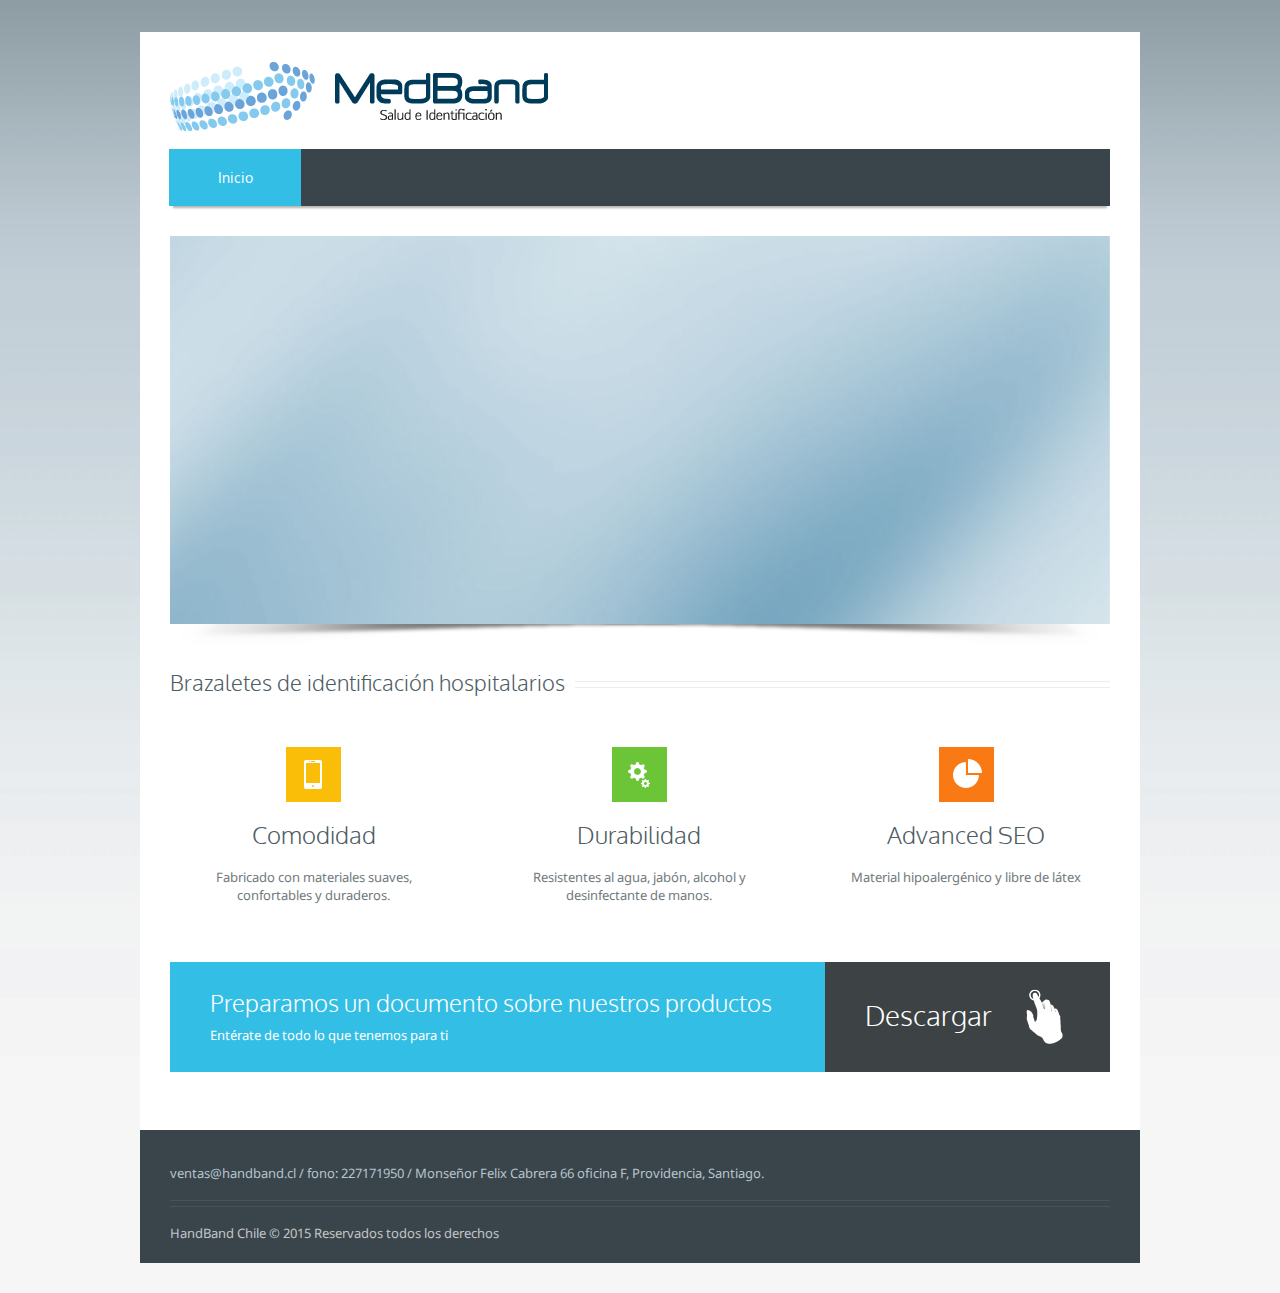
<file: index.html>
<!DOCTYPE html>
<!--[if lt IE 7]><html dir="ltr" lang="en-US" class="ie6"><![endif]-->
<!--[if IE 7]><html dir="ltr" lang="en-US" class="ie7"><![endif]-->
<!--[if IE 8]><html dir="ltr" lang="en-US" class="ie8"><![endif]-->
<!--[if gt IE 8]><!--><html dir="ltr" lang="en-US"><!--<![endif]-->
<head>
  <meta content="text/html;charset=utf-8" http-equiv="content-type" />
  <meta name="description" content="cmsmasters responsive html5 website template" />
  <meta name="keywords" content="html5, css3, template, responsive, adaptive" />
  <meta name="viewport" content="width=device-width, initial-scale=1, maximum-scale=1" />
  <link rel="shortcut icon" href="favicon.ico" />
  <link rel="stylesheet" href="static/css/style.css" type="text/css" media="screen" />
  <link rel="stylesheet" href="static/css/styles/fonts.css" type="text/css" media="screen" />
  <link rel="stylesheet" href="http://fonts.googleapis.com/css?family=Droid+Sans:400,700" type="text/css" />
  <link rel="stylesheet" href="http://fonts.googleapis.com/css?family=Oxygen:400,300,700" type="text/css" />
  <link rel="stylesheet" href="http://fonts.googleapis.com/css?family=Headland+One" type="text/css" />
  <link rel="stylesheet" href="static/css/styles/jackbox.css" type="text/css" media="screen" />
  <link rel="stylesheet" type="text/css" href="static/revolution/css/captions-original.css" media="screen" />
  <link rel="stylesheet" type="text/css" href="static/revolution/css/captions.css" media="screen" />
  <link rel="stylesheet" type="text/css" href="static/revolution/css/settings.css" media="screen" />
  <link rel="stylesheet" href="static/css/styles/jquery.jPlayer.css" type="text/css" media="screen" />
  <script src="static/js/modernizr.custom.all.js" type="text/javascript"></script>
  <script src="static/js/jquery.min.js" type="text/javascript"></script>
  <script src="static/js/jquery.easing.js" type="text/javascript"></script>
  <script type="text/javascript" src="static/revolution/js/jquery.themepunch.revolution.js"></script>
  <script type="text/javascript" src="static/revolution/js/jquery.themepunch.revolution.min.js"></script>
  <script type="text/javascript" src="static/revolution/js/jquery.themepunch.plugins.min.js"></script>
  <!--[if lt IE 9]>
  <link rel="stylesheet" href="static/css/styles/ie.css" type="text/css" />
  <link rel="stylesheet" href="static/css/styles/ie_css3.css" type="text/css" media="screen" />
  <![endif]-->
  <title>MedBand</title>
</head>
<body>
  <!-- __________________________________________________ Start Page -->

  <section id="page">
    <a href="#" id="slide_top"></a>
    <!-- __________________________________________________ Start Header -->

    <header id="header">
      <div class="header_inner">
        <!-- <div class="social_block">
        <ul>
        <li>
        <a href="#" target="_blank">
        <img alt="twitter" src="static/images/socicons/twitter.png">
      </a>
    </li>
    <li>
    <a href="#" target="_blank">
    <img alt="linkedin" src="static/images/socicons/linkedin.png">
  </a>
</li>
<li>
<a href="#" target="_blank">
<img alt="facebook" src="static/images/socicons/facebook.png">
</a>
</li>
<li>
<a href="#" target="_blank">
<img alt="vimeo" src="static/images/socicons/vimeo.png">
</a>
</li>
<li>
<a href="#" target="_blank">
<img alt="you tube" src="static/images/socicons/youtube.png">
</a>
</li>
</ul>
<a class="social_toggle" href="#"><span></span></a>
</div>
-->
<a class="logo" href="index.html"><img src="static/images/logo.png" height="69" alt="" /></a>
<a class="resp_navigation" href="javascript:void(0);"><span></span></a>
<div class="cl"></div>
<nav>
  <ul id="navigation">
    <li class="current_page_item"><a href="index.html"><span>Inicio</span></a></li>
    <!-- <li class="drop"><a href="javascript:void(0);"><span>Productos</span></a>
      <ul>
        <li class="drop"><a href="javascript:void(0);"><span>Shortcodes</span></a>
          <ul>
            <li><a href="buttons.html"><span>Buttons</span></a></li>
            <li><a href="boxes.html"><span>Information Boxes</span></a></li>
            <li><a href="columns.html"><span>Columns</span></a></li>
            <li><a href="pricing_tables.html"><span>Pricing Tables</span></a></li>
            <li><a href="tabs.html"><span>Tabs &amp; Toggle</span></a></li>
            <li><a href="shortcodes.html"><span>Post Type Shortcode</span></a></li>
            <li><a href="media.html"><span>Media</span></a></li>
            <li><a href="player.html"><span>Audio &amp; Video Players</span></a></li>
            <li><a href="lightboxes.html"><span>Lightboxes</span></a></li>
            <li><a href="tour.html"><span>Site Tour</span></a></li>
            <li><a href="googlemaps.html"><span>Google Maps</span></a></li>
          </ul>
        </li>
        <li><a href="typography.html"><span>Typography</span></a></li>
        <li class="drop"><a href="javascript:void(0);"><span>Layouts</span></a>
          <ul>
            <li><a href="about.html"><span>About Page</span></a></li>
            <li><a href="services.html"><span>Services Page</span></a></li>
            <li><a href="timeline.html"><span>Timeline Page</span></a></li>
            <li><a href="error.html"><span>404 Error Page</span></a></li>
            <li><a href="sitemap.html"><span>Sitemap</span></a></li>
            <li><a href="lsidebar.html"><span>Left Sidebar</span></a></li>
            <li><a href="rsidebar.html"><span>Right Sidebar</span></a></li>
          </ul>
        </li>
        <li class="drop"><a href="javascript:void(0);"><span>Heading Templates</span></a>
          <ul>
            <li><a href="heading.html"><span>Standard Heading</span></a></li>
            <li><a href="heading_icon.html"><span>With Icon</span></a></li>
            <li><a href="heading_text.html"><span>With Text</span></a></li>
            <li><a href="heading_icon_text.html"><span>With Icon &amp; Text</span></a></li>
          </ul>
        </li>
      </ul>
    </li>
    <li class="drop"><a href="javascript:void(0);"><span>Nosotros</span></a>
      <ul>
        <li class="drop"><a href="javascript:void(0);"><span>Sortable Portfolio</span></a>
          <ul>
            <li><a href="portfolio_sort_four.html"><span>Four Columns</span></a></li>
            <li><a href="portfolio_sort_three.html"><span>Three Columns</span></a></li>
            <li><a href="portfolio_sort_two.html"><span>Two Columns</span></a></li>
            <li><a href="portfolio_sort_one.html"><span>One Column</span></a></li>
          </ul>
        </li>
        <li class="drop"><a href="javascript:void(0);"><span>Without Sorting</span></a>
          <ul>
            <li><a href="portfolio_four.html"><span>Four Columns</span></a></li>
            <li><a href="portfolio_three.html"><span>Three Columns</span></a></li>
            <li><a href="portfolio_two.html"><span>Two Columns</span></a></li>
            <li><a href="portfolio_one.html"><span>One Column</span></a></li>
          </ul>
        </li>
        <li class="drop"><a href="javascript:void(0);"><span>Project Layouts</span></a>
          <ul>
            <li><a href="project_slider.html"><span>Image Slider</span></a></li>
            <li><a href="project_video.html"><span>Video</span></a></li>
            <li><a href="album_four.html"><span>Album Four Columns</span></a></li>
            <li><a href="album_three.html"><span>Album Three Columns</span></a></li>
            <li><a href="album_two.html"><span>Album Two Columns</span></a></li>
            <li><a href="album_one.html"><span>Album One Column</span></a></li>
          </ul>
        </li>
      </ul>
    </li> -->

    <!-- <li><a href="contacts.html"><span>Contacto</span></a></li> -->
  </ul>
  <div class="cl"></div>
</nav>
<div class="cl"></div>
</div>
</header>
<!-- __________________________________________________ Finish Header -->

<div class="container">
  

<!-- __________________________________________________ Start Top -->

<section id="top">
	<div class="top_inner">
		<div class="wrap_rev_slider">
			<!-- START REVOLUTION SLIDER 2.3.1 -->
			<div id="rev_slider_wrapper" class="rev_slider_wrapper fullwidthbanner-container">
				<div id="rev_slider" class="rev_slider fullwidthabanner" style="display:none; max-height:479px; height:479;">
					<ul>
						<li data-transition="random" data-slotamount="7" data-masterspeed="300" >
							 <img alt="" src="static/images/revolution/bg-1.jpg" />
							<!-- <div data-linktoslide="4" data-easing="easeOutExpo" data-start="2900" data-speed="1000" data-y="283" data-x="671" class="caption sft tp-caption start">
								<img alt="" src="static/images/revolution/img-2.jpg" />
							</div>
							<div class="caption randomrotate tp-caption start" data-easing="easeOutExpo" data-start="2200" data-speed="700" data-y="283" data-x="883">
								<img alt="" src="static/images/revolution/img-3.jpg" />
							</div>
							<div data-easing="easeOutBack" data-start="2000" data-speed="800" data-y="64" data-x="671" class="caption lfb tp-caption start">
								<img alt="" src="static/images/revolution/img-1.jpg" />
							</div> -->
							<div data-linktoslide="4" data-easing="easeOutExpo" data-start="600" data-speed="1000" data-y="82" data-x="76" class="caption sft tp-caption start">
								<img alt="" src="static/images/slider/descband.jpg" />
							</div>
							<!-- <div class="caption randomrotate tp-caption start" data-easing="easeOutExpo" data-start="1800" data-speed="700" data-y="82" data-x="405">
								<img alt="" src="static/images/revolution/img-5.jpg" />
							</div>
							<div data-easing="easeOutBack" data-start="2200" data-speed="800" data-y="245" data-x="405" class="caption lfb tp-caption start">
								<img alt="" src="static/images/revolution/img-6.jpg" />
							</div> -->
							<div data-linktoslide="4" data-easing="easeOutExpo" data-start="800" data-speed="1000" data-y="75" data-x="480" class="caption lfb tp-caption start">
								<img alt="" src="static/images/slider/med1.png" />
							</div>
							<div class="caption lfb tp-caption start" data-easing="easeOutExpo" data-start="1000" data-speed="700" data-y="190" data-x="480">
								<img alt="" src="static/images/slider/med2.png" />
							</div>
							<div data-easing="easeOutExpo" data-start="1200" data-speed="800" data-y="285" data-x="480" class="caption lfb tp-caption start">
								<img alt="" src="static/images/slider/med3.png" />
							</div>
						</li>
						<li data-transition="random" data-slotamount="7" >
							<img alt="" src="static/images/revolution/bg-3.jpg" />
							<div class="caption lft" data-easing="easeOutExpo" data-start="1300" data-speed="1000" data-y="50" data-x="71">
								<img alt="" src="static/images/slider/printer.png" />
							</div>
							<div data-easing="easeOutBack" data-start="1800" data-speed="700" class="caption lfb tp-caption start" data-y="140" data-x="706">
								<img alt="" src="static/images/slider/desctsc.png" />
							</div>
							<!-- <div data-easing="easeOutBack" data-start="2200" data-speed="800" data-y="285" data-x="706" class="caption lfb tp-caption start">
								<img alt="" src="static/images/revolution/img-8.jpg" />
							</div>
							<div data-easing="easeOutBack" data-start="2400" data-speed="800" data-y="285" data-x="887" class="caption lfb tp-caption start">
								<img alt="" src="static/images/revolution/img-9.jpg" />
							</div> -->
						</li>
						<!-- <li data-transition="random" data-slotamount="7" >
							<img alt="" src="static/images/revolution/bg-2.jpg" />
							<div data-linktoslide="4" data-easing="easeOutExpo" data-start="1800" data-speed="1000" data-y="82" data-x="76" class="caption sft tp-caption start">
								<img alt="" src="static/images/revolution/img-4.jpg" />
							</div>
							<div class="caption randomrotate tp-caption start" data-easing="easeOutExpo" data-start="1800" data-speed="700" data-y="82" data-x="405">
								<img alt="" src="static/images/revolution/img-5.jpg" />
							</div>
							<div data-easing="easeOutBack" data-start="2200" data-speed="800" data-y="245" data-x="405" class="caption lfb tp-caption start">
								<img alt="" src="static/images/revolution/img-6.jpg" />
							</div>
						</li> -->
					</ul>
				</div>
			</div>
			<script type="text/javascript">

				var tpj=jQuery;

				tpj.noConflict();

				var revapi2;

				tpj(document).ready(function() {

					if (tpj.fn.cssOriginal != undefined)
					tpj.fn.css = tpj.fn.cssOriginal;

					if(tpj('#rev_slider').revolution == undefined)
					revslider_showDoubleJqueryError('#rev_slider');
					else
					revapi2 = tpj('#rev_slider').show().revolution(
					{
						delay:9000,
						startwidth:1160,
						startheight:479,
						hideThumbs:200,

						thumbWidth:100,
						thumbHeight:50,
						thumbAmount:5,

						navigationType:"bullet",
						navigationArrows:"solo",
						navigationStyle:"round",

						touchenabled:"on",
						onHoverStop:"on",

						navigationHAlign:"center",
						navigationVAlign:"bottom",
						navigationHOffset:0,
						navigationVOffset:21,

						soloArrowLeftHalign:"left",
						soloArrowLeftValign:"center",
						soloArrowLeftHOffset:0,
						soloArrowLeftVOffset:0,

						soloArrowRightHalign:"right",
						soloArrowRightValign:"center",
						soloArrowRightHOffset:0,
						soloArrowRightVOffset:0,

						shadow:1,
						fullWidth:"on",

						stopLoop:"off",
						stopAfterLoops:-1,
						stopAtSlide:-1,

						shuffle:"off",

						hideSliderAtLimit:0,
						hideCaptionAtLimit:0,
						hideAllCaptionAtLilmit:0,
						startWithSlide:0
					});

				});	//ready

			</script>
			<div class="cl"></div>
		</div>
	</div>
</section>
<!-- __________________________________________________ Finish Top -->

<!-- __________________________________________________ Start Middle -->

<section id="middle">
	<div class="middle_inner">

		<!-- __________________________________________________ Start Content -->

		<section id="middle_content">
			<div class="entry">
				<h3 class="cms_title">Brazaletes de identificación hospitalarios</h3>
				<div class="one_third aligncenter">
					<div class="featured_block">
						<div class="cmsms_services_icon">
							<img alt="" class="aligncenter" src="static/images/img/home_1.png">
						</div>
						<h2>Comodidad</h2>
						<p>Fabricado con materiales suaves, confortables y duraderos.</p>
					</div>
				</div>
				<div class="one_third aligncenter">
					<div class="featured_block">
						<div class="cmsms_services_icon">
							<img alt="" class="aligncenter" src="static/images/img/home_2.png">
						</div>
						<h2>Durabilidad</h2>
						<p>Resistentes al agua, jabón, alcohol y desinfectante de manos.</p>
					</div>
				</div>
				<div class="one_third last aligncenter">
					<div class="featured_block">
						<div class="cmsms_services_icon">
							<img alt="" class="aligncenter" src="static/images/img/home_3.png">
						</div>
						<h2>Advanced SEO</h2>
						<p>Material hipoalergénico y libre de látex</p>
					</div>
				</div>
				<div class="cl"></div>

				<div class="cl"></div>

				<div class="colored_shortcode">
					<div class="colored_title">
						<div class="colored_title_inner">
							<h2>Preparamos un documento sobre nuestros productos</h2>
							<p>Entérate de todo lo que tenemos para ti</p>
						</div>
					</div>
					<a class="colored_button" href="MedBand.pdf"><span class="icon_banner icon_down"></span>Descargar</a>
				</div>
			</div>
		</section>
		<!-- __________________________________________________ Finish Content -->

	</div>
</section>
<!-- __________________________________________________ Finish Middle -->


<!-- __________________________________________________ Start Bottom -->

<section id="bottom">
	<div class="bottom_inner">
		<p>ventas@handband.cl / fono: 227171950 / Monseñor Felix Cabrera 66 oficina F, Providencia, Santiago.</p>
	</div>
</section>
<!-- __________________________________________________ Finish Bottom -->
</div>

<!-- __________________________________________________ Finish Page -->


<!-- __________________________________________________ Start Footer -->

<footer id="footer">
  <div class="footer_inner">
    <span>HandBand Chile &copy; 2015 Reservados todos los derechos</span>
    <!-- <div class="fr">
      <ul id="footer_nav" class="footer_nav">
        <li><a href="#">Home</a></li>
        <li><a href="#">Features</a></li>
        <li><a href="#">Portfolio</a></li>
        <li><a href="#">Blog</a></li>
        <li><a href="#">Contacts</a></li>
      </ul>
    </div> -->
  </div>
</footer>
<!-- __________________________________________________ Finish Footer -->

<script src="static/js/jackbox.js" type="text/javascript"></script>
<script src="static/js/jackbox-lib.js" type="text/javascript"></script>
<script src="static/js/jquery.script.js" type="text/javascript"></script>
<script src="static/js/jquery.validationEngine.js" type="text/javascript"></script>
<script src="static/js/jquery.validationEngine-lang.js" type="text/javascript"></script>
<script src="static/js/jquery.tweet.min.js" type="text/javascript"></script>
<script src="static/js/respond.js" type="text/javascript"></script>
</body>
</html>
</file>
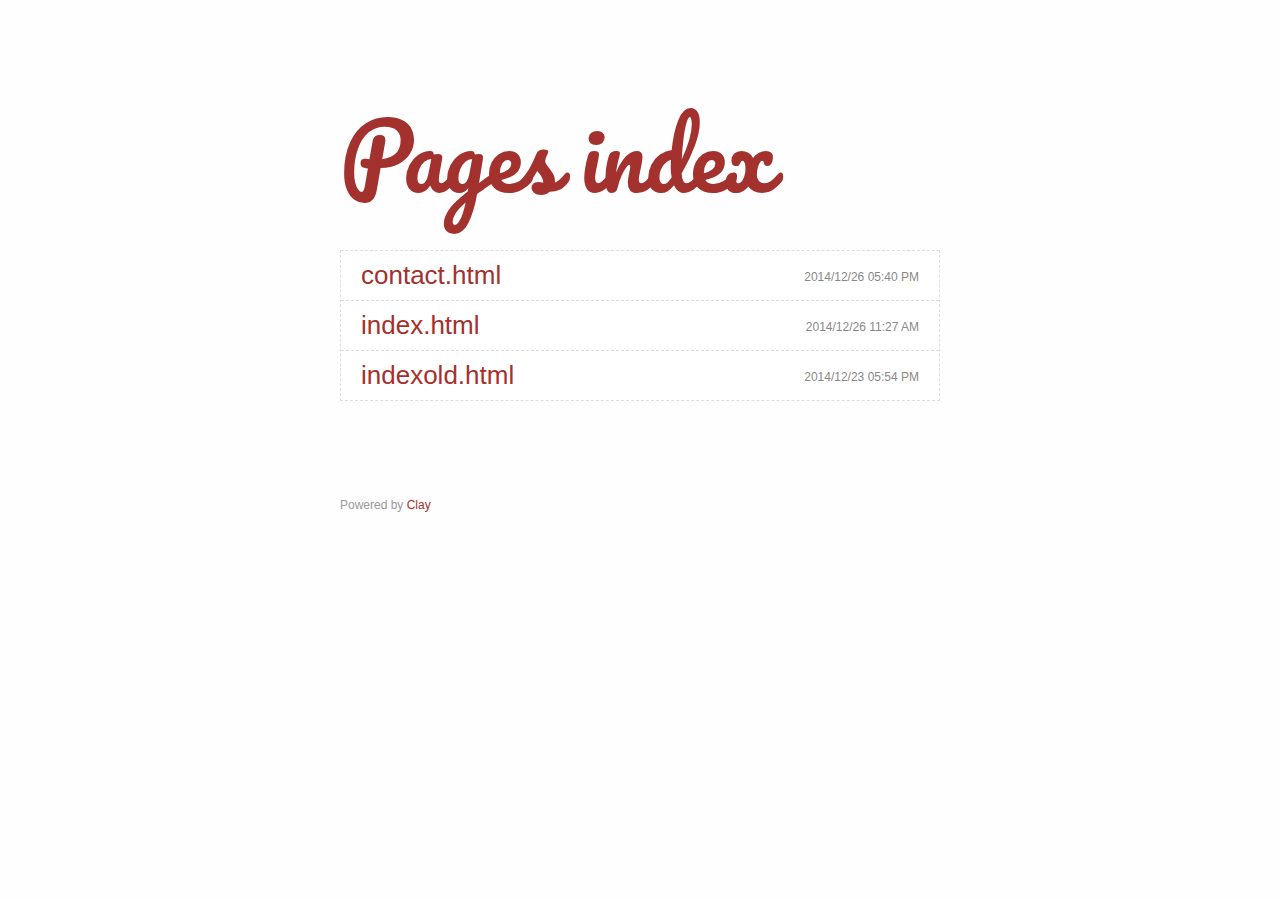
<file: _index.html>
<!DOCTYPE html public "display of awesomeness">
<html>
<head>
<meta charset="utf-8">
<title>Index of pages</title>
<meta name="viewport" content="width=device-width,initial-scale=1">
<style>
@import url(http://fonts.googleapis.com/css?family=Pacifico);

body {
  font-family: "Helvetica Neue", Helvetica, Arial, sans-serif;
  font-size: 26px;
  line-height: 1.5;
  color: #333;
  background: #fefefe;
}

div.page {
  margin: 0 auto;
  position:relative;
  width: 600px;
  padding: 0 10px 30px;
} 

h1 {
  font-family: 'Pacifico', Georgia, serif;
  font-size: 90px;
  font-weight: normal;
  color: #a3312d;
  letter-spacing: -1px;
  line-height: 1;
  margin: 110px 0 50px;
  border: 20px;
  text-align: left;
}

a, a:visited {
  color: #a3312d;
  text-decoration: none;
}

a:hover, a:focus, a:active {
  color: #932c28;
}

ul {
  margin: 15px 0 0;
  padding: 0;
  list-style-type: none;
  border: 1px dashed #ddd;
}

li a {
  display: block;
  padding: 5px 20px;
  border-top: 1px dashed #ddd;
  background-color: #fff;
  -ms-transition: background .1s ease-in;
  -moz-transition: background .1s ease-in;
  -webkit-transition: background .1s ease-in;
  transition: background .1s ease-in; 
}

li:first-child a {
  border-top: none;
}

li a:hover {
  background-color: #fefef2;
}

li .date {
  color: #888;
  font-size: 12px;
  float: right;
  line-height: 42px;
}

.✓ {
  display: block;
  margin-top: 90px;
  padding: 5px 0;
  font-size: 12px;
  color: #999;
}
</style>
</head>
<body>
<div class="page">
  <h1>Pages index</h1>
  <ul>
  <li>
      <a href="contact.html">contact.html <span class="date">2014/12/26 05:40 PM</span></a>
    </li>
  <li>
      <a href="index.html">index.html <span class="date">2014/12/26 11:27 AM</span></a>
    </li>
  <li>
      <a href="indexold.html">indexold.html <span class="date">2014/12/23 05:54 PM</span></a>
    </li>
  
  </ul>

  <div class="✓">
    Powered by <a href="http://lucuma.github.com/Clay">Clay</a>
  </div>
</div>
</body>
</html>
</file>
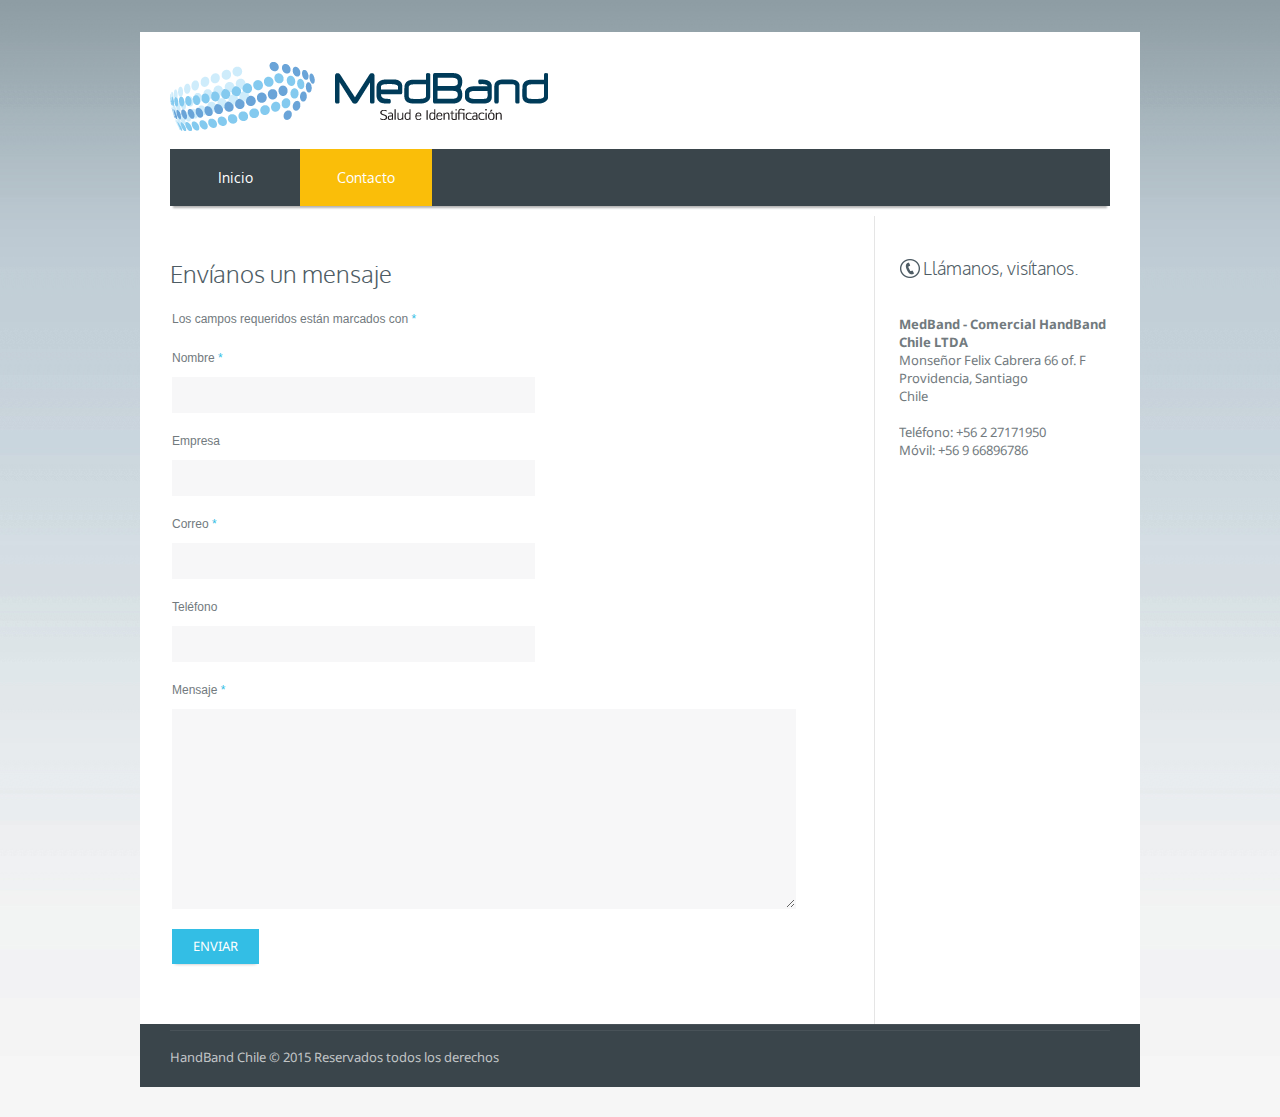
<file: contact.html>
<!DOCTYPE html>
<!--[if lt IE 7]><html dir="ltr" lang="en-US" class="ie6"><![endif]-->
<!--[if IE 7]><html dir="ltr" lang="en-US" class="ie7"><![endif]-->
<!--[if IE 8]><html dir="ltr" lang="en-US" class="ie8"><![endif]-->
<!--[if gt IE 8]><!--><html dir="ltr" lang="en-US"><!--<![endif]-->
<head>
  <meta content="text/html;charset=utf-8" http-equiv="content-type" />
  <meta name="description" content="cmsmasters responsive html5 website template" />
  <meta name="keywords" content="html5, css3, template, responsive, adaptive" />
  <meta name="viewport" content="width=device-width, initial-scale=1, maximum-scale=1" />
  <link rel="shortcut icon" href="favicon.ico" />
  <link rel="stylesheet" href="static/css/style.css" type="text/css" media="screen" />
  <link rel="stylesheet" href="static/css/styles/fonts.css" type="text/css" media="screen" />
  <link rel="stylesheet" href="http://fonts.googleapis.com/css?family=Droid+Sans:400,700" type="text/css" />
  <link rel="stylesheet" href="http://fonts.googleapis.com/css?family=Oxygen:400,300,700" type="text/css" />
  <link rel="stylesheet" href="http://fonts.googleapis.com/css?family=Headland+One" type="text/css" />
  <link rel="stylesheet" href="static/css/styles/jackbox.css" type="text/css" media="screen" />
  <link rel="stylesheet" type="text/css" href="static/revolution/css/captions-original.css" media="screen" />
  <link rel="stylesheet" type="text/css" href="static/revolution/css/captions.css" media="screen" />
  <link rel="stylesheet" type="text/css" href="static/revolution/css/settings.css" media="screen" />
  <link rel="stylesheet" href="static/css/styles/jquery.jPlayer.css" type="text/css" media="screen" />
  <script src="static/js/modernizr.custom.all.js" type="text/javascript"></script>
  <script src="static/js/jquery.min.js" type="text/javascript"></script>
  <script src="static/js/jquery.easing.js" type="text/javascript"></script>
  <script type="text/javascript" src="static/revolution/js/jquery.themepunch.revolution.js"></script>
  <script type="text/javascript" src="static/revolution/js/jquery.themepunch.revolution.min.js"></script>
  <script type="text/javascript" src="static/revolution/js/jquery.themepunch.plugins.min.js"></script>
  <!--[if lt IE 9]>
  <link rel="stylesheet" href="static/css/styles/ie.css" type="text/css" />
  <link rel="stylesheet" href="static/css/styles/ie_css3.css" type="text/css" media="screen" />
  <![endif]-->
  <title>MedBand</title>
</head>
<body>
  <!-- __________________________________________________ Start Page -->

  <section id="page">
    <a href="#" id="slide_top"></a>
    <!-- __________________________________________________ Start Header -->

    <header id="header">
      <div class="header_inner">
        <!-- <div class="social_block">
        <ul>
        <li>
        <a href="#" target="_blank">
        <img alt="twitter" src="static/images/socicons/twitter.png">
      </a>
    </li>
    <li>
    <a href="#" target="_blank">
    <img alt="linkedin" src="static/images/socicons/linkedin.png">
  </a>
</li>
<li>
<a href="#" target="_blank">
<img alt="facebook" src="static/images/socicons/facebook.png">
</a>
</li>
<li>
<a href="#" target="_blank">
<img alt="vimeo" src="static/images/socicons/vimeo.png">
</a>
</li>
<li>
<a href="#" target="_blank">
<img alt="you tube" src="static/images/socicons/youtube.png">
</a>
</li>
</ul>
<a class="social_toggle" href="#"><span></span></a>
</div>
-->
<a class="logo" href="index.html"><img src="static/images/logo.png"  alt="" /></a>
<a class="resp_navigation" href="javascript:void(0);"><span></span></a>
<div class="cl"></div>
<nav>
  <ul id="navigation">


    <li >
      <a href="index.html"><span>Inicio</span></a>
    </li>


    <li class="current_page_item">
      <a href="contact.html"><span>Contacto</span></a>
    </li>

    <!-- <li class="drop"><a href="javascript:void(0);"><span>Productos</span></a>
      <ul>
        <li class="drop"><a href="javascript:void(0);"><span>Shortcodes</span></a>
          <ul>
            <li><a href="buttons.html"><span>Buttons</span></a></li>
            <li><a href="boxes.html"><span>Information Boxes</span></a></li>
            <li><a href="columns.html"><span>Columns</span></a></li>
            <li><a href="pricing_tables.html"><span>Pricing Tables</span></a></li>
            <li><a href="tabs.html"><span>Tabs &amp; Toggle</span></a></li>
            <li><a href="shortcodes.html"><span>Post Type Shortcode</span></a></li>
            <li><a href="media.html"><span>Media</span></a></li>
            <li><a href="player.html"><span>Audio &amp; Video Players</span></a></li>
            <li><a href="lightboxes.html"><span>Lightboxes</span></a></li>
            <li><a href="tour.html"><span>Site Tour</span></a></li>
            <li><a href="googlemaps.html"><span>Google Maps</span></a></li>
          </ul>
        </li>
        <li><a href="typography.html"><span>Typography</span></a></li>
        <li class="drop"><a href="javascript:void(0);"><span>Layouts</span></a>
          <ul>
            <li><a href="about.html"><span>About Page</span></a></li>
            <li><a href="services.html"><span>Services Page</span></a></li>
            <li><a href="timeline.html"><span>Timeline Page</span></a></li>
            <li><a href="error.html"><span>404 Error Page</span></a></li>
            <li><a href="sitemap.html"><span>Sitemap</span></a></li>
            <li><a href="lsidebar.html"><span>Left Sidebar</span></a></li>
            <li><a href="rsidebar.html"><span>Right Sidebar</span></a></li>
          </ul>
        </li>
        <li class="drop"><a href="javascript:void(0);"><span>Heading Templates</span></a>
          <ul>
            <li><a href="heading.html"><span>Standard Heading</span></a></li>
            <li><a href="heading_icon.html"><span>With Icon</span></a></li>
            <li><a href="heading_text.html"><span>With Text</span></a></li>
            <li><a href="heading_icon_text.html"><span>With Icon &amp; Text</span></a></li>
          </ul>
        </li>
      </ul>
    </li>
    <li class="drop"><a href="javascript:void(0);"><span>Nosotros</span></a>
      <ul>
        <li class="drop"><a href="javascript:void(0);"><span>Sortable Portfolio</span></a>
          <ul>
            <li><a href="portfolio_sort_four.html"><span>Four Columns</span></a></li>
            <li><a href="portfolio_sort_three.html"><span>Three Columns</span></a></li>
            <li><a href="portfolio_sort_two.html"><span>Two Columns</span></a></li>
            <li><a href="portfolio_sort_one.html"><span>One Column</span></a></li>
          </ul>
        </li>
        <li class="drop"><a href="javascript:void(0);"><span>Without Sorting</span></a>
          <ul>
            <li><a href="portfolio_four.html"><span>Four Columns</span></a></li>
            <li><a href="portfolio_three.html"><span>Three Columns</span></a></li>
            <li><a href="portfolio_two.html"><span>Two Columns</span></a></li>
            <li><a href="portfolio_one.html"><span>One Column</span></a></li>
          </ul>
        </li>
        <li class="drop"><a href="javascript:void(0);"><span>Project Layouts</span></a>
          <ul>
            <li><a href="project_slider.html"><span>Image Slider</span></a></li>
            <li><a href="project_video.html"><span>Video</span></a></li>
            <li><a href="album_four.html"><span>Album Four Columns</span></a></li>
            <li><a href="album_three.html"><span>Album Three Columns</span></a></li>
            <li><a href="album_two.html"><span>Album Two Columns</span></a></li>
            <li><a href="album_one.html"><span>Album One Column</span></a></li>
          </ul>
        </li>
      </ul>
    </li> -->

    <!-- <li><a href="contacts.html"><span>Contacto</span></a></li> -->
  </ul>
  <div class="cl"></div>
</nav>
<div class="cl"></div>
</div>
</header>
<!-- __________________________________________________ Finish Header -->

<div class="container">


				<section id="middle">
					<div class="middle_inner">
<!-- __________________________________________________ Start Content -->

						<div class="content_wrap">
							<section id="content">
								<div class="entry">
									<h2>Envíanos un mensaje</h2>
									<div class="cmsms-form-builder">
										<div class="box success_box" style="display:none;">
											<table>
												<tr>
													<td>&nbsp;</td>
													<td>¡Gracias!<br>Tu mensaje ha sido recibido. Nos pondremos en contacto contigo a la brevedad.</td>
												</tr>
											</table>
										</div>
										<script type="text/javascript">
											jQuery(document).ready(function () {
												jQuery('#contactform').validationEngine('init');

												jQuery('#contactform a#contact_form_formsend').click(function () {
													var form_builder_url = jQuery('#contact_form_url').val();

													jQuery('#contactform .loading').animate( { opacity : 1 }, 250);

													var var_cmsms_check = '';

													jQuery('input[name="cmsms_check"]:checked').each(function () {
														var_cmsms_check += jQuery(this).val() + ', ';
													} );

													if (var_cmsms_check !== '') {
														var_cmsms_check = var_cmsms_check.slice(0, -2);
													}

													if (jQuery('#contactform').validationEngine('validate')) {
														jQuery.post(form_builder_url, {
															contact_name : jQuery('#contact_name').val(),
															contact_email : jQuery('#contact_email').val(),
															contact_message : jQuery('#contact_message').val(),
															company_name: jQuery('#company_name').val(),
															contact_tel: jQuery('#contact_tel').val(),
															cmsms_check : var_cmsms_check,
															cmsms_radiobutton : jQuery('input[name="cmsms_radiobutton"]:checked').val(),
															cmsms_options : jQuery('#cmsms_options').val(),
															formname : 'contact_form',
															formtype : 'contactf'
														}, function () {
															jQuery('#contactform .loading').animate( { opacity : 0 }, 250);

															document.getElementById('contactform').reset();

															jQuery('#contactform').parent().find('.box').hide();
															jQuery('#contactform').parent().find('.success_box').fadeIn('fast');
															jQuery('html, body').animate( { scrollTop : jQuery('#contactform').offset().top - 100 }, 'slow');
															jQuery('#contactform').parent().find('.success_box').delay(5000).fadeOut(1000);
														} );

														return false;
													} else {
														jQuery('#contactform .loading').animate( { opacity : 0 }, 250);

														return false;
													}
												} );
											} );
										</script>
										<form action="#" method="post" id="contactform">
											<p>Los campos requeridos están marcados con <span class="color2">*</span></p>
											<div class="form_info cmsms_input">
												<label for="contact_name">Nombre <span class="color2">*</span></label>
												<input type="text" name="contact_name" id="contact_name" value="" size="22" tabindex="1" class="validate[required,minSize[3],maxSize[100],custom[onlyLetterSp]]"/>
											</div>
											<div class="form_info cmsms_input">
												<label for="company_name">Empresa </label>
												<input type="text" name="company_name" id="company_name" value="" size="22" tabindex="1" class="validate[minSize[3],maxSize[100],custom[onlyLetterSp]]"/>
											</div>
											<div class="cl"></div>
											<div class="form_info cmsms_input">
												<label for="contact_email">Correo <span class="color2">*</span></label>
												<input type="text" name="contact_email" id="contact_email" value="" size="22" tabindex="1" class="validate[required,custom[email]]" />
											</div>
											<div class="form_info cmsms_input">
												<label for="contact_tel">Teléfono</label>
												<input type="text" name="contact_tel" id="contact_tel" value="" size="22" tabindex="1" class="validate[minSize[3],maxSize[100]]"/>
											</div>
											<div class="cl"></div>
											<div class="cl"></div>
											<div class="cl"></div>
											<div class="form_info cmsms_textarea">
												<label for="contact_message">Mensaje <span class="color2">*</span></label>
												<textarea name="contact_message" id="contact_message" cols="28" rows="6" tabindex="1" class="validate[required,minSize[3]]" ></textarea>
											</div>
											<div class="cl"></div>

											<div class="cl"></div>
											<div><input type="hidden" name="contact_form_url" id="contact_form_url" value="http://handband.events/contact/medband" /></div><!-- Here you need to set the path to the sendmail file -->
											<div>
												<a href="#" class="button" id="contact_form_formsend" tabindex="8"><span>Enviar</span></a>
												<div class="loading"></div>
											</div>
										</form>
									</div>
								</div>
							</section>
<!-- __________________________________________________ Finish Content -->

<!-- __________________________________________________ Start Sidebar -->

							<section id="sidebar">
								<div class="one_first">
									<aside class="widget widget_custom_latest_popular_recent_entries">
										<h2 class="widgettitle">Llámanos, visítanos.</h2>
										<div class="tab lpr">
											<address>
												<strong>MedBand - Comercial HandBand Chile LTDA</strong>
												<br>Monseñor Felix Cabrera 66 of. F
												<br>Providencia, Santiago
												<br>Chile
												<br>
												<br>Teléfono: +56 2 27171950
												<br>Móvil: +56 9 66896786
											</address>
										</div>
									</aside>
								</div>

							</section>
<!-- __________________________________________________ Finish Sidebar -->

						</div>
					</div>
				</section>
<!-- __________________________________________________ Finish Middle -->
</div>

<!-- __________________________________________________ Finish Page -->


<!-- __________________________________________________ Start Footer -->

<footer id="footer">
  <div class="footer_inner">
    <span>HandBand Chile &copy; 2015 Reservados todos los derechos</span>
    <!-- <div class="fr">
      <ul id="footer_nav" class="footer_nav">
        <li><a href="#">Home</a></li>
        <li><a href="#">Features</a></li>
        <li><a href="#">Portfolio</a></li>
        <li><a href="#">Blog</a></li>
        <li><a href="#">Contacts</a></li>
      </ul>
    </div> -->
  </div>
</footer>
<!-- __________________________________________________ Finish Footer -->

<script src="static/js/jackbox.js" type="text/javascript"></script>
<script src="static/js/jackbox-lib.js" type="text/javascript"></script>
<script src="static/js/jquery.script.js" type="text/javascript"></script>
<script src="static/js/jquery.validationEngine.js" type="text/javascript"></script>
<script src="static/js/jquery.validationEngine-lang.js" type="text/javascript"></script>
<script src="static/js/jquery.tweet.min.js" type="text/javascript"></script>
<script src="static/js/respond.js" type="text/javascript"></script>
</body>
</html>
</file>
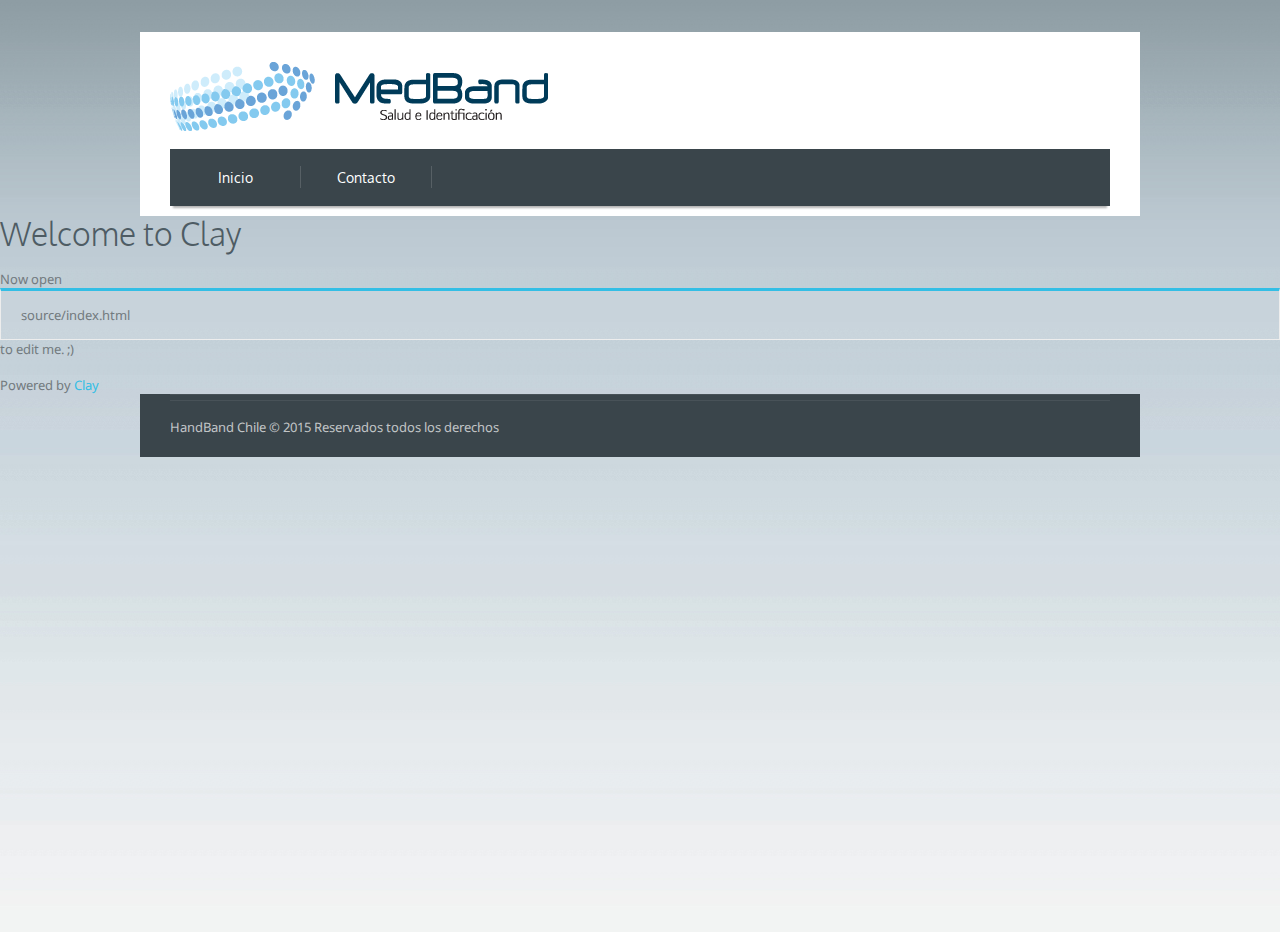
<file: indexold.html>
<!DOCTYPE html>
<!--[if lt IE 7]><html dir="ltr" lang="en-US" class="ie6"><![endif]-->
<!--[if IE 7]><html dir="ltr" lang="en-US" class="ie7"><![endif]-->
<!--[if IE 8]><html dir="ltr" lang="en-US" class="ie8"><![endif]-->
<!--[if gt IE 8]><!--><html dir="ltr" lang="en-US"><!--<![endif]-->
<head>
  <meta content="text/html;charset=utf-8" http-equiv="content-type" />
  <meta name="description" content="cmsmasters responsive html5 website template" />
  <meta name="keywords" content="html5, css3, template, responsive, adaptive" />
  <meta name="viewport" content="width=device-width, initial-scale=1, maximum-scale=1" />
  <link rel="shortcut icon" href="favicon.ico" />
  <link rel="stylesheet" href="static/css/style.css" type="text/css" media="screen" />
  <link rel="stylesheet" href="static/css/styles/fonts.css" type="text/css" media="screen" />
  <link rel="stylesheet" href="http://fonts.googleapis.com/css?family=Droid+Sans:400,700" type="text/css" />
  <link rel="stylesheet" href="http://fonts.googleapis.com/css?family=Oxygen:400,300,700" type="text/css" />
  <link rel="stylesheet" href="http://fonts.googleapis.com/css?family=Headland+One" type="text/css" />
  <link rel="stylesheet" href="static/css/styles/jackbox.css" type="text/css" media="screen" />
  <link rel="stylesheet" type="text/css" href="static/revolution/css/captions-original.css" media="screen" />
  <link rel="stylesheet" type="text/css" href="static/revolution/css/captions.css" media="screen" />
  <link rel="stylesheet" type="text/css" href="static/revolution/css/settings.css" media="screen" />
  <link rel="stylesheet" href="static/css/styles/jquery.jPlayer.css" type="text/css" media="screen" />
  <script src="static/js/modernizr.custom.all.js" type="text/javascript"></script>
  <script src="static/js/jquery.min.js" type="text/javascript"></script>
  <script src="static/js/jquery.easing.js" type="text/javascript"></script>
  <script type="text/javascript" src="static/revolution/js/jquery.themepunch.revolution.js"></script>
  <script type="text/javascript" src="static/revolution/js/jquery.themepunch.revolution.min.js"></script>
  <script type="text/javascript" src="static/revolution/js/jquery.themepunch.plugins.min.js"></script>
  <!--[if lt IE 9]>
  <link rel="stylesheet" href="static/css/styles/ie.css" type="text/css" />
  <link rel="stylesheet" href="static/css/styles/ie_css3.css" type="text/css" media="screen" />
  <![endif]-->
  <title>Welcome to Clay</title>
</head>
<body>
  <!-- __________________________________________________ Start Page -->

  <section id="page">
    <a href="#" id="slide_top"></a>
    <!-- __________________________________________________ Start Header -->

    <header id="header">
      <div class="header_inner">
        <!-- <div class="social_block">
        <ul>
        <li>
        <a href="#" target="_blank">
        <img alt="twitter" src="static/images/socicons/twitter.png">
      </a>
    </li>
    <li>
    <a href="#" target="_blank">
    <img alt="linkedin" src="static/images/socicons/linkedin.png">
  </a>
</li>
<li>
<a href="#" target="_blank">
<img alt="facebook" src="static/images/socicons/facebook.png">
</a>
</li>
<li>
<a href="#" target="_blank">
<img alt="vimeo" src="static/images/socicons/vimeo.png">
</a>
</li>
<li>
<a href="#" target="_blank">
<img alt="you tube" src="static/images/socicons/youtube.png">
</a>
</li>
</ul>
<a class="social_toggle" href="#"><span></span></a>
</div>
-->
<a class="logo" href="index.html"><img src="static/images/logo.png"  alt="" /></a>
<a class="resp_navigation" href="javascript:void(0);"><span></span></a>
<div class="cl"></div>
<nav>
  <ul id="navigation">
    

    <li >
      <a href="index.html"><span>Inicio</span></a>
    </li>
    

    <li >
      <a href="contact.html"><span>Contacto</span></a>
    </li>
    
    <!-- <li class="drop"><a href="javascript:void(0);"><span>Productos</span></a>
      <ul>
        <li class="drop"><a href="javascript:void(0);"><span>Shortcodes</span></a>
          <ul>
            <li><a href="buttons.html"><span>Buttons</span></a></li>
            <li><a href="boxes.html"><span>Information Boxes</span></a></li>
            <li><a href="columns.html"><span>Columns</span></a></li>
            <li><a href="pricing_tables.html"><span>Pricing Tables</span></a></li>
            <li><a href="tabs.html"><span>Tabs &amp; Toggle</span></a></li>
            <li><a href="shortcodes.html"><span>Post Type Shortcode</span></a></li>
            <li><a href="media.html"><span>Media</span></a></li>
            <li><a href="player.html"><span>Audio &amp; Video Players</span></a></li>
            <li><a href="lightboxes.html"><span>Lightboxes</span></a></li>
            <li><a href="tour.html"><span>Site Tour</span></a></li>
            <li><a href="googlemaps.html"><span>Google Maps</span></a></li>
          </ul>
        </li>
        <li><a href="typography.html"><span>Typography</span></a></li>
        <li class="drop"><a href="javascript:void(0);"><span>Layouts</span></a>
          <ul>
            <li><a href="about.html"><span>About Page</span></a></li>
            <li><a href="services.html"><span>Services Page</span></a></li>
            <li><a href="timeline.html"><span>Timeline Page</span></a></li>
            <li><a href="error.html"><span>404 Error Page</span></a></li>
            <li><a href="sitemap.html"><span>Sitemap</span></a></li>
            <li><a href="lsidebar.html"><span>Left Sidebar</span></a></li>
            <li><a href="rsidebar.html"><span>Right Sidebar</span></a></li>
          </ul>
        </li>
        <li class="drop"><a href="javascript:void(0);"><span>Heading Templates</span></a>
          <ul>
            <li><a href="heading.html"><span>Standard Heading</span></a></li>
            <li><a href="heading_icon.html"><span>With Icon</span></a></li>
            <li><a href="heading_text.html"><span>With Text</span></a></li>
            <li><a href="heading_icon_text.html"><span>With Icon &amp; Text</span></a></li>
          </ul>
        </li>
      </ul>
    </li>
    <li class="drop"><a href="javascript:void(0);"><span>Nosotros</span></a>
      <ul>
        <li class="drop"><a href="javascript:void(0);"><span>Sortable Portfolio</span></a>
          <ul>
            <li><a href="portfolio_sort_four.html"><span>Four Columns</span></a></li>
            <li><a href="portfolio_sort_three.html"><span>Three Columns</span></a></li>
            <li><a href="portfolio_sort_two.html"><span>Two Columns</span></a></li>
            <li><a href="portfolio_sort_one.html"><span>One Column</span></a></li>
          </ul>
        </li>
        <li class="drop"><a href="javascript:void(0);"><span>Without Sorting</span></a>
          <ul>
            <li><a href="portfolio_four.html"><span>Four Columns</span></a></li>
            <li><a href="portfolio_three.html"><span>Three Columns</span></a></li>
            <li><a href="portfolio_two.html"><span>Two Columns</span></a></li>
            <li><a href="portfolio_one.html"><span>One Column</span></a></li>
          </ul>
        </li>
        <li class="drop"><a href="javascript:void(0);"><span>Project Layouts</span></a>
          <ul>
            <li><a href="project_slider.html"><span>Image Slider</span></a></li>
            <li><a href="project_video.html"><span>Video</span></a></li>
            <li><a href="album_four.html"><span>Album Four Columns</span></a></li>
            <li><a href="album_three.html"><span>Album Three Columns</span></a></li>
            <li><a href="album_two.html"><span>Album Two Columns</span></a></li>
            <li><a href="album_one.html"><span>Album One Column</span></a></li>
          </ul>
        </li>
      </ul>
    </li> -->

    <!-- <li><a href="contacts.html"><span>Contacto</span></a></li> -->
  </ul>
  <div class="cl"></div>
</nav>
<div class="cl"></div>
</div>
</header>
<!-- __________________________________________________ Finish Header -->

<div class="container">
  
  <h1>Welcome to Clay</h1>
  <p>Now open <code>source/index.html</code> to edit me. ;)</p>
  <div class="✓">Powered by <a href="http://lucuma.github.com/Clay">Clay</a></div>
</div>

<!-- __________________________________________________ Finish Page -->


<!-- __________________________________________________ Start Footer -->

<footer id="footer">
  <div class="footer_inner">
    <span>HandBand Chile &copy; 2015 Reservados todos los derechos</span>
    <!-- <div class="fr">
      <ul id="footer_nav" class="footer_nav">
        <li><a href="#">Home</a></li>
        <li><a href="#">Features</a></li>
        <li><a href="#">Portfolio</a></li>
        <li><a href="#">Blog</a></li>
        <li><a href="#">Contacts</a></li>
      </ul>
    </div> -->
  </div>
</footer>
<!-- __________________________________________________ Finish Footer -->

<script src="static/js/jackbox.js" type="text/javascript"></script>
<script src="static/js/jackbox-lib.js" type="text/javascript"></script>
<script src="static/js/jquery.script.js" type="text/javascript"></script>
<script src="static/js/jquery.validationEngine.js" type="text/javascript"></script>
<script src="static/js/jquery.validationEngine-lang.js" type="text/javascript"></script>
<script src="static/js/jquery.tweet.min.js" type="text/javascript"></script>
<script src="static/js/respond.js" type="text/javascript"></script>
</body>
</html>
</file>
<file: static/css/style.css>
/*
Template Name: Increase HTML
Template URI: http://increase-html.cmsmasters.net/
Author: CMSMasters
Author URI: http://cmsmasters.net/
Description: The Increase Responsive HTML5 Site Template.
Version: 1.1.5
License:
License URI:
Tags: light, dark, white, one-column, two-columns, left-sidebar, right-sidebar, custom-colors, post-formats, responsive, html5, css3
*/


html {height:100%;}

body {
	margin:0;
	padding:0;
	height:100%;
	background-color:#f4f4f4;
	background-image:url(../images/bg_body.jpg);
	background-attachment:fixed;
	background-position:50% 0;
	background-repeat:repeat-x;
	text-align:left;
}

header,
footer,
article,
section,
nav,
figure,
address,
hgroup,
abbr,
small,
figcaption,
aside {
	display:block;
	margin:0;
	padding:0;
}

div.jp-video.fullwidth, div.jp-video.fullwidth .jp-type-list-parent {z-index:1;}

.jp-video {margin-bottom:18px;}

.jp-playlist {margin-top:10px;}

figure img {display:block;}

abbr {border:0;}

address {font-style:normal;}

a {
	outline:none;
	text-decoration:none;
	cursor:pointer;
    -webkit-transition:color .3s ease-out;
    -moz-transition:color .3s ease-out;
    -ms-transition:color .3s ease-out;
    -o-transition:color .3s ease-out;
    transition:color .3s ease-out;
}

a:hover,
.comment-body .cmsms-edit:hover {text-decoration:none;}

p {
	margin:0 0 18px;
	padding:0;
}

table {
	margin:0;
	padding:0;
	border-collapse:collapse;
}

td,
th,
tr {
	margin:0;
	padding:0;
}

ol,
ul,
li,
dl,
dt,
dd {
	margin:0;
	padding:0;
}

ol,
ul {
	margin:0 0 18px;
	list-style-position:inside;
}

ul {list-style:none inside url(../images/list_image.png);}

img {
	padding:0;
	border:0;
}

a img {
	display:block;
	border:0;
}

.fullwidth {
	display:block;
	min-width:100%;
	max-width:100%;
}

.maxwidth {
	display:block;
	max-width:100%;
}

img.fullwidth {
	-ms-interpolation-mode:bicubic;
	image-rendering:optimizeQuality;
}

.preloader {
	position:relative;
	display:block;
	padding-bottom:56.25%;
	width:100%;
	height:0;
	background:url(../images/loader.gif) 50% 50% no-repeat;
}

.resizable_block {
	position:relative;
	display:block;
	overflow:hidden;
	padding-bottom:56.25%;
	width:100%;
	height:0;
}

.preloader .fullwidth,
.blog.short .preloader .fullwidth,
.portfolio_container .preloader .fullwidth,
.cmsms_media .preloader .fullwidth,
.resizable_block .fullwidth {
	position:absolute;
	top:0;
	left:0;
	width:100%;
	height:100%;
}

figure .preloader.inBlog .fullwidth {
    position:relative;
    height:auto;
}

div {
	text-align:left;
	margin:0;
	padding:0;
}

blockquote,
code,
input,
textarea {
	margin:0;
	padding:0;
}

object,
video,
audio,
embed,
canvas,
iframe {display:block;}

form,
fieldset {
	border:0;
	margin:0;
	padding:0;
}

label {
	display:block;
	margin:0;
	padding:0;
}

input {
	outline:none;
	border:0;
	background:none;
}

textarea {
	overflow:hidden;
	outline:none;
	border:0;
	background:none;
	resize:none;
}

input,
textarea,
select,
option {
	-webkit-box-sizing:border-box;
	-moz-box-sizing:border-box;
	box-sizing:border-box;
}

h1,
h2,
h3,
h4,
h5,
.related_posts_content div p a {
	margin:0 0 18px;
	padding:0;
}

.headline .cmsms_title h1 {margin:0 0 18px;}

h6 {
	margin:0 0 10px;
	padding:0;
}

.featured_block h2 {margin:15px 0;}

.colored_title_inner h2 {margin-bottom:5px;}

h1 a,
h2 a,
h3 a,
h4 a,
h5 a,
h6 a {
	text-decoration:none;
	font-style:inherit;
}

h3{
	position:relative;
	overflow:hidden;
}

h3:after{
	position:absolute;
	top:17px;
	margin-left:10px;
	width:99%;
	height:5px;
	border-top:1px solid #ededed;
	border-bottom:1px solid #ededed;
	content:'';
}

.main_text {
	margin:0;
	padding:20px 0;
	text-align:center;
	font-size:28px;
	line-height:36px;
}

.cl {clear:both;}

.ovh {overflow:hidden;}

.fl {float:left;}

.fr {float:right;}

#page {
	position:relative;
	overflow:hidden;
	margin:32px auto 0;
	width:100%;
	height:auto;
}

#slide_top {
    position:fixed;
    right:20px;
    bottom:20px;
    z-index:999;
    display:none;
	padding:2px;
    width:35px;
    height:35px;
	background:url(../images/arrow_top.png) no-repeat scroll 50% 50% transparent;
    text-indent:-9999px;
	opacity:.5;
	filter:alpha(opacity=50);
	-webkit-border-radius:50%;
	-moz-border-radius:50%;
	-ms-border-radius:50%;
	-o-border-radius:50%;
	border-radius:50%;
	-webkit-transition:opacity .2s ease-in-out 0s, display .2s ease-in-out 0s;
	-moz-transition:opacity .2s ease-in-out 0s, display .2s ease-in-out 0s;
	-ms-transition:opacity .2s ease-in-out 0s, display .2s ease-in-out 0s;
	-o-transition:opacity .2s ease-in-out 0s, display .2s ease-in-out 0s;
	transition:opacity .2s ease-in-out 0s, display .2s ease-in-out 0s;
}

#slide_top:hover {
	opacity:1;
	filter:alpha(opacity=100);
}

a span.image_rollover {
	position:absolute;
	top:0;
	left:0;
	display:block;
	width:100%;
	height:100%;
	background:transparent url(../images/hover_content.png) 50% -100px no-repeat;
	opacity:.3;
	filter:alpha(opacity=30);
	-webkit-transition:background-color .3s ease-in-out, background-position .3s ease-in-out;
	-moz-transition:background-color .3s ease-in-out, background-position .3s ease-in-out;
	-ms-transition:background-color .3s ease-in-out, background-position .3s ease-in-out;
	-o-transition:background-color .3s ease-in-out, background-position .3s ease-in-out;
	transition:background-color .3s ease-in-out, background-position .3s ease-in-out;
}

.portfolio_container a figure span.image_rollover {display:none;}

a.jackbox  span.image_rollover {background-image:url(../images/hover_image.png);}

.format-link a span.image_rollover {background-image:url(../images/hover_link.png);}

.format-video a span.image_rollover {background-image:url(../images/hover_video.png);}

.portfolio.format-album a span.image_rollover,
.post.format-image a span.image_rollover,
.post-article a span.image_rollover {background-image:url(../images/hover_image.png);}

.portfolio.format-album.format-cover a span.image_rollover,
.post_type_shortcode .portfolio.format-album a span.image_rollover,
.post_type_shortcode .post.format-image a span.image_rollover {background-image:url(../images/hover_content.png);}

a:hover span.image_rollover {
	background-color:#000000;
	background-position:50% 50%;
}


/* -------------------------------------------------------------------------------- Header */

#header {
	margin:0 auto;
    padding:0 30px;
	min-height:184px;
    width:940px;
	background:#ffffff;
}

.header_inner {
	position:relative;
	margin:0 auto;
	width:940px;
}

.logo {
	position:absolute;
    top:30px;
    left:0;
	display:block;
	width:190px;
	height:69px;
}

.social_block {
	position:absolute;
	top:0;
	right:-10px;
	z-index:300;
	width:220px;
}

.social_block ul {
	overflow:hidden;
	margin:40px auto 0;
	padding:0 0 5px;
	width:100%;
	text-align:center;
}

.social_block ul li {
	display:inline-block;
	margin:5px 3px 3px 4px;
	list-style:none;
	text-align:center;
}

.social_block ul li a {display:block;}

.social_block ul li img {
	width:30px;
	height:30px;
	margin:0 auto;
}

.social_block ul li span {
	display:block;
	margin-top:10px;
}

.social_toggle {display:none;}

.social_toggle.current {
	bottom:-20px;
	height:20px;
}

.social_toggle span {
	display:block;
	height:20px;
	background:url(../images/social_toggle.png) no-repeat scroll center top transparent;
}

.social_toggle.current span {background-position:center bottom;}

.social_block ul li {
	-webkit-transition:all .3s ease-in;
	-moz-transition:all .3s ease-in;
	-ms-transition:all .3s ease-in;
	-o-transition:all .3s ease-in;
	transition:all .3s ease-in;
}

.social_block ul li:hover {
	-webkit-transition:all 0.02s;
	-moz-transition:all 0.02s;
	-ms-transition:all 0.02s;
	-o-transition:all 0.02s;
	transition:all 0.02s;
}


/* -------------------------------------------------------------------------------- Navigation */

.resp_navigation {display:none;}

#header nav {
	position:absolute;
	top:117px;
	z-index:10;
	width:100%;
	background:#3A454B;
	-webkit-box-shadow:0 5px 2px -3px rgba(0, 0, 0, 0.3);
	-moz-box-shadow:0 5px 2px -3px rgba(0, 0, 0, 0.3);
	box-shadow:0 5px 2px -3px rgba(0, 0, 0, 0.3);
	text-align:center;
}

#header nav.fixed_nav {
	position:fixed;
	top:-100%;
	right:auto;
	z-index:200px;
	width:940px;
}

#navigation,
#navigation ul {
	margin:0;
	list-style:none;
	padding:0;
}

#navigation:after {clear:both;}

#navigation {
    position:relative;
    z-index:202;
	display:inline-block;
    display:block;
	zoom:1;
}

#navigation ul {
	background-color:#ffffff;
	-webkit-box-shadow:1px 1px 3px rgba(0, 0, 0, 0.15);
	-moz-box-shadow:1px 1px 3px rgba(0, 0, 0, 0.15);
	box-shadow:1px 1px 3px rgba(0, 0, 0, 0.15);
}

#navigation li {
	position:relative;
	display:block;
    float:left;
	margin-left:-1px;
}

#navigation > li:before {
	position:absolute;
	top:17px;
	right:0;
	width:1px;
	height:22px;
	background:rgba(255, 255, 255, .15);
	content:'';
	z-index:-1;
}

#navigation > li:hover:before {width:0px;}

#navigation li a {display:block;}

#navigation li,
.tour li a {
	-webkit-transition:background-color .3s ease-in;
	-moz-transition:background-color .3s ease-in;
	-ms-transition:background-color .3s ease-in;
	-o-transition:background-color .3s ease-in;
	transition:background-color .3s ease-in;
}

#navigation li:hover,
.tour li.current > a,
.tour li a:hover {
	-webkit-transition:background-color 0.01s;
	-moz-transition:background-color 0.01s;
	-ms-transition:background-color 0.01s;
	-o-transition:background-color 0.01s;
	transition:background-color 0.01s;
}

.jp_body #navigation > li {background-position:50.3% 0;}

#navigation > li > a > span {
	position:relative;
	display:block;
	padding:0 5px;
	width:122px;
	height:57px;
	text-align:center;
	word-wrap:break-word;
    line-height:57px;
	overflow:hidden;
}

#navigation ul {
	position:absolute;
	top:57px;
	left:0px;
	visibility:hidden;
	-webkit-box-sizing:border-box;
	-moz-box-sizing:border-box;
	box-sizing:border-box;
	padding:9px 0;
	opacity:0;
	-webkit-transition:opacity .3s ease-in-out, margin .3s ease-in-out;
	-moz-transition:opacity .3s ease-in-out, margin .3s ease-in-out;
	-ms-transition:opacity .3s ease-in-out, margin .3s ease-in-out;
	-o-transition:opacity .3s ease-in-out, margin .3s ease-in-out;
	transition:opacity .3s ease-in-out, margin .3s ease-in-out;
}

#navigation li:hover > ul {
	visibility:visible;
	margin:0;
	opacity:1;
}

#navigation ul ul {
	top:-9px;
	left:97%;
	margin:0 0 0 20px;
}

#navigation ul li:hover > ul {margin:0 0 0 1px;}

#navigation ul ul:before {
	position:absolute;
	top:0;
	left:-1px;
	width:1px;
	height:100%;
	content:'';
}

#navigation ul li {
	display:block;
	float:none;
	padding:0;
	height:auto;
	background:none;
}

#navigation ul li,
#navigation ul li ul li,
#navigation ul li ul li ul li {margin:0;}

#navigation ul li a {
	display:block;
	-webkit-box-sizing:border-box;
	-moz-box-sizing:border-box;
	box-sizing:border-box;
	padding:5px 25px 5px;
	min-width:165px;
	min-height:35px;
	text-align:left;
}

#navigation ul li a span {display:block;}

/* ------------------------------------------------------------------------ Revolution Slider */

.rev_slider_wrapper{position:relative;}

.rev_slider_wrapper >ul {visibility:hidden;}

.rev_slider{
	position:relative;
	overflow:hidden;
}

.wrap_rev_slider {
	margin-top:20px;
	padding-bottom:30px;
}

.rev_slider {
	height:479px;
	overflow:hidden;
	position:relative;
}

.fullwidthbanner-container {overflow:visible !important;}

.tp-bannershadow.tp-shadow1 {
    background:url(../images/shadow_1.png) no-repeat scroll 0 0 / 100% auto transparent !important;
    bottom:-36px !important;
    height:36px !important;
}

.tp-leftarrow.default,
.tp-leftarrow.default:hover {
	z-index:100;
	cursor:pointer;
	position:relative;
	background-color:rgba(69, 75, 58, .2);
	background-image:url(../images/slider_arrow.png);
    background-repeat:no-repeat;
	background-position:center left !important;
	width:37px !important;
	height:55px !important;
	margin-top:-28px;
}

.tp-rightarrow.default,
.tp-rightarrow.default:hover {
	z-index:100;
	cursor:pointer;
	position:relative;
	background-image:url(../images/slider_arrow.png);
    background-repeat:no-repeat;
	background-position:center right !important;
	width:37px !important;
	height:55px !important;
	margin-top:-28px;
}

.tp-bullets.simplebullets.round .bullet {
	background-image:none !important;
    border-radius:50% 50% 50% 50%;
    cursor:pointer;
	float:none !important;
    display:inline-block;
    height:12px !important;
    margin-left:7px !important;
    margin-right:6px;
    margin-top:-6px;
    position:relative;
    width:12px !important;
}

/* -------------------------------------------------------------------------------- Top */

#top {
	position:relative;
	clear:both;
	overflow:hidden;
	margin:0 auto -30px;
	padding:0 30px;
	width:940px;
	background-color:#ffffff;
}

.top_inner {
	position:relative;
	z-index:2;
	overflow:hidden;
}

/* -------------------------------------------------------------------------------- Cont Nav */

.cont_nav {
	margin:0 auto;
	padding:14px 0 15px;
	width:940px;
    border-top: 1px solid #EDEDED;
	border-bottom:1px solid #EDEDED;
	font-size:13px;
}


/* -------------------------------------------------------------------------------- Headline */

.headline {
	margin:0 auto;
	padding:41px 0 6px;
	width:940px;
}

.headline > div {
	display:table-cell;
    vertical-align:middle;
}

.headline img {
	display:block;
	margin-right:14px;
}

.headline div h1 {margin:9px 0;}

.headline div > p {
	margin:-5px 0 10px;
	padding:0;
}

.headline table h2 {
	margin:0;
	padding:0;
}


/* -------------------------------------------------------------------------------- Middle */

#middle {
	position:relative;
	overflow:hidden;
	-webkit-box-sizing:border-box;
	-moz-box-sizing:border-box;
	box-sizing:border-box;
}

.middle_inner {
	position:relative;
	overflow:hidden;
	margin:0 auto;
	width:940px;
}

.header_inner {width:100%;}

.cont_nav,
.headline,
.middle_inner {
	padding-right:30px;
	padding-left:30px;
	background:#ffffff;
}


/* -------------------------------------------------------------------------------- Top Sidebar */

#top_sidebar {
	border-bottom:1px solid #EDEDED;
	background:#ffffff;
	position:relative;
	overflow:hidden;
	margin:0 auto;
	width:940px;
	padding:30px;
}

#top_sidebar .aligncenter img {padding-bottom:18px;}

.nobg,
.cont_nav.nobg,
.content_wrap.nobg {background:none;}

.one_first {
	padding-bottom:20px;
	width:100%;
}

.one_half {
	float:left;
	padding-right:2%;
	padding-bottom:18px;
	width:49%;
}

.one_half.last {
	float:right;
	padding-right:0;
	width:48%;
}

.one_third {
	float:left;
	padding-right:4%;
	padding-bottom:18px;
	width:30.6%;
}

.one_third.last {
	float:right;
	padding-right:0;
	width:30.6%;
}

.two_third {
	float:left;
	padding-right:4%;
	padding-bottom:18px;
	width:65.2%;
}

.two_third.last {
	float:right;
	padding-right:0;
	width:65.2%;
}

.one_fourth {
	float:left;
	padding-right:3.34%;
	padding-bottom:18px;
	width:22.4%;
}

.featured_block {
	margin-top:9px;
	margin-bottom:21px;
	padding:20px 7px 1px;
	text-align:center;
	-webkit-transition:background-color .3s ease-in-out;
	-moz-transition:background-color .3s ease-in-out;
	-ms-transition:background-color .3s ease-in-out;
	-o-transition:background-color .3s ease-in-out;
	transition:background-color .3s ease-in-out;
}

.featured_block:hover {background-color:#fbfbfb;}

.one_fourth.last {
	float:right;
	padding-right:0;
	width:22.4%;
}

.three_fourth {
	float:left;
	padding-right:3.5%;
	padding-bottom:18px;
	width:74%;
}

.three_fourth.last {
	float:right;
	padding-right:0;
	width:74%;
}

.one_half+.one_half,
.one_third+.two_third,
.two_third+.one_third,
.one_third+.one_third+.one_third,
.one_fourth+.one_fourth+.one_half,
.one_fourth+.one_half+.one_fourth,
.one_half+.one_fourth+.one_fourth,
.one_fourth+.three_fourth,
.three_fourth+.one_fourth,
.one_fourth+.one_fourth+.one_fourth+.one_fourth {
	float:right;
	padding-right:0;
}


/* -------------------------------------------------------------------------------- Content */

.content_wrap {
	position:relative;
	overflow:hidden;
	padding:20px 0 40px;
}

.content_wrap:before {
	position:absolute;
	top:0;
	left:74.9%;
	display:block;
	-webkit-box-sizing:border-box;
	-moz-box-sizing:border-box;
	box-sizing:border-box;
	width:1px;
	height:100%;
	background:rgba(0, 0, 0, .1);
	content:'';
}

.content_wrap.sidebar_left:before {left:25.1%;}

.content_wrap.sidebar_left #content {
	float:right;
    padding-right:0;
	padding-left:4.8%;
}

#content {
    position:relative;
    float:left;
	overflow:hidden;
	padding:20px 0;
    width:72.4%;
}

#content.fr {float:right;}

.cmsms_services_icon {
	margin:0 auto;
	width:55px;
	height:55px;
}

.sitemap,
.sitemap_category {
	margin-top:2px;
	margin-bottom:30px;
}

.cms_archive {
	overflow:hidden;
	margin-bottom:30px;
}

.sitemap li,
.sitemap_category li,
.cms_archive li {
	position:relative;
	list-style:none;
	line-height:28px;
}

.cms_archive li {list-style:inside url(../images/list_image.png);}

.sitemap_category {position:relative;}

.sitemap > li {
	position:relative;
    margin-bottom:38px;
    padding-bottom:33px;
    width:100%;
}

.sitemap ul {margin-bottom:0;}

.sitemap > li > ul {
    position:relative;
    overflow:hidden;
    margin-top:28px;
    width:100%;
}

.sitemap > li > ul > li:nth-child(4n+1) {clear:both;}

.sitemap > li > ul > li {
    float:left;
    width:25%;
}

.sitemap > li > ul > li > ul {margin-top:15px;}

.cms_archive li {
	display:block;
    float:left;
    width:25%;
    padding-bottom:25px;
}

.cmsms_timeline {
	position:relative;
	margin:-11px 0 0 0;
	padding:0 0 37px 29px;
	list-style:none;

}

.cmsms_timeline li {
	position:relative;
	padding-top:24px;
}

.cmsms_timeline li:before,
.cmsms_timeline:before {
	position:absolute;
	top:-2px;
	left:0;
	-webkit-box-sizing:border-box;
	-moz-box-sizing:border-box;
	box-sizing:border-box;
	width:1px;
	height:28px;
	background:rgba(0, 0, 0, .08);
	content:'';
}

.cmsms_timeline:before {
	top:auto;
	bottom:11px;
	left:29px;
}

.cmsms_timeline li a {
	position:relative;
	padding-left:13px;
	-webkit-transition:all .3s ease-in-out;
	-moz-transition:all .3s ease-in-out;
	-ms-transition:all .3s ease-in-out;
	-o-transition:all .3s ease-in-out;
	transition:all .3s ease-in-out;
}

.cmsms_timeline li a:hover {padding-left:19px;}

.cmsms_timeline li a:before {
	position:absolute;
	top:5px;
	left:-2px;
	width:5px;
	height:5px;
	-webkit-border-radius:50%;
	-moz-border-radius:50%;
	border-radius:50%;
	background:rgba(0, 0, 0, .2);
	content:'';
	-webkit-transition:background .3s ease-in-out;
	-moz-transition:background .3s ease-in-out;
	-ms-transition:background .3s ease-in-out;
	-o-transition:background .3s ease-in-out;
	transition:background .3s ease-in-out;
}

/* -------------------------------------------------------------------------------- Middle Content */

#middle_content {
	position:relative;
	padding:40px 0 40px;
	z-index:0;
}


/* -------------------------------------------------------------------------------- Sidebar */

#sidebar {
    position:relative;
    float:right;
	overflow:hidden;
	margin-left:0;
	padding:20px 0;
    width:22.5%;
}

#sidebar.fl {
    float:left;
	margin-left:0;
    padding-left:0;
}

#sidebar .one_half,
#sidebar .one_half.last,
#sidebar .one_third,
#sidebar .one_third.last,
#sidebar .two_third,
#sidebar .two_third.last,
#sidebar .one_fourth,
#sidebar .one_fourth.last,
#sidebar .three_fourth,
#sidebar .one_fourth.last {
	float:none;
	padding-right:0;
	width:auto;
}

#sidebar .one_half+.one_half,
#sidebar .one_third+.two_third,
#sidebar .two_third+.one_third,
#sidebar .one_third+.one_third+.one_third,
#sidebar .one_fourth+.one_fourth+.one_half,
#sidebar .one_fourth+.one_half+.one_fourth,
#sidebar .one_half+.one_fourth+.one_fourth,
#sidebar .one_fourth+.three_fourth,
#sidebar .three_fourth+.one_fourth,
#sidebar .one_fourth+.one_fourth+.one_fourth+.one_fourth {float:none;}


/* -------------------------------------------------------------------------------- Middle Sidebar */

.middle_sidebar {
	border-top:1px solid #EDEDED;
    background:none repeat scroll 0 0 #FFFFFF;
    margin:0 auto;
    overflow:hidden;
    padding:30px;
    position:relative;
    width:940px;
}


/* -------------------------------------------------------------------------------- Bottom */

#bottom {
	position:relative;
	overflow:hidden;
}

.bottom_inner {
	width:940px;
	margin:0 auto;
	padding:34px 30px 0px;
	position:relative;
	overflow:hidden;
	background:#3a454b;
}


/* -------------------------------------------------------------------------------- Footer */

#footer {padding-bottom:30px;}

.footer_inner {
	background-color:#3a454b;
	line-height:20px;
	width:940px;
	padding:20px 30px;
	margin:0 auto;
	position:relative;
	overflow:hidden;
}

.footer_inner:before {
	position:absolute;
	top:0px;
	width:940px;
	height:5px;
	border-top:1px solid rgba(72, 82, 88, 1);
	border-bottom:1px solid rgba(72, 82, 88, 1);
	content:'';
}

#footer p {padding:0;}

#footer .footer_nav {
	overflow:hidden;
	margin:0;
}

#footer .footer_nav ul {display:none;}

#footer .footer_nav > li {
	display:block;
	float:left;
	padding-left:20px;
}

#footer .footer_inner > span {
	display:inline-block;
	margin-top:3px;
}

#footer .social_list {
	overflow:hidden;
	margin:5px 0 0;
	list-style:none;
}

#footer .social_list li {
	display:inline-block;
	margin:0 4px 0 5px;
}


/* -------------------------------------------------------------------------------- Shortcodes */

.alignleft {
	float:left;
	margin:0 20px 15px 0;
}

.alignright {
	float:right;
	margin:0 0 15px 20px;
}

.tour_box_inner .alignleft {
	float:left;
	margin:10px 20px 15px 0;
}

.tour_box_inner .alignright {
	float:right;
	margin:10px 0 15px 20px;
}

.aligncenter {
	margin:0 auto;
	text-align:center;
}

.nopadding {padding:0;}

.divider {
	clear:both;
	-webkit-box-sizing:border-box;
	-moz-box-sizing:border-box;
	box-sizing:border-box;
	margin:34px 0 32px;
	width:100%;
	height:1px;
	background:rgba(0, 0, 0, .08);
}

.fullwidth_divider {
	clear:both;
	-webkit-box-sizing:border-box;
	-moz-box-sizing:border-box;
	box-sizing:border-box;
	margin:34px -30px 32px;
	width:120%;
	height:1px;
	background:rgba(0, 0, 0, .08);
}

.entry .one_half .divider,
.entry .one_third .divider,
.entry .two_third .divider,
.entry .one_fourth .divider,
.entry .three_fourth .divider {margin:15px 0;}

.vertical_divider {
    display:block;
    margin:5px 6px 0;
    width:1px;
    height:10px;
	background-color:#bebebe;
}

.tooltip {
	z-index:999;
	display:none;
	margin:0;
	padding:3px 10px;
	border:1px solid rgba(255, 255, 255, .3);
	background-color:rgba(0, 0, 0, .7);
	color:#fefefe;
	font-size:12px;
}

.divider a {
	margin-top:-18px;
	text-decoration:none;
	text-transform:uppercase;
	font-size:10px;
}

.post_type_shortcode {position:relative;}

.post_type_shortcode .cms_title {margin-bottom:30px;}

.post_type_shortcode a.cmsms_content_prev_slide,
.post_type_shortcode a.cmsms_content_next_slide {
	top:10px;
	right:0px;
	left:auto;
}

.post_type_shortcode a.cmsms_content_prev_slide {
	right:21px;
	border-width:0 1px 0 10px;
	border-style:solid;
	border-color:#ffffff;
}

.wp-caption {
	display:block;
	padding:6px;
	border:1px solid #e7e7e7;
}

.wp-caption-text {
	margin:0;
	padding:6px 0 0;
	text-align:center;
}

.wp-caption+p {padding-top:5px;}

#middle .wp-caption img {box-shadow:none;}

video {background-color:#000000;}

#middle .blog .post.format-video .jp-video,
#content .entry .post .jp-video {margin-bottom:0;}

.caption img {display:block;}

.caption figcaption {
	background-color:#ffffff;
	text-align:center;
}

.table {
	margin-bottom:18px;
	width:99%;
	border-spacing: 0;
	margin-left:1px;
}

.table td,
.table tr th {
	border-bottom:1px solid #ebecec;
	padding:15px 0 15px 20px;
}

.table td:first-child,
.table tr th:first-child {border-left:1px solid #ebecec;}

.table td:last-child,
.table tr th:last-child {border-right:1px solid #ebecec;}

.table tbody tr:nth-child(even) {background-color:#fdfdfd;}

.table thead th {color:#ffffff;}

.table th {
	text-align:left;
	padding:11px 0 11px 20px;
}

span.dropcap {
	position:relative;
	float:left;
	-webkit-box-sizing:border-box;
	-moz-box-sizing:border-box;
	box-sizing:border-box;
    margin-right:10px;
	width:55px;
	height:52px;
	padding:2px 0;
	-webkit-border-radius:50%;
	-moz-border-radius:50%;
	border-radius:50%;
	color:#fffefe;
	text-align:center;
	text-shadow:0 1px 1px rgba(0, 0, 0, .25);
	font-weight:bold;
}

span.dropcap2 {
	float:left;
    margin-top:4px;
    padding:0 15px;
}

q,
blockquote {
	position:relative;
	margin:0;
	padding:0 0 18px 35px;
	vertical-align:baseline;
}

q p,
blockquote p {
	margin:0;
	padding:0;
}

q:before,
blockquote:before {
	position:absolute;
	top:0;
	left:0;
	display:block;
    padding:0;
	content:'\201C';
	font-size:28px;
	line-height:1em;
}

.cmsms_shortcode_testimonials blockquote:before {
	top:25px;
	left:10px;
	font-size:32px;
}

q:after,
blockquote:after {clear:both;}

code {
	position:relative;
	display:block;
	padding:15px 20px;
	border-top:2px solid #f5a615;
	background:rgba(255, 255, 255, .1);
}

code:after {clear:both;}

.cmsms_plus {
    position:absolute;
    top:50%;
    left:0;
    display:block;
    margin-top:-14px;
}

.cmsms_plus_inner {
	position:relative;
    display:block;
    width:25px;
    height:25px;
    -webkit-transition:background-color .3s ease-out 0s;
	-moz-transition:background-color .3s ease-out 0s;
	-ms-transition:background-color .3s ease-out 0s;
	-o-transition:background-color .3s ease-out 0s;
	transition:background-color .3s ease-out 0s;
}

.cmsms_plus .vert_line,
.cmsms_plus .horiz_line {
	background-color:#ffffff;
	-webkit-box-shadow:0 1px 1px rgba(0, 0, 0, .25);
	-moz-box-shadow:0 1px 1px rgba(0, 0, 0, .25);
	box-shadow:0 1px 1px rgba(0, 0, 0, .25);
}

.cmsms_plus .vert_line {
    position:absolute;
    top:7px;
    left:11px;
    z-index:2;
    display:block;
    width:2px;
    height:10px;
}

.cmsms_plus .horiz_line {
    position:absolute;
    top:11px;
    left:7px;
    display:block;
    width:10px;
    height:2px;
}

.togg,
.acc {
    position:relative;
    overflow:hidden;
	margin:2px 0 3px;
	border-bottom:1px solid rgba(0, 0, 0, 0.1);
}

.tog {
    position:relative;
    display:block;
    margin:0;
    padding:18px 0 21px 40px;
}

.tog.current .cmsms_plus .vert_line {display:none;}

.togg .tab_content {padding:8px 20px 23px 0px;}

.accordion {
	margin-bottom:18px;
	padding-top:15px;
	position:relative;
	overflow:hidden;
}

.acc .tog {padding:18px 0 21px 40px;}

.accordion .tab_content {
	padding:20px 0 0 0px;
	position:relative;
	overflow:hidden;
}

.tab {
	margin-bottom:18px;
	padding-top:15px;
	position:relative;
	overflow:hidden;
}

.widget_custom_latest_popular_recent_entries .tab {
	margin-bottom:10px;
	padding-top:8px;
}

.tabs {
	list-style:none;
	padding:0 0 10px;
	overflow:hidden;
	margin:0;
	border-bottom:1px solid rgba(0, 0, 0, .1);
}

.tabs li {
	display:block;
	float:left;
	margin:0 10px 0 0;
	padding:0 0 10px;
	position:relative;
	overflow:hidden;
}

.tabs li a {
	position:relative;
	display:block;
	-webkit-box-sizing:border-box;
	-moz-box-sizing:border-box;
	box-sizing:border-box;
	padding:8px 15px;
	min-width:93px;
	min-height:35px;
	background-color:#33bee5;
	text-align:center;
}

.tabs li a,
.comment-reply-link {
	-webkit-transition:all .3s ease-in-out;
	-moz-transition:all .3s ease-in-out;
	-ms-transition:all .3s ease-in-out;
	-o-transition:all .3s ease-in-out;
	transition:all .3s ease-in-out;
	-webkit-box-shadow:0 3px 3px -3px rgba(0, 0, 0, 0.3);
	-moz-box-shadow:0 3px 3px -3px rgba(0, 0, 0, 0.3);
	box-shadow:0 3px 3px -3px rgba(0, 0, 0, 0.3);
	-ms-box-shadow:0 3px 3px -3px rgba(0, 0, 0, 0.3);
	-o-box-shadow:0 3px 3px -3px rgba(0, 0, 0, 0.3);
}

.tabs li a.current,
.tabs li a:hover,
.comment-reply-link:hover {
	-webkit-box-shadow:-1px 0px 2px rgba(0, 0, 0, 0);
	-moz-box-shadow:-1px 0px 2px rgba(0, 0, 0, 0);
	box-shadow:-1px 0px 2px rgba(0, 0, 0, 0);
	-ms-box-shadow:-1px 0px 2px rgba(0, 0, 0, 0);
	-o-box-shadow:-1px 0px 2px rgba(0, 0, 0, 0);
}

.tabs li a.current {z-index:2;}

.tab .tab_content {
	position:relative;
	z-index:1;
	padding:30px 0 25px;
	border-bottom:1px solid rgba(0, 0, 0, .1);
}

.tabs_tab {
	display:none;
	position:relative;
	overflow:hidden;
	z-index:1;
}

.tabs_tab img { }

.tab.lpr .tabs li {
	margin:0 0 0 3%;
	width:31.2%;
}

.tab.lpr .tabs li:first-child {margin:0;}

.tab.lpr .tabs {
	padding-bottom:9px;
	border:none;
}

.tab.lpr .tabs li a {
	margin-bottom:1px;
	padding:5px 1px;
	min-width:93px;
	min-width:1px;
	min-height:28px;
	-webkit-box-sizing:border-box;
	-moz-box-sizing:border-box;
	box-sizing:border-box;
}

.tab.lpr .tab_content {
	margin-right:1px;
	padding:0px;
	border:1px solid rgba(0, 0, 0, .08);
}

.bottom_inner .tab.lpr .tab_content {border:1px solid #485258;}

.tab.lpr .tabs_tab ul li {
	position:relative;
	padding:15px 20px 20px;
}

.tab.lpr .tabs_tab ul > li .alignleft {margin:5px 20px 0 0;}

.tab.lpr .tabs_tab ul > li:first-child:before {
	display:none;
	content:none;
}

.tab.lpr .tabs_tab ul > li:before {top:0;}

.tab.lpr .tabs_tab abbr {padding:0 0 10px;}

.tab.lpr .tabs_tab p {margin:0;}

.tab.lpr .tabs_tab strong {text-transform:uppercase;}

.latest_news li:first-child {margin:0;}

.latest_news li {
	overflow:hidden;
	margin-top:14px;
	list-style:none;
}

.latest_news a {
	font-size:15px;
	line-height:27px;
}

.latest_news .alignleft {margin-right:30px;}

.latest_news li p {
	padding-bottom:0;
	line-height:18px;
}

.blog.short,
.portfolio_container.short {position:relative;}

.blog.short .post header .entry-title,
.portfolio_container.short .portfolio header .entry-title {padding:0;}

.portfolio_container.short {margin-right:0;}

.blog.short .post .post_category,
.portfolio_container.short .portfolio .post_category {text-decoration:none;}

.cmsms_tags li{display:inline;}

.google_map {margin-bottom:18px;}

.tour_content {
	display:table;
	margin-bottom:18px;
	position:relative;
	overflow:hidden;
}

.tour {
	display:block;
	float:left;
	margin-right:3%;
	margin-bottom:0;
	width:23%;
}

.content_wrap .tour,
.three_fourth .tour {
	margin-right:2%;
	width:31.5%;
}

.two_third .tour {
	margin-right:2%;
	width:35%;}

.content_wrap  .tour_box,
.three_fourth .tour_box {width:64%;}

.two_third .tour_box {width:60%;}

.tour li {
    position:relative;
	z-index:3;
	margin-bottom:1px;
    list-style:none;
}

.tour li a {
    position:relative;
	display:block;
	-webkit-box-sizing:border-box;
	-moz-box-sizing:border-box;
	box-sizing:border-box;
    padding:12px 22px 13px;
    text-decoration:none;
	font-style:normal;
	-webkit-transition:color .3s ease-in-out, background .3s ease-in-out;
	-moz-transition:color .3s ease-in-out, background .3s ease-in-out;
	-ms-transition:color .3s ease-in-out, background .3s ease-in-out;
	-o-transition:color .3s ease-in-out, background .3s ease-in-out;
	transition:color .3s ease-in-out, background .3s ease-in-out;
}

.tour li a:before {
	position:absolute;
	bottom:0;
	left:0;
	z-index:-1;
	width:100%;
	height:1px;
	content:"";
	background-color:rgba(0, 0, 0, .1);
}

.tour_box {
	position:relative;
	display:none;
	float:right;
	-webkit-box-sizing:border-box;
	-moz-box-sizing:border-box;
	box-sizing:border-box;
	padding:0;
	width:73.7%;
	border-top:1px solid rgba(0, 0, 0, .1);
}

.tour_box_inner {
	overflow:hidden;
	padding-top:20px;
	padding-bottom:30px;
}

.tour_box_inner img { }

.slider_shortcode {position:relative;}

.pricingtable {
	text-align:center;
	margin-top:11px;
	position:relative;
	overflow:hidden;
	border-top:1px solid #e8e8e8;
	border-bottom:1px solid #e8e8e8;
	-webkit-box-sizing:border-box;
	-moz-box-sizing:border-box;
	box-sizing:border-box;
}

.pricingtable .title {
	margin:0;
	padding:16px 5px 18px;
}

.one_third .pricingtable {margin:0;}

.one_third .pricingtable .title,
.one_half .pricingtable .title,
.one_first .pricingtable .title {padding:16px 5px 19px;}

.pricingtable .cmsms_price {
	overflow:hidden;
	padding:12px 45px 12px 21px;
	background:url(../images/pricingtable_bg.png) top right no-repeat;
	text-align:left;
}

.one_third .pricingtable .cmsms_price,
.one_half .pricingtable .cmsms_price,
.one_first .pricingtable .cmsms_price {background:url(../images/pricingtable_bg_one_third.png) top right no-repeat;}

.one_third .pricingtable .cmsms_price {padding:12px 50px 14px 29px;}

.one_half .pricingtable .cmsms_price {padding:16px 50px 16px 29px;}

.one_first .pricingtable .cmsms_price {padding:16px 50px 16px 29px;}

.one_third .pricingtable .period {padding:6px 0 1px;}

.one_third .pricingtable ul li {padding:10px 0 9px;}

.pricingtable .currency,
.pricingtable .price,
.pricingtable .coins  {
	display:inline-block;
	vertical-align:top;
}

.pricingtable .currency {margin-right:-4px;}

.pricingtable .price {margin-right:-4px;}

.pricingtable .period {
	display:block;
	padding:3px 0 2px;
}

.pricingtable ul {
	margin:0;
	list-style:none;
}

.pricingtable ul li {
	position:relative;
	padding:9px 5px 7px;
}

.pricingtable ul li:first-child:before {
	display:none;
	content:none;
}

.pricingtable .but {
	padding:18px 5px;
	text-align:center;
}

.pricingtable .title,
.pricingtable ul li,
.pricingtable .but {
	border-right:1px solid #e8e8e8;
	border-left:1px solid #e8e8e8;
}

.pricingtable ul li {border-bottom:1px solid #e8e8e8;}

.one_third .pricingtable .but {padding:23px 5px;}

.one_half .pricingtable .but {padding:19px 5px 15px;}

.one_first .pricingtable .but {padding:19px 5px 15px;}

.pricingtable .but .button {min-width:90px;}

.one_third .pricingtable .but .button {
	padding:10px 17px 9px;
	min-width:106px;
}

.wrap_fb_text,
.wrap_fb_but {display:table-cell;}

.wrap_fb_but {
	padding-left:30px;
	width:18%;
	vertical-align:middle;
	text-align:right;
}

.featured_block .fb_link {
	display:block;
	min-width:200px;
}

.featured_block h3 {margin-bottom:5px;}

.featured_block p {padding:0;}

.cmsms_shortcode_testimonials .entry-content > .alignleft {margin-bottom:0;}

.cmsms_shortcode_testimonials .entry-content > .cmsms_tags {margin-top:-10px;}

.cmsms_shortcode_testimonials .alignleft + p {padding-top:15px;}

.cmsms_shortcode_testimonials blockquote {
	margin-bottom:30px;
	padding:29px 10px 34px 44px;
	background-color:#fbfbfb;
}

.cmsms_shortcode_testimonials blockquote:after {
    position:absolute;
    bottom:-13px;
    left:40px;
    border-right:11px solid transparent;
    border-bottom:13px solid transparent;
    border-left:11px solid #fbfbfb;
    content:"";
}

.colored_shortcode {
    position:relative;
    display:table;
    overflow:hidden;
    margin-bottom:18px;
    width:100%;
}

.colored_title {display:table-cell;}

.colored_title_inner {
    position:relative;
    z-index:0;
    display:block;
    overflow:hidden;
    padding:23px 40px 10px;
	background-color:#33bee5;
}

.colored_button {
    display:table-cell;
    padding:0 40px;
    min-width:200px;
    background-color:#3D4244;
    color:#FFFFFF;
    vertical-align:middle;
}

.icon_banner {
    display:block;
    float:right;
    width:55px;
    height:60px;
    background-image:url(../images/icon_banner.png);
    background-repeat:no-repeat;
}

.shortcode_skill {
	position:relative;
	overflow:hidden;
}

.shortcode_skill:before {
	position:absolute;
	top:0;
	left:27%;
	margin:15px 0 0;
	width:1px;
	height:95%;
	background:rgba(0, 0, 0, .1);
	content:"";
}

.skill_item {
	overflow:hidden;
	width:100%;
}

.skill_item > span {
	float:left;
	padding:24px 4.7% 0 0;
	width:25%;
	text-align:right;
}

.skill_item_colored_main_wrap {
	float:left;
	padding:15px 0 5px;
	width:70%;
}

.skill_item_colored_wrap {
	position:relative;
	height:33px;
}

.skill_item_colored {
	position:absolute;
	width:100%;
	height:100%;
	-webkit-animation:move 2s linear .1s normal none 1 ;
	-moz-animation:move 2s linear .1s normal none 1 ;
	-ms-animation:move 2s linear .1s normal none 1 ;
	-o-animation:move 2s linear .1s normal none 1 ;
	animation:move 2s linear .1s normal none 1 ;
}

@-webkit-keyframes move {
	from {width:0;}
	to {width:100%;}
}

@-ms-keyframes move {
	from {width:0;}
	to {width:100%;}
}

@-o-keyframes move {
	from {width:0;}
	to {width:100%;}
}

@keyframes move {
	from {width:0;}
	to {width:100%;}
}

.skill_item_colored_wrap > span {
	position:relative;
	display:block;
}

.skill_item_colored > span {
	display:block;
	padding:8px 10px;
	text-align:right;
	-webkit-animation:opacity 2.5s linear .1s normal none 1 ;
	-moz-animation:opacity 2.5s linear .1s normal none 1 ;
	-ms-animation:opacity 2.5s linear .1s normal none 1 ;
	-o-animation:opacity 2.5s linear .1s normal none 1 ;
	animation:opacity 2.5s linear .1s normal none 1 ;
}

@-webkit-keyframes opacity {
	0% {opacity:0;}
	90% {opacity:0;}
	100% {opacity:1;}
}

@-moz-keyframes opacity {
	0% {opacity:0;}
	90% {opacity:0;}
	100% {opacity:1;}
}

@-ms-keyframes opacity {
	0% {opacity:0;}
	90% {opacity:0;}
	100% {opacity:1;}
}

@-o-keyframes opacity {
	0% {opacity:0;}
	90% {opacity:0;}
	100% {opacity:1;}
}

@keyframes opacity {
	0% {opacity:0;}
	90% {opacity:0;}
	100% {opacity:1;}
}

/* -------------------------------------------------------------------------------- Buttons */

.comment-reply-link,
.button,
.button_medium,
.button_large {
	position:relative;
	display:inline-block;
	-webkit-box-sizing:border-box;
	-moz-box-sizing:border-box;
	box-sizing:border-box;
	padding:8px 20px 9px;
	min-width:87px;
	text-align:center;
	text-decoration:none;
	text-transform:uppercase;
	-webkit-transition:all .3s ease-in-out;
	-moz-transition:all .3s ease-in-out;
	-ms-transition:all .3s ease-in-out;
	-o-transition:all .3s ease-in-out;
	transition:all .3s ease-in-out;
	-webkit-box-shadow:0 3px 3px -3px rgba(0, 0, 0, 0.3);
	-moz-box-shadow:0 3px 3px -3px rgba(0, 0, 0, 0.3);
	box-shadow:0 3px 3px -3px rgba(0, 0, 0, 0.3);
	-ms-box-shadow:0 3px 3px -3px rgba(0, 0, 0, 0.3);
	-o-box-shadow:0 3px 3px -3px rgba(0, 0, 0, 0.3);
}

.button_medium {
	padding:13px 20px 14px;
	min-width:113px;
	font-size:16px;
}

.button_large {
	padding:18px 25px;
	min-width:152px;
	font-size:22px;
	line-height:24px;
}

.button.current,
.button_medium.current,
.button_large.current {z-index:2;}

.button:hover,
.button_medium:hover,
.button_large:hover,
.button.current,
.button_medium.current,
.button_large.current {
	-webkit-box-shadow:-1px 0px 2px rgba(0, 0, 0, 0);
	-moz-box-shadow:-1px 0px 2px rgba(0, 0, 0, 0);
	box-shadow:-1px 0px 2px rgba(0, 0, 0, 0);
	-ms-box-shadow:-1px 0px 2px rgba(0, 0, 0, 0);
	-o-box-shadow:-1px 0px 2px rgba(0, 0, 0, 0);
}

.box {margin:0 0 20px;}

.error_box,
.success_box,
.notice_box,
.warning_box,
.download_box,
.css_box { }

.error_box {background-color:rgba(253, 198, 198, .5);}

.success_box {background-color:rgba(182, 240, 148, .5);}

.notice_box {background-color:rgba(169, 229, 246, .5);}

.warning_box {background-color:rgba(254, 222, 153, .5);}

.download_box {background-color:rgba(165, 244, 148, .5);}

.css_box {background-color:rgba(245, 244, 244, .8);}

.css_box {padding:25px;}

.box.css_box p {
	margin:0;
	padding:0;
}

.box table {width:100%;}

.box table td p {
	margin:0;
	padding:0 20px 0 0;
}

.box table td {
	padding:23px 0 24px;
	text-align:left;
}

.box table td:first-child {width:80px;}

.box.error_box table td:first-child {background:url(../images/error.png) center center no-repeat;}

.box.success_box table td:first-child {background:url(../images/success.png) center center no-repeat;}

.box.notice_box table td:first-child {background:url(../images/notice.png) center center no-repeat;}

.box.warning_box table td:first-child {background:url(../images/warning.png) center center no-repeat;}

.box.download_box table td:first-child {background:url(../images/download.png) center center no-repeat;}


/* -------------------------------------------------------------------------------- Widgets */

.widget {
	padding-bottom:20px;
	position:relative;
	overflow:hidden;
}

.one_first .widget {padding-bottom:10px;}

#sidebar .one_first,
#sidebar .widget {
	margin-bottom:2px;
	padding-bottom:30px;
}

#sidebar .widget:before,
.widget_archive li:before,
.widget_categories li:before,
.widget_nav_menu li:before,
.widget_meta li:before,
.widget_pages li:before,
.widget_recent_entries li:before,
.arrow_dash_r li:before,
.tab.lpr .tabs_tab ul > li:before {
	position:absolute;
	bottom:0;
	left:0;
	-webkit-box-sizing:border-box;
	-moz-box-sizing:border-box;
	box-sizing:border-box;
	width:100%;
	height:1px;
	background:rgba(0, 0, 0, .08);
	content:'';
}

.bottom_inner #sidebar .widget:before,
.bottom_inner .widget_archive li:before,
.bottom_inner .widget_categories li:before,
.bottom_inner .widget_nav_menu li:before,
.bottom_inner .widget_meta li:before,
.bottom_inner .widget_pages li:before,
.bottom_inner .widget_recent_entries li:before,
.bottom_inner .arrow_dash_r li:before,
.bottom_inner .tab.lpr .tabs_tab ul > li:before {
	position:absolute;
	bottom:0;
	left:0;
	-webkit-box-sizing:border-box;
	-moz-box-sizing:border-box;
	box-sizing:border-box;
	width:100%;
	height:1px;
	background:#485258;
	content:'';
}

.sitemap_category:before,
.sitemap > li:before {
	position:absolute;
	bottom:0;
	left:0;
	-webkit-box-sizing:border-box;
	-moz-box-sizing:border-box;
	box-sizing:border-box;
	margin:0 -30px;
	width:120%;
	height:1px;
	background:rgba(0, 0, 0, .08);
	content:'';
}

.widget_archive li {}

#sidebar > div:last-child .widget:before {
	display:none;
	content:none;
}

.shortcode_slideshow_container {position:relative;}

.widget .widgettitle {
	margin:0;
	padding-bottom:35px;
}

#sidebar .widget .widgettitle {
	margin-left:1px;
	padding-bottom:27px;
}

.widget ul {
	overflow:hidden;
	margin-bottom:0;
	list-style:none;
}

.widget abbr {padding:5px 0;}

.widget cite {padding-left:5px;}

.widget_rss .widgettitle .rsswidget {
	float:left;
    margin:5px 15px 0 0;
}

.rss-date {
	display:block;
	padding-left:10px;
	text-indent:0;
}

.widget_calendar caption {
	padding:10px 0;
    text-align:center;
}

.widget_calendar table {
	width:100%;
	text-align:center;
}

.widget_calendar table thead th {padding:6px 0;}

.widget_calendar table tbody td {
	width:39px;
	height:39px;
}

.widget_calendar table tbody td a {
	display:block;
	padding:10px 0;
}

.widget_calendar tfoot td {padding-top:18px;}

.widget_custom_text_icon > table {margin-bottom:10px;}

.widget_custom_text_icon .widgettitle,
.widget_custom_text_icon .widgetsubtitle {
	margin:0;
	padding:0 0 5px 10px;
}

.widget_custom_text_icon .with_image {width:20%;}

.widget_meta abbr {display:inline;}

.widget_text figure {margin-bottom:20px;}

.widget_archive li,
.widget_categories li,
.widget_nav_menu li,
.widget_meta li,
.widget_links li,
.widget_pages li,
.widget_recent_entries li,
.arrow_dash_r li {
	list-style:inside url(../images/list_image.png);
	padding:0 0 10px 5px;
	position:relative;
	overflow:hidden;
}

.widget_links ul {margin-top:-5px;}

.bottom_inner .widget_links li {
	list-style:inside url(../images/list_image_bottom.png);
	padding:0 0 10px 5px;
	position:relative;
	overflow:hidden;
}

.widget_links li:first-child,
.widget_archive li:first-child,
.widget_categories li:first-child,
.widget_nav_menu li:first-child,
.widget_meta li:first-child,
.widget_pages li:first-child,
.widget_recent_entries li:first-child,
.arrow_dash_r li:first-child {padding-top:0;}

.widget_links li:before,
.widget_archive li:before,
.widget_categories li:before,
.widget_nav_menu li:before,
.widget_meta li:before,
.widget_pages li:before,
.widget_recent_entries li:before,
.arrow_dash_r li:before {top:0;}

.widget_links li:first-child:before,
.widget_archive li:first-child:before,
.widget_categories li:first-child:before,
.widget_nav_menu li:first-child:before,
.widget_meta li:first-child:before,
.widget_pages li:first-child:before,
.widget_recent_entries li:first-child:before,
.arrow_dash_r li:first-child:before {
	display:none;
	content:none;
}

.widget li:last-child {padding-bottom:0;}

.widget_custom_advertising_entries {}

.widget_custom_advertising_entries ul li,
.adv_widget_image {
    float:left;
    padding:0 4% 4% 0;
	background:none;
    list-style:none;
}

.widget_custom_advertising_entries ul li:nth-child(2n),
.adv_widget_image:nth-child(2n) {padding-right:0;}

.widget_custom_advertising_entries img {border:1px solid rgba(193, 193, 193, .5);}

.widget_custom_flickr_entries .flickr_badge_image a {display:block;}

.widget_custom_flickr_entries ul {padding-bottom:8px;}

.widget_custom_flickr_entries ul li,
.widget_custom_flickr_entries .flickr_badge_image {
    float:left;
    padding:0 4% 4% 0;
    list-style:none;
}

.widget_custom_flickr_entries:hover a img {
	opacity:.6;
	filter:alpha(opacity=60);
	-webkit-transition:opacity .3s ease-in-out;
	-moz-transition:opacity .3s ease-in-out;
	-ms-transition:opacity .3s ease-in-out;
	-o-transition:opacity .3s ease-in-out;
	transition:opacity .3s ease-in-out;
}

.widget_custom_flickr_entries:hover a:hover img {
	opacity:1;
	filter:alpha(opacity=100);
}

#sidebar .widget_custom_flickr_entries .wrap {
	overflow:hidden;
	padding-bottom:15px;
}

.widget_custom_recent_entries ul > li {overflow:hidden;}

.tweet_text {
	display:block;
	position:relative;
	margin:0;
	padding:17px 18px 20px 21px;
	background-color:#fbfbfb;
	word-wrap:break-word;
}

.bottom_inner .tweet_text {
	background-color:#495459;
	background-color:rgba(255, 255, 255, .08);
}

.tweet_text:before {
	position:absolute;
	bottom:-12px;
	left:23px;
	border-top:12px solid #fbfbfb;
	border-left:11px solid transparent;
	content:'';
}

.bottom_inner .tweet_text:before {
	border-top:12px solid #495459;
	border-top:12px solid rgba(255, 255, 255, .08);
}

.widget_custom_twitter_entries ul li {
	margin-bottom:20px;
	list-style:none;
}

.widget_custom_twitter_entries ul li .tweet_time {
	padding:15px 15px 0 0;
	text-align:left;
	display:block;
}

.widget_custom_twitter_entries ul li .tweet_text p {padding-bottom:0;}

.widget_custom_contact_form_entries .cmsms-form-builder .form_info {padding-bottom:15px;}

.widgetinfo {
	display:none;
	margin:0 0 15px;
	padding:5px 10px;
	border:1px solid #ececec;
	-webkit-border-radius:4px;
	-moz-border-radius:4px;
	border-radius:4px;
	background-color:#ffffff;
	color:#90cd67;
	text-align:center;
	-o-border-radius:4px;
	-ms-border-radius:4px;
}

.loading {
	position:relative;
	float:right;
	margin-top:10px;
	margin-right:4%;
	width:40px;
	height:5px;
	background:url(../images/loader.gif) no-repeat 50% 50%;
	opacity:0;
	filter:alpha(opacity=0);
}

.search_line p {padding:0;}

.search_line input[type="text"] {
	float:left;
	padding-right:35px;
	padding-left:10px;
	width:99%;
}

.search_line input[type="submit"] {
	position:relative;
    float:left;
    margin:0 0 0 -36px;
	padding:0;
    width:36px;
    height:35px;
	border:0;
	background:url(../images/search.png) no-repeat 50% 50%;
	background-color:none;
    cursor:pointer;
}

.error {
	padding-bottom:70px;
	text-align:center;
}

.error h1 {
	position:relative;
	margin:0;
	margin:-45px 0 12px;
	padding-bottom:15px;
	font-size:17em;
	line-height:1em;
}

.error h2 {
	position:relative;
	padding-bottom:27px;
}

.error .search_line {
    overflow:hidden;
	margin:40px auto 27px;
    width:29.5%;
}

.error .search_line form {overflow:hidden;}

.widget_portfolio_link {
	display:block;
	padding-bottom:8px;
}

.widget_rss > ul > li,
.widget_recent_comments > ul > li {	padding:25px 0 10px;}

.widget_rss > ul > li {padding-bottom:20px;}

.widget_rss > ul > li:first-child,
.widget_recent_comments > ul > li:first-child {
	padding:0 0 10px;
	background:none;
}

.widget_rss > ul > li:first-child {padding-bottom:20px;}

.widget_custom_portfolio_entries .widgettitle {
	padding-left:26px;
	background:url(../images/popular_projects_widgettitle_dark.png) 0 2px no-repeat;
}

.bottom_inner .widget_custom_portfolio_entries .widgettitle {
	padding-left:26px;
	background:url(../images/popular_projects_widgettitle.png) 0 2px no-repeat;
}

.widget_links .widgettitle {
	padding-left:27px;
	background:url(../images/list_widgettitle_dark.png) 3px 2px no-repeat;
}

.bottom_inner .widget_links .widgettitle {
	padding-left:27px;
	background:url(../images/list_widgettitle.png) 3px 2px no-repeat;
}

.widget_custom_twitter_entries .widgettitle {
	padding-left:32px;
	background:url(../images/twitter_widgettitle_dark.png) 2px 2px no-repeat;
}

.bottom_inner .widget_custom_twitter_entries .widgettitle {
	padding-left:32px;
	background:url(../images/twitter_widgettitle.png) 2px 2px no-repeat;
}

.widget_custom_contact_form_entries .widgettitle {
	padding-left:26px;
	background:url(../images/contact_form_widgettitle_dark.png) 0 2px no-repeat;
}

.bottom_inner .widget_custom_contact_form_entries .widgettitle {
	padding-left:26px;
	background:url(../images/contact_form_widgettitle.png) 0 2px no-repeat;
}

.widget_custom_advertising_entries .widgettitle {
	padding-left:28px;
	background:url(../images/advertising_widgettitle_dark.png) 0 2px no-repeat;
}

.bottom_inner .widget_custom_advertising_entries .widgettitle {
	padding-left:26px;
	background:url(../images/advertising_widgettitle.png) 0 2px no-repeat;
}

.widget_custom_latest_popular_recent_entries .widgettitle {
	padding-left:23px;
	background:url(../images/recent_post_widgettitle_dark.png) 0 3px no-repeat;
}

.bottom_inner .widget_custom_latest_popular_recent_entries .widgettitle {
	padding-left:23px;
	background:url(../images/recent_post_widgettitle.png) 0 3px no-repeat;
}

.widget_custom_flickr_entries .widgettitle {
	padding-left:24px;
	background:url(../images/flickr_widgettitle_dark.png) 0 2px no-repeat;
}

.bottom_inner .widget_custom_flickr_entries .widgettitle {
	padding-left:24px;
	background:url(../images/flickr_widgettitle.png) 0 2px no-repeat;
}

/* -------------------------------------------------------------------------------- Blog */

.blog .post {
	overflow:hidden;
	margin-top:14px;
	margin-bottom:71px;
}

.blog.opened-article {padding:0 0 0 130px;}

.blog.opened-article .post {
	margin-left:-130px;
	margin-bottom:30px;
}

.blog.short .post,
.portfolio_container.short .portfolio {margin-bottom:10px;}

figure a {display:block;}

.cmsms_wrapper_entry_content figure a {display:inline;}

.cmsms_info {
	float:left;
	width:130px;
	position:relative;
}

.cmsms_info .cmsms_date_day,
.cmsms_info .cmsms_date_year_mounth {
	display:block;
	width:38px;
	height:38px;
	position:absolute;
	top:7px;
}

.cmsms_info .cmsms_date_day {
	text-align:center;
	left:5px;
}

.cmsms_info .cmsms_date_year_mounth {right:8px;}

.cmsms_info .published {
	margin:0 0 3px 1px;
	width:99px;
	height:48px;
	background-color:#3a454b;
	position:relative;
}

.cmsms_post_img {
	float:left;
	margin:0 3px 0 1px;
	width:48px;
	height:48px;
	background-image:url(../images/format_image.png);
	background-position:50% 50%;
	background-repeat:no-repeat;
}

.cmsms_info .cmsms_like {
	float:left;
	width:48px;
	height:48px;
	background-color:#33bee5;
}

.format-standard .cmsms_post_img {background-image:url(../images/format_standard.png);}

.format-image .cmsms_post_img,
.format-album .cmsms_post_img {background-image:url(../images/format_image.png);}

.format-aside .cmsms_post_img {background-image:url(../images/format_aside.png);}

.format-link .cmsms_post_img {background-image:url(../images/format_link.png);}

.format-slider .cmsms_post_img,
.format-gallery .cmsms_post_img {background-image:url(../images/format_gallery.png);}

.format-audio .cmsms_post_img {background-image:url(../images/format_audio.png);}

.format-video .cmsms_post_img {background-image:url(../images/format_video.png);}

.format-quote .cmsms_post_img {background-image:url(../images/format_quote.png);}

.post .entry-header {
	overflow:hidden;
	margin:0 0 25px;
}

.format-aside .entry-header {margin:0;}

.format-audio  .entry-header {
	margin:0;
	padding-bottom:33px;
}

.post .entry-header .cmsms_title > h1 {margin-top:15px;}

.post .entry-header .entry-title {
	margin:0;
	padding-bottom:5px;
}

.post .divider {margin:21px 0 14px;}

.format-aside .divider {margin:15px 0 14px;}

.post .entry-header .cmsms_post_info {padding:4px 0 0;}

.post .entry-header .cmsms_post_info .user_name,
.post .entry-header .cmsms_post_info .published,
.post .entry-header .cmsms_post_info .post-categories {display:inline-block;}

.post .cmsms_more {}

.post .blog_media {margin-bottom:20px;}

.post .entry-meta {clear:both;}

.post .cmsms_project,
.post .cmsms_project li,
.project .cmsms_project,
.project .cmsms_project li {
	display:inline-block;
	margin:0;
	list-style:none;
}

.post .cmsms_project li a {position:relative;}

.project_details .cmsms_project .button_click {padding-bottom:10px;}

.post.format-aside .entry-content {
	-webkit-box-sizing:border-box;
	-moz-box-sizing:border-box;
	box-sizing:border-box;
	margin-bottom:17px;
	padding:24px 12px 25px 22px;
	border:1px solid rgba(0, 0, 0, .1);
}

.post.format-link .entry-header h4 {
	margin:0;
	padding-bottom:10px;
}

.post.format-quote blockquote {
	margin:0 0 28px;
	padding:23px 20px 25px 50px;
	border:1px solid rgba(0, 0, 0, .1);
}

.project_content {
	float:left;
	margin:18px 0 0;
	width:71%;
}

.project_sidebar {
	float:right;
	margin:11px 0 0;
	width:26%;
}

.format-quote .entry-header{margin:0;}

.format-quote .divider{margin:15px 0 14px;}

.post.format-quote blockquote:before,
.post.format-quote blockquote:after {
    position:absolute;
    top:auto;
    bottom:-13px;
    left:32px;
    border-top:13px solid #e5e5e5;
    border-right:12px solid transparent;
    content:"";
}

.post.format-quote blockquote:after {
    bottom:-10px;
    left:33px;
    border-top:11px solid #ffffff;
    border-right:10px solid transparent;
}

.post.format-quote .entry-content {
	padding-bottom:18px;
	text-transform:uppercase;
}

.post.format-quote .entry-content p {margin:0;}

header iframe {
	position:relative;
	display:block;
	z-index:8;
}
.format-slider .shortcode_slideshow .cmsms_slides_nav,
.format-gallery .shortcode_slideshow .cmsms_slides_nav,
.entry .shortcode_slideshow_container .cmsms_slides_nav {
    position:absolute;
	top:20px;
    right:20px;
	left:auto;
	z-index:2;
	display:block;
    overflow:hidden;
    padding:0;
	max-width:100%;
    text-align:right;
}

.format-slider .shortcode_slideshow .cmsms_slides_nav li,
.format-gallery .shortcode_slideshow .cmsms_slides_nav li,
.entry .shortcode_slideshow_container .cmsms_slides_nav li {
	display:inline-block;
	float:none;
}

.format-slider .shortcode_slideshow .cmsms_slides_nav li a,
.format-gallery .shortcode_slideshow .cmsms_slides_nav li a,
.entry .shortcode_slideshow_container .cmsms_slides_nav li a {
	width:12px;
	height:12px;
	text-indent:9999px;
}

.post .shortcode_slideshow .cmsms_content_prev_slide,
.post .shortcode_slideshow .cmsms_content_next_slide {display:none;}

.post .shortcode_slideshow_container .cmsms_content_next_slide {right:20px;}

.wp-pagenavi {
	overflow:hidden;
	padding:10px 0;
}

.wp-pagenavi .pages {padding-right:10px;}

.wp-pagenavi span.current,
.wp-pagenavi a {
	display:inline-block;
	-webkit-box-sizing:border-box;
	-moz-box-sizing:border-box;
	box-sizing:border-box;
	margin:0 2px;
	width:38px;
	height:38px;
	text-align:center;
	font-weight:normal;
}

.wp-pagenavi a {margin:0 6px;}

.wp-pagenavi a.page {margin:0 2px;}

.wp-pagenavi span.current,
.wp-pagenavi a span {
	display:inline-block;
	-webkit-box-sizing:border-box;
	-moz-box-sizing:border-box;
	box-sizing:border-box;
	padding:9px 2px;
}

.wp-pagenavi a span.next,
.wp-pagenavi a span.prev {background:url(../images/pagenavi.png) no-repeat 3px 13px;}

.wp-pagenavi a span.prev {background-position:1px -17px;}

.subpage_nav,
.entry .project_navi {overflow:hidden;}

.entry .project_navi {
	margin:0 0 30px;
	padding:15px 0 17px;
	border-top:1px solid rgba(0, 0, 0, 0.1);
	border-bottom:1px solid rgba(0, 0, 0, 0.1);
}

.entry .project_navi span {
	position:relative;
	display:block;
}

.entry .project_navi span a {
	position:relative;
	display:block;
	padding:1px 15px 0;
	background:url(../images/nav_arrow_left.png) no-repeat left center;
}

.entry .project_navi span a.next,
.project_sidebar .cmsms_share {background:url(../images/nav_arrow_right.png) no-repeat right center;}

.share_posts h2 {margin-bottom:28px;}

footer.project_sidebar .share_posts .fl {margin-bottom:20px;}

.blog .cmsms_like a {
	-webkit-transition:background-position .3s ease-in-out;
	-moz-transition:background-position .3s ease-in-out;
	-ms-transition:background-position .3s ease-in-out;
	-o-transition:background-position .3s ease-in-out;
	transition:background-position .3s ease-in-out;
}

.cmsms_like a {
	position:relative;
	display:block;
	float:left;
	-webkit-box-sizing:border-box;
	-moz-box-sizing:border-box;
	box-sizing:border-box;
	width:48px;
	height:48px;
	border:1px solid #33bee5;
	background-image:url(../images/heart.png);
	background-position:center 0px;
	background-repeat:no-repeat;
	text-decoration:none;
}

.cmsms_like a:hover{
	background-color:#33bee5;
	background-position:center -50px;
}

.cmsms_like a.active {background-color:#ffffff;}

.cmsms_like a span {
	display:none;
	line-height:44px;
	-webkit-transition:all .3s ease-in-out;
	-moz-transition:all .3s ease-in-out;
	-ms-transition:all .3s ease-in-out;
	-o-transition:all .3s ease-in-out;
	transition:all .3s ease-in-out;
}

.cmsms_like a.active {
	background-image:url(../images/heart.png);
	background-repeat:no-repeat;
	background-position:center bottom;
	cursor:auto;
}

.cmsms_like a.active span {
	display:block;
	opacity:0;
	filter:alpha(opacity=0);
	-webkit-transition:all .3s ease-in-out;
	-moz-transition:all .3s ease-in-out;
	-ms-transition:all .3s ease-in-out;
	-o-transition:all .3s ease-in-out;
	transition:all .3s ease-in-out;
}

.cmsms_like a.active:hover {background-position:0 -100px;}

.cmsms_like a span {
	width:46px;
	height:46px;
	display:block;
	text-align:center;
	opacity:0;
	filter:alpha(opacity=0);
	-webkit-transition:all .3s ease-in-out;
	-moz-transition:all .3s ease-in-out;
	-ms-transition:all .3s ease-in-out;
	-o-transition:all .3s ease-in-out;
	transition:all .3s ease-in-out;
}

.cmsms_like a:hover span {
	color:#ffffff;
	opacity:1;
	filter:alpha(opacity=100);
}

.cmsms_like a.active:hover span {
	display:block;
	opacity:1;
	filter:alpha(opacity=100);
	-webkit-transition:all .3s ease-in-out;
	-moz-transition:all .3s ease-in-out;
	-ms-transition:all .3s ease-in-out;
	-o-transition:all .3s ease-in-out;
	transition:all .3s ease-in-out;
}

.project_sidebar .cmsms_like a {
	position:relative;
	width:40px;
	height:40px;
	margin:0 40px 0 0;
	border:1px solid rgba(51, 190, 229, .0);
	background-color:rgba(51, 190, 229, .3);
	background-image:url(../images/heart_second.png);
	background-position:center top;
	background-repeat:no-repeat;
	-webkit-transition:background-color .3s ease-in-out, border-color .3s ease-in-out;
	-moz-transition:background-color .3s ease-in-out, border-color .3s ease-in-out;
	-ms-transition:background-color .3s ease-in-out, border-color .3s ease-in-out;
	-o-transition:background-color .3s ease-in-out, border-color .3s ease-in-out;
	transition:background-color .3s ease-in-out, border-color .3s ease-in-out;
}

.project_sidebar .cmsms_like a span {
	width:40px;
	height:40px;
	display:block;
	padding-left:40px;
	opacity:1;
	filter:alpha(opacity=100);
	line-height:38px;
}

.project_sidebar .cmsms_like a:hover {
	-webkit-transition:border-color .03s ease-in-out .01s;
	-moz-transition:border-color .03s ease-in-out .01s;
	-ms-transition:border-color .03s ease-in-out .01s;
	-o-transition:border-color .03s ease-in-out .01s;
	transition:border-color .03s ease-in-out .01s;
}

.project_sidebar .cmsms_like a:hover,
.project_sidebar .cmsms_like a.active {
	border:1px solid rgba(51, 190, 229, 1);
	background-color:rgba(51, 190, 229, .0);
	background-position:center bottom;
	-webkit-transition:background-color .3s ease-in-out;
	-moz-transition:background-color .3s ease-in-out;
	-ms-transition:background-color .3s ease-in-out;
	-o-transition:background-color .3s ease-in-out;
	transition:background-color .3s ease-in-out;
}

.cmsms_social {
	display:none;
	padding:0 0 20px;
	overflow:hidden;
}

.cmsms_social a {
	display:inline-block;
	padding:5px 10px 0 2px;
}

.cmsms_share {
	display:inline-block;
	margin-bottom:15px;
	padding:5px 10px 3px 0;
}

.pin-it-button {min-width:109px;}

.button.cmsms_share {
	margin:0 0 20px;
	padding:8px 20px 9px;
}

.about_author {
	margin-top:0;
	margin-bottom:-10px;
}

.about_author > h2 {margin-bottom:15px;}

.wrap_author_content {
	overflow:hidden;
	padding:0;
	background:rgba(255, 255, 255, .05);
}

.wrap_author_content .alignleft {
	margin-top:5px;
	margin-right:30px;
}

.wrap_author_content h4 {margin-bottom:7px;}

.wrap_author_content > h3 {margin-bottom:10px;}

.related_posts {overflow:hidden;}

.related_posts > h2 {margin-bottom:25px;}

.related_posts ul {
	overflow:hidden;
	margin:-3px 0 3px;
	padding:0 0 20px;
	border-bottom:1px solid rgba(0, 0, 0, 0.1);
	list-style:none;
}

.related_posts ul li {
	display:block;
	float:left;
	margin:0 10px 0 0;
	padding:0 0 10px;
	position:relative;
	overflow:hidden;
}

.related_posts .one_half {
	display:table;
	padding:28px 0 0;
	width:47%;
}

.related_posts_content div figure.alignleft {
    display:table-cell;
    margin-bottom:0;
}

.related_posts_content div p {
    display:table-cell;
    padding:0;
    width:100%;
    vertical-align:middle;
}

.related_posts_content a img {border:3px solid transparent;}

#comments {
	overflow:hidden;
	margin-bottom:-2px;
}

.commentlist {
	overflow:hidden;
	margin-bottom:8px;
}

.commentlist li {list-style:none;}

.commentlist ul {
	margin-bottom:0;
	padding-left:20px;
}

.comment-body {
	position:relative;
	-webkit-box-sizing:border-box;
	-moz-box-sizing:border-box;
	box-sizing:border-box;
	margin:0 0 25px;
	padding:10px 0 16px;
	border-bottom:1px solid rgba(0, 0, 0, 0.1);
}

.comment-body .alignleft {
	margin-top:5px;
	margin-right:30px;}

.comment-authorinfo {overflow:hidden;}

.comment-reply-link {
	margin:5px 3px 0 0;
	padding:5px 0;
	min-width:64px;
}

.comment-authorinfo h3.name {margin:5px 0 0;}

#cancel-comment-reply-link {
	float:right;
	padding-right:6%;
}

#comments .comment-body .published {
	display:inline-block;
	float:right;
	margin:0 15px 0 0;
	padding:10px 10px 0;
	width:auto;
	height:auto;
}

.comment-body h3 {
	display:inline-block;
	margin:0;
	padding-top:3px;
}

.comment-body p {margin-bottom:13px;}

.comment-body .cmsms-edit,
.comment-body .comment-edit-link {float:left;}

#respond {padding-top:20px;}

#respond #commentform {padding-top:0;}

#commentform > h2 {margin-bottom:24px;}

#commentform p.form-submit {display:none;}

.post #commentform {padding:0;}

#commentform input[type="text"] {
	float:left;
	width:52%;
}

#commentform textarea {
	margin-top:10px;
	min-height:227px;
	width:80%;
	resize:both;
}

#commentform p {
	clear:both;
	overflow:hidden;
	margin-bottom:20px;
	padding-bottom:7px;
}

#commentform label {
	display:inline-block;
	float:none;
	padding-left:16px;
	line-height:32px;
}

.comment_approve {color:#a8a8a8;}


/* -------------------------------------------------------------------------------- Portfolio */

.one_block .portfolio,
.one_block .portfolio.entry-content,
.one_block .portfolio .entry-meta,
.one_block .portfolio .entry-meta .post_category {text-align:center;}

.portfolio_container {
	position:relative;
	margin-right:-4%;
}

.portfolio_container.four_blocks {margin-right:-3.9%;}

.portfolio_container.one_block {margin-right:0;}

.project .cmsms_media,
.project.format-slider .shortcode_slideshow {
	clear:both;
	margin-bottom:30px;
}

.project.four_blocks .cmsms_media,
.project.three_blocks .cmsms_media,
.project.two_blocks .cmsms_media,
.project.one_block .cmsms_media {margin-bottom:0;}

.project .cmsms_media .cmsms_media_box,
.portfolio_container .portfolio {float:left;}

.project.one_block .cmsms_media .cmsms_media_box {float:none;}

.portfolio_container.one_block .cmsms_media .cmsms_media_box {float:none;}

.portfolio_container .portfolio,
.project .cmsms_media .cmsms_media_box,
.project.four_blocks .cmsms_media .cmsms_media_box,
.project.three_blocks .cmsms_media .cmsms_media_box,
.project.two_blocks .cmsms_media .cmsms_media_box,
.portfolio_container.four_blocks .portfolio,
.portfolio_container.three_blocks .portfolio,
.portfolio_container.two_blocks .portfolio,
.portfolio_container.four_blocks .cmsms_media .cmsms_media_box,
.portfolio_container.three_blocks .cmsms_media .cmsms_media_box,
.portfolio_container.two_blocks .cmsms_media .cmsms_media_box {
	float:left;
	padding-right:4%;
	padding-bottom:30px;
	position:relative;
	overflow:hidden;
}

.post_type_shortcode.four_blocks article {
	float:left;
    padding-right:3.45%;
	padding-bottom:30px;
	position:relative;
	overflow:hidden;
}

.post_type_shortcode.four_blocks article + article + article + article {
	padding-right:0;
	padding-left:0;
}

.project .cmsms_media .cmsms_media_box .image_border {padding:4px;}

.project.four_blocks .cmsms_media .cmsms_media_box {width:22%;}

.project.three_blocks .cmsms_media .cmsms_media_box {width:30.6%;}

.project.two_blocks .cmsms_media .cmsms_media_box {width:48%;}

.portfolio_container.four_blocks .cmsms_media .cmsms_media_box {width:21%;}

.portfolio_container.three_blocks .cmsms_media .cmsms_media_box {width:29%;}

.portfolio_container.two_blocks .cmsms_media .cmsms_media_box {width:46%;}

.portfolio_container.four_blocks .portfolio {width:21%;}

.post_type_shortcode.four_blocks article {width:22.4%;}

.portfolio_container.three_blocks .portfolio {width:29.3%;}

.portfolio_container.two_blocks .portfolio {width:45%;}

.portfolio_container.one_block .portfolio {
	margin-bottom:10px;
	width:100%;
}

.portfolio_container .portfolio .post_category {margin-bottom:14px;}

.portfolio_container.short .portfolio .post_category {margin-bottom:0;}

.portfolio_container.one_block .portfolio figure.fullwidth {
	min-width:63%;
	max-width:63%;
}

.portfolio_container.one_block .portfolio .port_text {
	float:left;
	padding-left:2%;
	min-width:33%;
	max-width:33%;
}

.portfolio_inner {
	position:relative;
	overflow:hidden;
}

.portfolio_inner > a {
	width:100%;
	height:100%;
	overflow:hidden;
	position:absolute;
	display:block;
	z-index:1;
}

.project_rollover h6 {line-height:18px;}

.portfolio_inner .project_rollover .entry-header .entry-title a,
.portfolio_inner .project_rollover .entry-header .cmsms_category li a {
	position:relative;
	z-index:10;
	opacity:1;
	filter:alpha(opacity=100);
	-webkit-transition:opacity 0.3s ease-in-out 0s;
	-moz-transition:opacity 0.3s ease-in-out 0s;
	-ms-transition:opacity 0.3s ease-in-out 0s;
	-o-transition:opacity 0.3s ease-in-out 0s;
	transition:opacity 0.3s ease-in-out 0s;
}

.portfolio_inner .project_rollover .entry-header .entry-title a:hover,
.portfolio_inner .project_rollover .entry-header .cmsms_category li a:hover {
	opacity:.7;
	filter:alpha(opacity=70);
}

.portfolio_inner figure {
	width:100%;
	height:0;
	padding:0 0 100%;
	margin:0;
}

.portfolio_container.two_blocks .portfolio_inner figure {
	width:100%;
	height:0;
	padding:0 0 66%;
	margin:0;
}

.portfolio_container.one_block .portfolio_inner figure {
	width:100%;
	height:0;
	padding:0 0 56%;
	margin:0;
}

.portfolio_inner .project_rollover {
    position:absolute;
    left:0;
	bottom:0;
	display:block;
	padding:11px 20px 9px 17px;
	width:100%;
	height:25%;
	max-height:25%
	-webkit-box-sizing:border-box;
	-moz-box-sizing:border-box;
	box-sizing:border-box;
	-webkit-transition:height 0.3s ease-in-out 0s;
	-moz-transition:height 0.3s ease-in-out 0s;
	-ms-transition:height 0.3s ease-in-out 0s;
	-o-transition:height 0.3s ease-in-out 0s;
	transition:height 0.3s ease-in-out 0s;
}

.portfolio_inner .project_rollover:before {
	position:absolute;
	z-index:11;
	content:"";
	bottom:0;
	left:0;
	width:100%;
	height:5px;
	background:inherit;
	-webkit-transition:height 0.3s ease-in-out 0s;
	-moz-transition:height 0.3s ease-in-out 0s;
	-ms-transition:height 0.3s ease-in-out 0s;
	-o-transition:height 0.3s ease-in-out 0s;
	transition:height 0.3s ease-in-out 0s;
}

.portfolio_container.one_block .portfolio_inner .project_rollover:before {
	position:absolute;
	content:"";
	bottom:0;
	left:0;
	width:100%;
	height:22px;
	background:inherit;
	-webkit-transition:height 0.3s ease-in-out 0s;
	-moz-transition:height 0.3s ease-in-out 0s;
	-ms-transition:height 0.3s ease-in-out 0s;
	-o-transition:height 0.3s ease-in-out 0s;
	transition:height 0.3s ease-in-out 0s;
}

.portfolio_container.three_blocks .portfolio_inner .project_rollover {padding-top:20px;}

.portfolio_container.three_blocks .portfolio_inner .project_rollover .entry-header {margin:5px 15px 0px 0;}

.portfolio_container.three_blocks .portfolio_inner .project_rollover .cmsms_post_img {top:25px;}

.portfolio_container.two_blocks .portfolio_inner .project_rollover {padding-top:20px;}

.portfolio_container.two_blocks .portfolio_inner .project_rollover .entry-header {margin:5px 15px 0px 0;}

.portfolio_container.two_blocks .portfolio_inner .project_rollover .cmsms_post_img {top:25px;}

.portfolio_container.one_block .portfolio_inner .project_rollover {padding-top:20px;}

.portfolio_container.one_block .portfolio_inner .project_rollover ul.cmsms_category {margin-top:10px;}

.portfolio_container.one_block .portfolio_inner .project_rollover .cmsms_post_img {top:20px;}

.portfolio_container.three_blocks .portfolio_inner .project_rollover .entry-header ul {
	margin-top:8px;
	margin-bottom:5px;
}

.portfolio_container.three_blocks .portfolio_inner .project_rollover .entry-header {margin:0 15px 0 0;}

.portfolio_container.two_blocks .portfolio_inner .project_rollover .entry-header ul {
	margin-top:9px;
	margin-bottom:5px;
}

.portfolio_container.two_blocks .portfolio_inner .project_rollover .entry-header {margin:0 15px 0 0;}


.portfolio_container.two_blocks .portfolio:nth-child(odd) {
	float:left;
	padding-right:4%;
	padding-left:0;
	width:46%;
}

.portfolio_container.two_blocks .portfolio:nth-child(even) {
	float:right;
	padding-right:0;
	padding-left:0;
	width:46%;
}


.project_rollover .cmsms_post_img {
	position:absolute;
	top:15px;
	right:15px;
	float:none;
	width:30px;
	height:30px;
	background-color:transparent;
}

.project_rollover .entry-header h6 {
	margin:0 15px 0 0;
	padding:0;
}

.project_rollover .entry-header ul {margin-right:15px;}

.portfolio_inner .project_rollover .entry-content {margin-top:25px;}

.portfolio_inner .project_rollover .entry-header,
.project_rollover .entry-header h6,
.project_rollover .entry-header ul,
.portfolio_inner .project_rollover .entry-content {
	display:block;
	overflow:hidden;
}

.portfolio_inner > figure,
.portfolio_inner > .shortcode_slideshow,
.portfolio_inner > .resizable_block,
.portfolio_container .portfolio_inner > .resizable_block,
.portfolio_container .portfolio_inner > .jp-video {margin:0 0 0px;}

.portfolio_inner footer.entry-meta {
	margin:0;
	padding:0 0 10px;
	text-transform:uppercase;
}

.cmsms_our_team_wrap {margin-bottom:23px;}

.cmsms_our_team_wrap > div {
	width:100%;
	height:100%;
	overflow:hidden;
	position:relative;
	display:block;
}

.cmsms_our_team_wrap div .cmsms_team_rollover {
    position:absolute;
    left:0;
	bottom:0;
	display:block;
	-webkit-box-sizing:border-box;
	-moz-box-sizing:border-box;
	box-sizing:border-box;
	padding:0 20px;
	width:100%;
	height:25%;
	max-height:100%;
	-webkit-transition:height 0.3s ease-in-out 0s;
	-moz-transition:height 0.3s ease-in-out 0s;
	-ms-transition:height 0.3s ease-in-out 0s;
	-o-transition:height 0.3s ease-in-out 0s;
	transition:height 0.3s ease-in-out 0s;
}

.cmsms_team_rollover .entry-header {
    display:table;
    height:100%;
	padding:0;
    vertical-align:middle;
	-webkit-transition:padding 0.3s ease-in-out 0s;
	-moz-transition:padding 0.3s ease-in-out 0s;
	-ms-transition:padding 0.3s ease-in-out 0s;
	-o-transition:padding 0.3s ease-in-out 0s;
	transition:padding 0.3s ease-in-out 0s;
}

.cmsms_team_rollover:hover .entry-header {
	padding:15px 0 25px;
	height:auto;
}

.cmsms_team_rollover .entry-header > div {
	display:table-cell;
    height:100%;
    vertical-align:middle;
}

.cmsms_our_team_wrap div .cmsms_team_rollover .entry-header h6 {
	margin:0;
	padding:0;
}

.cmsms_our_team_wrap .entry-header h6,
.cmsms_our_team_wrap .entry-header span,
.cmsms_our_team_wrap div .cmsms_team_rollover .entry-content,
.one_fourth.cmsms_our_team_wrap div .cmsms_team_rollover .entry-footer {
	display:block;
	overflow:hidden;
}

.cmsms_our_team_wrap .cmsms_team_rollover .entry-footer {
    bottom:0;
    height:40px;
    left:17px;
    overflow:hidden;
    padding-bottom:5px;
    position:absolute;
    width:100%;
	background-color:inherit;
}

.cmsms_our_team_wrap .cmsms_team_rollover .entry-footer {
	opacity:0;
	filter:alpha(opacity=0);
	-webkit-transition:opacity 0.2s ease-in-out 0.1s;
	-moz-transition:opacity 0.2s ease-in-out 0.1s;
	-ms-transition:opacity 0.2s ease-in-out 0.1s;
	-o-transition:opacity 0.2s ease-in-out 0.1s;
	transition:opacity 0.2s ease-in-out 0.1s;
}

.cmsms_our_team_wrap .cmsms_team_rollover:hover .entry-footer {
	opacity:1;
	filter:alpha(opacity=100);
}

.cmsms_team_rollover a{
	margin:10px 1px 0;
	width:26px;
	height:18px;
}

.cmsms_team_rollover .facebook {background:url(../images/socicons/facebook_footer.png) no-repeat left center;}

.cmsms_team_rollover .twitter {background:url(../images/socicons/twitter_footer.png) no-repeat left center;}

.cmsms_team_rollover .vimeo {background:url(../images/socicons/vimeo_footer.png) no-repeat left center;}

ul.cmsms_category,
ul.post-categories {
	margin:0;
	list-style:none;
}

ul.cmsms_category li,
ul.post-categories li {
	display:inline-block;
	line-height:18px;
}

.pj_sort {
	height:73px;
	margin:0;
	padding:0;
	position:relative;
	z-index:1;
}

.p_options_loader {
	position:absolute;
	top:40px;
	right:0;
	display:block;
	width:40px;
	height:20px;
	background:url(../images/loader.gif) no-repeat 0 0;
}

.p_options_block {
	position:relative;
	right:0;
	z-index:29;
	display:none;
	padding:19px 0;
	opacity:1;
	filter:alpha(opacity=100);
}

.p_options_block a:hover {text-decoration:none;}

.p_options_block:before {
	position:absolute;
	bottom:0;
	left:0;
	-webkit-box-sizing:border-box;
	-moz-box-sizing:border-box;
	box-sizing:border-box;
	margin:0 -30px;
	width:130%;
	height:1px;
	background:rgba(0, 0, 0, .1);
	content:"";
}

.p_sort {
	position:relative;
	float:right;
}

.p_sort .button {
	padding-left:16px;
	min-width:94px;
	text-align:left;
}

.p_filter a.p_cat_filter {
	position:relative;
	z-index:31;
	padding-left:16px;
	width:152px;
	text-align:left;
	-webkit-transition:background-position .3s ease-in-out;
	-moz-transition:background-position .3s ease-in-out;
	-ms-transition:background-position .3s ease-in-out;
	-o-transition:background-position .3s ease-in-out;
	transition:background-position .3s ease-in-out;
}

.p_sort a:after,
a.p_cat_filter:after {
	position:absolute;
	top:16px;
	right:20px;
	display:block;
	width:13px;
	height:5px;
	background:url(../images/pj_sort_arrow.png) no-repeat 0 0;
	box-shadow:none;
	content:'';
	-webkit-transition:background-color .3s ease-in-out;
	-moz-transition:background-color .3s ease-in-out;
	-ms-transition:background-color .3s ease-in-out;
	-o-transition:background-color .3s ease-in-out;
	transition:background-color .3s ease-in-out;
}

.p_sort a:hover:after,
a.p_cat_filter:hover:after,
.p_sort a.current[name="p_name"]:after,
.p_sort a.current[name="p_date"]:after,
.p_cat_filter.button:hover:after,
.p_sort a.button[name="pj_name"]:hover:after,
.p_sort a.button[name="pj_date"]:hover:after {background-position:right top;}

a.p_cat_filter {
	position:relative;
	z-index:31;
	padding-left:20px;
	width:165px;
	text-align:left;
}

.p_sort a[name="p_date"],
.p_sort a[name="p_name"] {float:left;}

.p_sort a[name="p_name"] {margin-right:20px;}

.p_filter_container:hover a.p_cat_filter:after {background-position:right bottom;}

.p_sort a.current.reversed[name="p_name"]:after,
.p_sort a.current.reversed[name="p_date"]:after {background-position:right bottom;}

div.p_filter,
.p_filter_container {
	position:relative;
	z-index:29;
}

div.p_filter {
	float:right;
	padding:0 20px 0 0;
}

.p_filter_container ul.p_filter {
	position:absolute;
	top:0;
	left:0px;
	padding:0;
	width:100%;
	background-color:#3a454b;
	list-style:none;
	opacity:0;
	filter:alpha(opacity=0);
	-webkit-transition:opacity .5s ease, padding-top .5s ease, padding-bottom .5s ease, top .5s ease;
	-moz-transition:opacity .5s ease, padding-top .5s ease, padding-bottom .5s ease, top .5s ease;
	-ms-transition:opacity .5s ease, padding-top .5s ease, padding-bottom .5s ease, top .5s ease;
	-o-transition:opacity .5s ease, padding-top .5s ease, padding-bottom .5s ease, top .5s ease;
	transition:opacity .5s ease, padding-top .5s ease, padding-bottom .5s ease, top .5s ease;
}

.p_filter_container:hover ul.p_filter {
	top:35px;
	padding:10px 0 5px;
	opacity:1;
	filter:alpha(opacity=100);
}

ul.p_filter li a {
	z-index:30;
	display:block;
	-webkit-box-sizing:border-box;
	-moz-box-sizing:border-box;
	box-sizing:border-box;
	padding:0 0 0 25px;
	width:160px;
	height:0;
	text-decoration:none;
	text-shadow:0 1px 1px rgba(0, 0, 0, .25);
	font-weight:normal;
	-webkit-transition:height .3s ease, padding-top .3s ease, padding-bottom .3s ease, color .3s ease;
	-moz-transition:height .3s ease, padding-top .3s ease, padding-bottom .3s ease, color .3s ease;
	-ms-transition:height .3s ease, padding-top .3s ease, padding-bottom .3s ease, color .3s ease;
	-o-transition:height .3s ease, padding-top .3s ease, padding-bottom .3s ease, color .3s ease;
	transition:height .3s ease, padding-top .3s ease, padding-bottom .3s ease, color .3s ease;
}

.p_filter_container:hover ul.p_filter li a {height:28px;}

ul.p_filter li.current a,
ul.p_filter li a:hover {display:block;}

ul.p_filter li:first-child {padding-top:6px;}

ul.p_filter li {
	position:relative;
	display:block;
	overflow:hidden;
	z-index:30;
}

.p_date {display:none;}

.opened-article .project,
.project footer {overflow:hidden;}

.project ul.project_details {
	position:relative;
	overflow:hidden;
	list-style:none;
}

.project ul.project_details li {
	background:none;
	line-height:20px;
	display:block;
	padding:20px 0 7px;
	position:relative;
	overflow:hidden;
}

.project ul.project_details li div {
	float:right;
	overflow:hidden;
	width:46%;
}

.project ul.project_details li div a {word-wrap:break-word;}

.project ul.project_details li span.fl {
	padding:0 10px 0 0;
	text-align:left;
	text-transform:uppercase;
}

.project ul.project_details li .cmsms_like,
.project ul.project_details li .button_click {margin-top:-10px;}

.project ul.project_details li span,
.project ul.project_details li div { }

.preloader img {
	opacity:0;
	filter:alpha(opacity=0);
}

.portfolio_container.one_block article.status-publish {
	float:none;
	margin-bottom:30px;
}

.portfolio_container.four_blocks .portfolio .jp-duration,
.portfolio_container.four_blocks .portfolio .jp-current-time,
.portfolio_container.four_blocks .portfolio .jp-time-sep,
.portfolio_container .portfolio .jp-full-screen,
.portfolio_container .portfolio .li-jp-full-screen {display:none;}

.portfolio_container .portfolio .jp-volume-bar {right:5px;}


/* -------------------------------------------------------------------------------- Form builder */

.cmsms-form-builder {padding-left:2px;}

.cmsms-form-builder label {padding-bottom:10px;}

.cmsms-form-builder .form_info {padding:3px 0 13px;}

.cmsms-form-builder span.db {
	display:block;
	margin:5px 0 10px;
}

input[type="text"],
textarea,
select {
	overflow:hidden;
	margin:0 0 3px;
	padding:5px;
	width:60%;
	height:36px;
	border:1px solid rgba(255, 255, 255, .0);
	background-color:#f7f7f8;
	line-height:28px;
	-webkit-transition:all .3s ease-in-out;
	-moz-transition:all .3s ease-in-out;
	-ms-transition:all .3s ease-in-out;
	-o-transition:all .3s ease-in-out;
	transition:all .3s ease-in-out;
}

#contactform input[type="text"] {width:53.5%;}

#contactform .cmsms-form-builder textarea {width:88%;}

.bottom_inner .cmsms-form-builder input[type="text"],
.bottom_inner .cmsms-form-builder textarea,
.bottom_inner .cmsms-form-builder select {
	overflow:hidden;
	margin:0 0 3px;
	padding:5px;
	width:60%;
	height:36px;
	border:1px solid rgba(255, 255, 255, .0);
	background-color:#495459;
	background-color:rgba(255, 255, 255, .08);
	line-height:28px;
	-webkit-transition:all .3s ease-in-out;
	-moz-transition:all .3s ease-in-out;
	-ms-transition:all .3s ease-in-out;
	-o-transition:all .3s ease-in-out;
	transition:all .3s ease-in-out;
}

.bottom_inner .cmsms-form-builder  input[type="text"]:focus,
.bottom_inner .cmsms-form-builder  textarea:focus,
.bottom_inner .cmsms-form-builder  select:focus {
	background-color:#313b40;
	background-color:rgba(0, 0, 0, .15);
}

.search_line input[type="text"]:focus {padding-right:35px;}

option {padding:5px;}

.widget select {padding-top:8px;}

.widget input[type="text"],
textarea {width:92%;}

.bottom_inner .cmsms-form-builder input[type="text"],
.bottom_inner .cmsms-form-builder textarea {width:100%;}

.cmsms-form-builder select {
	width:50%;
	height:32px;
}

.cmsms-form-builder option {
    margin:0;
    padding:5px;
    height:32px;
}

.cmsms-form-builder textarea {
	min-height:200px;
	resize:both;
	overflow:auto;
}

.bottom_inner .cmsms-form-builder textarea {
	min-height:100px;
	resize:vertical;}

.cmsms-form-builder .check_parent {
	padding:6px 0;
	position:relative;
	overflow:hidden;
}

.cmsms-form-builder .check_parent label {padding:0;}

.cmsms-form-builder .check_parent input[type="checkbox"],
.cmsms-form-builder .check_parent input[type="radio"] {
	position:absolute;
	top:0;
	left:0;
	float:left;
	opacity:0;
}

.cmsms-form-builder .check_parent input[type="checkbox"] + label:before,
.wpcf7 form.wpcf7-form span.wpcf7-list-item input[type="checkbox"] + span.wpcf7-list-item-label:before {background:url(../images/radio_check.png) no-repeat 0 -85px;}

.cmsms-form-builder .check_parent input[type="checkbox"]:checked + label:before,
.wpcf7 form.wpcf7-form span.wpcf7-list-item input[type="checkbox"]:checked + span.wpcf7-list-item-label:before {background:url(../images/radio_check.png) no-repeat 0 -57px;}

.cmsms-form-builder .check_parent input[type="radio"] + label:before,
.wpcf7 form.wpcf7-form span.wpcf7-list-item input[type="radio"] + span.wpcf7-list-item-label:before {background:url(../images/radio_check.png) no-repeat 0 -29px;}

.cmsms-form-builder .check_parent input[type="radio"]:checked + label:before,
.wpcf7 form.wpcf7-form span.wpcf7-list-item input[type="radio"]:checked + span.wpcf7-list-item-label:before {background:url(../images/radio_check.png) no-repeat 0 0;}

.cmsms-form-builder .check_parent input[type="checkbox"]+label,
.cmsms-form-builder input[type="radio"]+label {
	display:block;
	float:left;
	padding:1px 0 0 25px;
	position:relative;
	margin:0;
	overflow:hidden;
	z-index:1;
	cursor:pointer;
	white-space:normal;
    word-wrap:break-word;
}

.cmsms-form-builder .check_parent input[type="checkbox"],
.cmsms-form-builder .check_parent input[type="radio"] {
    position:absolute;
    top:0;
    left:0;
    visibility:hidden;
    float:left;
    opacity:0;
}

.cmsms-form-builder .check_parent input[type="radio"] + label:before,
.wpcf7 form.wpcf7-form span.wpcf7-list-item input[type="radio"] + span.wpcf7-list-item-label:before,
.cmsms-form-builder .check_parent input[type="checkbox"] + label:before,
.wpcf7 form.wpcf7-form span.wpcf7-list-item input[type="checkbox"] + span.wpcf7-list-item-label:before {
    position:absolute;
    top:0;
    left:0;
    width:18px;
    height:18px;
    content:"";
}

.cmsms-form-builder .cmsms_checkbox .db,
.cmsms-form-builder .cmsms_radio .db,
.cmsms-form-builder .cmsms_checkboxes .db {
	display:block;
	padding-bottom:15px;
}


/* -------------------------------------------------------------------------------- Form Error */

.inputContainer {
	position:relative;
	float:left;
}

.formError {
	position:absolute;
	top:300px;
	left:300px;
	z-index:5000;
	display:block;
	cursor:pointer;
}

.ajaxSubmit {
	display:none;
	padding:20px;
	border:1px solid #999999;
	background-color:#55ea55;
}

.formError .formErrorContent {
	position:relative;
	z-index:5001;
	padding:4px 10px;
	width:150px;
	border:1px solid #333333;
	-webkit-border-radius:5px;
	-moz-border-radius:5px;
	border-radius:5px;
	background-color:#000000;
	font-size:11px;
	font-family:Tahoma;
}

.greenPopup .formErrorContent {background-color:#33be40;}

.blackPopup .formErrorContent {background-color:#393939;}

.formError .formErrorArrow {
	position:relative;
	z-index:5006;
	margin:-2px 0 0 13px;
	width:15px;
}

.formError .formErrorArrowBottom {
	top:2px;
	margin:0 0 0 12px;
}

.formError .formErrorArrow div {
	display:block;
	margin:0 auto;
	height:1px;
	border-right:1px solid #333333;
	border-left:1px solid #333333;
	background-color:#000000;
	font-size:0;
	line-height:0;
}

.greenPopup .formErrorArrow div {background-color:#33be40;}

.blackPopup .formErrorArrow div {background-color:#393939;}

.formError .formErrorArrow .line10 {
	width:15px;
	border:0;
}

.formError .formErrorArrow .line9 {
	width:13px;
	border:0;
}

.formError .formErrorArrow .line8 {width:11px;}

.formError .formErrorArrow .line7 {width:9px;}

.formError .formErrorArrow .line6 {width:7px;}

.formError .formErrorArrow .line5 {width:5px;}

.formError .formErrorArrow .line4 {width:3px;}

.formError .formErrorArrow .line3 {
	width:1px;
	border-right:1px solid #333333;
	border-bottom:0;
	border-left:1px solid #333333;
}

.formError .formErrorArrow .line2 {
	width:1px;
	border:0;
	background-color:#333333;
}

.formError .formErrorArrow .line1 {
	width:0;
	border:0;
	background-color:#333333;
}

#middle.portfolio_page {
	-webkit-transition:none;
	-moz-transition:none;
	-ms-transition:none;
	-o-transition:none;
	transition:none;
}

.content_wrap {
	-webkit-transition:background-position .3s ease-in-out;
	-moz-transition:background-position .3s ease-in-out;
	-ms-transition:background-position .3s ease-in-out;
	-o-transition:background-position .3s ease-in-out;
	transition:background-position .3s ease-in-out;
}

.error h1 {
	-webkit-transition:font-size .3s ease-in-out, padding .3s ease-in-out;
	-moz-transition:font-size .3s ease-in-out, padding .3s ease-in-out;
	-ms-transition:font-size .3s ease-in-out, padding .3s ease-in-out;
	-o-transition:font-size .3s ease-in-out, padding .3s ease-in-out;
	transition:font-size .3s ease-in-out, padding .3s ease-in-out;
}

/* -------------------------------------------------------------------------------- Responsive Content Slider */

.widget_custom_portfolio_entries_container {position:relative;}

.cmsms_content_slider_parent {
	position:relative;
	overflow:hidden;
	padding-bottom:56.25%;
	width:100%;
	height:0;
}

.responsiveContentSlider {
	background:url(../images/loader.gif) 50% 50% no-repeat;
	text-align:left;
	list-style:none;
	display:block;
	width:100%;
	height:0;
	padding:0 0 56.25%;
	position:relative;
	margin:0;
	overflow:hidden;
}

.cmsms_content_slider_parent>.responsiveContentSlider,
.responsiveContentSlider>li {
	display:block;
	width:100%;
	height:100%;
	margin:0;
	padding:0;
	overflow:hidden;
	position:absolute;
}

.responsiveContentSlider {
	top:0;
	left:0;
}

.responsiveContentSlider>li {
	top:0;
	left:100%;
	z-index:1;
}

.widget_custom_portfolio_entries_container .responsiveContentSlider > li {padding-bottom:25px;}

.responsiveContentSlider>li img {height:auto;}

a.cmsms_content_prev_slide,
a.cmsms_content_next_slide {
	position:absolute;
	top:10px;
	right:0;
	z-index:8;
	display:block;
	width:21px;
	height:21px;
	background:#f6f6f6 url(../images/widget_nav.png) no-repeat left top;
	-webkit-transition:background-color 0.3s ease-in-out 0s;
	-moz-transition:background-color 0.3s ease-in-out 0s;
	-ms-transition:background-color 0.3s ease-in-out 0s;
	-o-transition:background-color 0.3s ease-in-out 0s;
	transition:background-color 0.3s ease-in-out 0s;
}

a.cmsms_content_prev_slide {right:21px;}

#top_sidebar a.cmsms_content_prev_slide,
#top_sidebar a.cmsms_content_next_slide,
.middle_sidebar a.cmsms_content_prev_slide,
.middle_sidebar a.cmsms_content_next_slide,
.bottom_inner a.cmsms_content_prev_slide,
.bottom_inner a.cmsms_content_next_slide {
	position:absolute;
	top:auto;
	bottom:1px;
	left:0;
	z-index:8;
	display:block;
	float:none;
	margin:0;
	width:21px;
	height:21px;
	background:url(../images/widget_nav.png) no-repeat left top #F6F6F6;
}

#top_sidebar a.cmsms_content_next_slide,
.middle_sidebar a.cmsms_content_next_slide,
.bottom_inner a.cmsms_content_next_slide {
	left:22px;
	background-position:left bottom;
}

.bottom_inner a.cmsms_content_prev_slide,
.bottom_inner a.cmsms_content_next_slide {background:url(../images/widget_nav_bottom.png) no-repeat left top rgba(255, 255, 255, .1);}

a.cmsms_content_next_slide,
.bottom_inner a.cmsms_content_next_slide {
	left:22px;
	background-position:left bottom;
}

.cmsms_content_slider_parent ul.cmsms_slides_nav {
	display:inline-block;
	margin:0;
	list-style:none;
	padding:0;
	position:relative;
	top:0;
	left:auto;
	z-index:10;
	-webkit-box-sizing:border-box;
	-moz-box-sizing:border-box;
	box-sizing:border-box;
	-webkit-transition:opacity .3s ease-in-out;
	-moz-transition:opacity .3s ease-in-out;
	-ms-transition:opacity .3s ease-in-out;
	-o-transition:opacity .3s ease-in-out;
	transition:opacity .3s ease-in-out;
}

.cmsms_content_slider_parent ul.cmsms_slides_nav li {
	display:block;
	float:left;
	padding:0 0 0 10px;
}

.cmsms_content_slider_parent ul.cmsms_slides_nav li:first-child {padding:0;}

.cmsms_content_slider_parent ul.cmsms_slides_nav li a {
	display:block;
	width:10px;
	height:10px;
	-webkit-border-radius:50%;
	-moz-border-radius:50%;
	border-radius:50%;
	text-indent:9999px;
	-webkit-transition:background .3s ease-in-out;
	-moz-transition:background .3s ease-in-out;
	-ms-transition:background .3s ease-in-out;
	-o-transition:background .3s ease-in-out;
	transition:background .3s ease-in-out;
}

.cmsms_content_slider_parent ul.cmsms_slides_nav li a {
	display:block;
	width:10px;
	height:10px;
	-webkit-border-radius:50%;
	-moz-border-radius:50%;
	border-radius:50%;
	text-indent:9999px;
	-webkit-transition:background .3s ease-in-out;
	-moz-transition:background .3s ease-in-out;
	-ms-transition:background .3s ease-in-out;
	-o-transition:background .3s ease-in-out;
	transition:background .3s ease-in-out;
}

.widget_custom_portfolio_entries_container .cmsms_content_slider_parent .cmsms_slides_nav {
	position:absolute;
	top:auto;
	left:auto;
	padding:15px 15px 0 0;
	max-width:100%;
	width:100%;
	text-align:right;
}

.widget_custom_portfolio_entries_container .cmsms_content_slider_parent .cmsms_slides_nav li {
	display:inline-block;
	float:none;
}

#sidebar .cmsms_content_slider_parent ul.cmsms_slides_nav li,
#top_sidebar .cmsms_content_slider_parent ul.cmsms_slides_nav li,
.middle_sidebar .cmsms_content_slider_parent ul.cmsms_slides_nav li,
.bottom_inner .cmsms_content_slider_parent ul.cmsms_slides_nav li {padding:0 0 0 5px;}

#sidebar .cmsms_content_slider_parent ul.cmsms_slides_nav li a,
#top_sidebar .cmsms_content_slider_parent ul.cmsms_slides_nav li a,
.middle_sidebar .cmsms_content_slider_parent ul.cmsms_slides_nav li a,
.bottom_inner .cmsms_content_slider_parent ul.cmsms_slides_nav li a {
	background-color:#D6D6D6;
    height:8px;
    width:8px;
	display:block;
	-webkit-border-radius:50%;
	-moz-border-radius:50%;
	border-radius:50%;
	text-indent:9999px;
	-webkit-transition:background .3s ease-in-out;
	-moz-transition:background .3s ease-in-out;
	-ms-transition:background .3s ease-in-out;
	-o-transition:background .3s ease-in-out;
	transition:background .3s ease-in-out;
}

.bottom_inner .cmsms_content_slider_parent ul.cmsms_slides_nav li a {
	background-color:#616a6f;
	background-color:rgba(87, 97, 102, 0.7);
}

.widget_custom_portfolio_entries_container figure {margin-bottom:18px;}

/* ---------- Large Monitor (Note: Design for a width more than 1440px) ---------- */

@media only screen and (min-width: 1440px) {

	#top,
	#header,
	.header_inner,
	.cont_nav,
	.headline,
	.middle_inner,
	.bottom_inner,
	#top_sidebar,
	.middle_sidebar,
	.footer_inner,
	.footer_inner:before {width:1160px;}

	#header nav.fixed_nav {width:1160px;}

	.portfolio_container.four_blocks .portfolio {
		padding-right:3.9%;
		padding-left:0.1%;
	}

	.responsiveSlider {font-size:100%;}

	.social_block ul {display:block;}

}


/* ---------- Small Monitor (Note: Design for a width more than 767px but less than 1439px) ---------- */

@media only screen and (min-width: 768px) and (max-width: 1439px) {

	.portfolio_container.two_blocks,
	.portfolio_container.four_blocks {margin-right:-4%;}

	.social_block ul {display:block;}

}


/* ---------- Tablet Portrait (Note: Design for a width more than 950px but less than 1439px) ---------- */

@media only screen and (min-width: 950px) and (max-width: 1439px) {

	.related_posts .one_half {width: 49%;}

	.project_rollover .entry-header h6 {margin:0 20px 0 0;}

	.project_rollover .cmsms_post_img {top:11px;}

	.portfolio_inner .project_rollover {padding-top:9px;}

	.portfolio_container.three_blocks .portfolio_inner .project_rollover {padding-top:15px;}

	.portfolio_container.three_blocks .portfolio_inner .project_rollover .cmsms_post_img {
		top:10px;
		right:10px;
	}

	.portfolio_container.three_blocks .portfolio_inner .project_rollover .entry-header ul {margin-top:0;}

	.portfolio_container.three_blocks .portfolio_inner .project_rollover .cmsms_post_img {
		top:15px;
		right:15px;
	}

	.portfolio_container.two_blocks .portfolio_inner .project_rollover {padding-top:15px;}

	.portfolio_container.two_blocks .portfolio_inner .project_rollover .cmsms_post_img {
		top:10px;
		right:10px;
	}

	.portfolio_container.two_blocks .portfolio_inner .project_rollover .entry-header ul {margin-top:0;}

	.portfolio_container.two_blocks .portfolio_inner .project_rollover .cmsms_post_img {
		top:15px;
		right:15px;
	}

}


/* ---------- Tablet Portrait (Note: Design for a width more than 950px but less than 1024px) ---------- */

@media only screen and (min-width: 950px) and (max-width: 1024px) {

	.related_posts .one_half {width: 49%;}

	.portfolio_inner .project_rollover {padding-top:5px;}

	.portfolio_container.three_blocks .portfolio_inner .project_rollover {padding-top:10px;}

	.portfolio_container.two_blocks .portfolio_inner .project_rollover {padding-top:10px;}

}


/* ---------- Tablet Portrait (Note: Design for a width more than 769px but less than 1024px) ---------- */

@media only screen and (min-width: 769px) and (max-width: 1024px) {

	.pricingtable .cmsms_price {padding:12px 43px 12px 10px;}

	.one_third .pricingtable .cmsms_price {padding:12px 43px 12px 10px;}

}


/* ---------- Tablet Portrait (Note: Design for a width more than 801px but less than 950px) ---------- */

@media only screen and (min-width: 801px) and (max-width: 950px) {

	.portfolio_inner .project_rollover {padding-top:5px;}

	.project_rollover .cmsms_post_img {
		top:7px;
		right:8px;
	}

	.project_rollover .entry-header h6,
	.project_rollover .entry-header ul {margin:0 20px 0 0;}

	.portfolio_container.three_blocks .portfolio_inner .project_rollover {padding-top:4px;}

	.portfolio_container.three_blocks .portfolio_inner .project_rollover .entry-header {margin:5px 15px 0px 0;}

	.portfolio_container.three_blocks .portfolio_inner .project_rollover .cmsms_post_img {top:10px;}

	.portfolio_container.three_blocks .portfolio_inner .project_rollover.entry-header h6,
	.portfolio_container.three_blocks .portfolio_inner .project_rollover .entry-header ul.cmsms_category {margin:0 5px 0 0;}

	.portfolio_container.three_blocks .portfolio_inner .project_rollover .entry-header ul.cmsms_category {margin-top:0;}

	.portfolio_container.two_blocks .portfolio_inner .project_rollover {padding-top:4px;}

	.portfolio_container.two_blocks .portfolio_inner .project_rollover .entry-header {margin:5px 15px 0px 0;}

	.portfolio_container.two_blocks .portfolio_inner .project_rollover .cmsms_post_img {top:10px;}

	.portfolio_container.two_blocks .portfolio_inner .project_rollover.entry-header h6,
	.portfolio_container.two_blocks .portfolio_inner .project_rollover .entry-header ul.cmsms_category {margin:0 5px 0 0;}

	.portfolio_container.two_blocks .portfolio_inner .project_rollover .entry-header ul.cmsms_category {margin-top:0;}

}


/* ---------- Tablet Portrait (Note: Design for a width more than 769px but less than 800px) ---------- */

@media only screen and (min-width: 769px) and (max-width: 800px) {

	.project_rollover .cmsms_post_img {
		top:5px;
		right:5px;
	}

	.project_rollover .entry-header h6,
	.project_rollover .entry-header ul {margin:0 15px 0 0;}

	.portfolio_inner .project_rollover {padding-top:10px;}

	.portfolio_container.three_blocks .portfolio_inner .project_rollover {padding-top:7px;}

	.portfolio_container.three_blocks .portfolio_inner .project_rollover ul.cmsms_category {margin-top:0;}

	.portfolio_container.three_blocks .portfolio_inner .project_rollover .cmsms_post_img {top:10px;}

	.portfolio_container.two_blocks .portfolio_inner .project_rollover {padding-top:7px;}

	.portfolio_container.two_blocks .portfolio_inner .project_rollover ul.cmsms_category {margin-top:0;}

	.portfolio_container.two_blocks .portfolio_inner .project_rollover .cmsms_post_img {top:10px;}

}


/* ---------- Tablet Portrait (Note: Design for a width more than 768px but less than 1024px) ---------- */

@media only screen and (min-width: 768px) and (max-width: 1024px) {

	#navigation > li > a > span {width:114px;}

	.responsiveSlider {font-size:65%;}

	input[type="text"],
	textarea {width:93%;}

	#bottom .cmsms-form-builder input[type="text"],
	#bottom .cmsms-form-builder textarea {width:87%;}

	.logo {left:0;}

	.entry .one_half .ovh,
	.entry .one_third .ovh,
	.entry .two_third .ovh,
	.entry .one_fourth .ovh,
	.entry .three_fourth .ovh {clear:both;}

	.commentlist .published {
		float:left;
		margin-left:0;
	}

	.cmsms-form-builder select {width:70%;}

	#sidebar {
		margin-left:0;
		width:32%;
	}

	#content {width:64%;}

	.content_wrap:before {left:66%;}

	.content_wrap.sidebar_left #content {padding-left:4%;}

	.content_wrap.sidebar_left:before {left:33.4%;}

	.bottom_inner {padding-bottom:0;}

	.bottom_inner .one_fourth {padding-bottom:16px;}

	.social_block ul {display:block;}

	.colored_button {padding:0 10px 0 20px;}

}


/* ---------- Small Tablet (Note: Design for a width more than 542px but less than 768px) ---------- */

@media only screen and (min-width: 541px) and (max-width: 768px) {

	.one_fourth,
	.one_fourth+.one_fourth+.one_fourth,
	.portfolio_container.four_blocks .portfolio:nth-child(odd),
	.format-album.four_blocks .cmsms_media .cmsms_media_box:nth-child(odd),
	.cms_archive li:nth-child(2n+1),
	.sitemap > li > ul > li:nth-child(2n+1),
	.project.four_blocks .cmsms_media .cmsms_media_box:nth-child(odd) {
		float:left;
		padding-right:4%;
		padding-left:0;
		width:46%;
	}

	.cms_archive li:nth-child(2n+1),
	.sitemap > li > ul > li:nth-child(2n+1) {padding-right:5%;}

	.one_fourth.last,
	.one_fourth+.one_fourth,
	.one_fourth+.one_fourth+.one_fourth+.one_fourth,
	.portfolio_container.four_blocks .portfolio:nth-child(even),
	.format-album.four_blocks .cmsms_media .cmsms_media_box:nth-child(even),
	.cms_archive li:nth-child(2n),
	.sitemap > li > ul > li:nth-child(2n),
	.project.four_blocks .cmsms_media .cmsms_media_box:nth-child(even) {
		float:right;
		padding-right:0;
		padding-left:0;
		width:46%;
	}

	.post_type_shortcode.four_blocks article:nth-child(odd){
		float:left;
		padding-right:4%;
		padding-left:0;
		width:48%;
	}

	.post_type_shortcode.four_blocks article:nth-child(even) {
		float:right;
		padding-right:0;
		padding-left:0;
		width:48%;
	}

	.three_blocks.portfolio_container .portfolio:nth-child(odd) {
		float:left;
		padding-right:2%;
		padding-left:0;
		width:48%;
	}

	.three_blocks.portfolio_container .portfolio:nth-child(even){
		float:right;
		padding-right:0;
		padding-left:2%;
		width:48%;
	}

	.one_third.cmsms_our_team_wrap {
		float:left;
		padding-bottom:18px;
		padding-right:4%;
		width:30.6%;
	}

	.portfolio_inner .project_rollover,
	.portfolio_container.three_blocks .portfolio_inner .project_rollover {padding-top:17px;}

	.project_rollover .entry-header h6,
	.portfolio_container.three_blocks .portfolio_inner .project_rollover .entry-header h6  {margin:0 25px 0 0;}

	.portfolio_container.four_blocks .portfolio:nth-child(even),
	.post_type_shortcode.four_blocks article {padding-right:4%;}

	.post_type_shortcode.four_blocks,
	.post_type_shortcode.four_blocks {margin-right:0;}

	.one_fourth+.one_fourth+.one_fourth {clear:both;}

	.one_fourth+.one_fourth+.one_fourth+.one_fourth {clear:none;}

	.portfolio_container.three_blocks .portfolio_inner .project_rollover .entry-header ul {margin-top:0;}

	.portfolio_container.three_blocks .portfolio_inner .project_rollover .cmsms_post_img {top:15px;}

	.portfolio_container.two_blocks .portfolio_inner .project_rollover {padding-top:5px;}

	.portfolio_container.two_blocks .portfolio_inner .project_rollover .entry-header h6 {margin:0 25px 0 0;}

	.portfolio_container.two_blocks .portfolio_inner .project_rollover .entry-header ul {margin-top:0px;}

	.portfolio_container.two_blocks .portfolio_inner .project_rollover .cmsms_post_img {top:10px;}

}


/* ---------- Small Tablet (Note: Design for a width more than 650px but less than 700px) ---------- */

@media only screen and (min-width: 650px) and (max-width: 700px) {

	.portfolio_container.two_blocks .portfolio_inner .project_rollover {padding-top:25px;}

	.portfolio_container.two_blocks .portfolio_inner .project_rollover .cmsms_post_img {top:25px;}

	.portfolio_container.two_blocks .portfolio_inner .project_rollover ul.cmsms_category {margin-top:0;}

	.portfolio_container.two_blocks .portfolio_inner .project_rollover .entry-header ul {margin-top:5px;}

	.portfolio_container.one_block .portfolio_inner .project_rollover {padding-top:20px;}

	.portfolio_container.one_block .portfolio_inner .project_rollover ul.cmsms_category {margin-top:10px;}

	.portfolio_container.one_block .portfolio_inner .project_rollover .cmsms_post_img {top:20px;}

}


/* ---------- Small Tablet (Note: Design for a width more than 541px but less than 600px) ---------- */

@media only screen and (min-width: 541px) and (max-width: 650px) {

	.portfolio_inner .project_rollover,
	.portfolio_container.three_blocks .portfolio_inner .project_rollover {padding-top:10px;}

	.portfolio_container.two_blocks .portfolio_inner .project_rollover {padding-top:3px;}


	.portfolio_container.two_blocks .portfolio_inner .project_rollover {padding-top:17px;}

	.portfolio_container.two_blocks .portfolio_inner .project_rollover .cmsms_post_img {top:17px;}

	.portfolio_container.two_blocks .portfolio_inner .project_rollover ul.cmsms_category {margin-top:0;}

	.portfolio_container.two_blocks .portfolio_inner .project_rollover .entry-header ul {margin-top:5px;}

}


/* ---------- Small Tablet (Note: Design for a width more than 541px but less than 600px) ---------- */

@media only screen and (min-width: 541px) and (max-width: 600px) {

	.portfolio_container.three_blocks .portfolio_inner .project_rollover  {padding-top:10px;}

	.portfolio_container.two_blocks .portfolio_inner .project_rollover {padding-top:10px;}

}

/* ---------- Mobile (Note: Design for a width more than 400 less than 540px) ---------- */

@media only screen and (min-width: 400px) and (max-width: 540px) {

	.responsiveSlider {font-size:30%;}

	.responsiveSlider p {display:none;}

	#bottom .cmsms-form-builder input[type="text"],
	#bottom .cmsms-form-builder textarea {width:93%;}

	#page,
	#footer {min-width:240px;}

	#header nav {
		position:relative;
		top:auto;
		right:auto;
		margin:20px 0;
		background:none;
		text-align:left;
	}

	#navigation > li {float: none;}

	#navigation > li > a > span {
		padding:11px 0 11px 30px;
		height:18px;
		line-height:18px;
	}

	.portfolio_inner .project_rollover .entry-header {margin:5px 15px 25px 0;}

	.error .search_line {width:60%;}

	.commentlist ul {padding-left:15px;}

	.portfolio_container.four_blocks,
	.post_type_shortcode.four_blocks {margin-right:0;}

}


/* ---------- Mobile (Note: Design for a width more than 450 less than 540px) ---------- */

@media only screen and (min-width: 450px) and (max-width: 540px) {


	.portfolio_inner .project_rollover,
	.portfolio_container.three_blocks .portfolio_inner .project_rollover {padding-top:20px;}

	.portfolio_inner .project_rollover .entry-header,
	.portfolio_container.three_blocks .portfolio_inner .project_rollover .entry-header {margin:5px 15px 30px 0;}

	.portfolio_container.two_blocks .portfolio_inner .project_rollover {padding-top:20px;}

	.portfolio_container.two_blocks .portfolio_inner .project_rollover .entry-header {margin:5px 15px 30px 0;}

	.project_rollover .cmsms_post_img,
	.portfolio_container.three_blocks .portfolio_inner .project_rollover .cmsms_post_img {top:25px;}

	.project_rollover .entry-header ul,
	.portfolio_container.three_blocks .portfolio_inner .project_rollover .entry-header ul	{margin-top:5px;}

}


/* ---------- Small Monitor (Note: Design for a width less than 1152px) ---------- */

@media only screen and (max-width: 1151px) {

	h1,
	h2,
	h3,
	h4,
	h5,
	h6 {word-wrap:break-word;}

	#top,
	#header,
	.middle_inner,
	.headline,
	.cont_nav,
	.bottom_inner,
	#top_sidebar,
	.middle_sidebar,
	.footer_inner {
		-webkit-box-sizing:border-box;
		-moz-box-sizing:border-box;
		box-sizing:border-box;
		margin-right:5%;
		margin-left:5%;
		width:90%;
	}

	#header nav.fixed_nav {
		width:84.4%;
		left:7.7%;
	}

	.footer_inner:before {width:100%;}

}

/* ---------- Small Monitor (Note: Design for a width less than 1024px) ---------- */

@media only screen and (max-width: 1024px) {

	#header,
	.header_inner {
		position:relative;
		overflow:hidden;
		padding:0;
		min-height:1px;
	}

	.social_block {
		position:relative;
		top:0;
		right:0;
		z-index:300;
		width:100%;
	}

	.social_block ul {
		display:none;
		overflow:hidden;
		margin:20px auto 0;
		padding:0 20px 5px;
		width:auto;
		text-align:center;
	}

	.social_toggle {
		position:absolute;
		bottom:-20px;
		left:50%;
		z-index:2;
		display:block;
		margin-left:-20px;
		width:40px;
		height:15px;
	}

	.resp_navigation {
		position:relative;
		display:block;
		float:right;
		-webkit-box-sizing:border-box;
		-moz-box-sizing:border-box;
		box-sizing:border-box;
		margin:45px 30px 10px 0;
		width:48px;
		height:38px;
		-webkit-transition:background-color .3s ease-in-out;
		-moz-transition:background-color .3s ease-in-out;
		-ms-transition:background-color .3s ease-in-out;
		-o-transition:background-color .3s ease-in-out;
		transition:background-color .3s ease-in-out;
	}

	.resp_navigation span {
		display:block;
		width:45x;
		height:38px;
		background:url(../images/resp_nav_but_bg.png) 50% 12px no-repeat;
	}

	.resp_navigation span:before {
		position:absolute;
		bottom:0;
		left:9%;
		z-index:0;
		width:82%;
		height:1px;
		box-shadow:0 1px 2px rgba(0, 0, 0, 0.4);
		content:"";
	}

	.resp_navigation:hover,
	.resp_navigation.active {background-color:rgba(0, 0, 0, .1);}

	.resp_navigation:hover span:before,
	.resp_navigation.active span:before {box-shadow: none;}

	.logo {
		position:relative;
		float:left;
		margin-left:30px;
	}

	#header nav.fixed_nav {
		position:relative;
		top:0;
	}

	#header nav {
		-webkit-box-shadow:none;
		-moz-box-shadow:none;
		box-shadow:none;
	}

	#navigation {
		position:relative;
		display:none;
		overflow:hidden;
		-webkit-box-sizing:border-box;
		-moz-box-sizing:border-box;
		box-sizing:border-box;
		margin:0 0 20px 0;
		width:100%;
		height:auto;
	}

	#navigation li:before,
	#navigation li ul li:before	{
		position:absolute;
		top:0;
		left:0;
		width:100%;
		height:1px;
		background-color:#ebebeb;
		background-color:rgba(0, 0, 0, .08);
		content:"";
	}

	#header nav:before {
		display:none;
		content:none;
	}

	#navigation > li:hover {top:auto;}

	#navigation a {display:block;}

	#navigation > li > a {padding:0 0 0 30px;}

	#header nav {
		position:relative;
		top:auto;
		right:auto;
		margin:30px 0 20px;
		background:none;
		text-align:left;
	}

	#navigation > li {float: none;}

	#navigation > li > a > span {
		padding:11px 0 11px 0;
		width:100%;
		height:18px;
		text-align:left;
		line-height:18px;
	}

	#navigation li.drop > a > span:before {
		position:absolute;
		top:17px;
		right:29px;
		width:7px;
		height:9px;
		background:url(../images/resp_nav_arrow.png) no-repeat right top;
		content:'';
		-webkit-transition:background-position .3s ease-in-out, left .3s ease-in-out, top .3s ease-in-out;
		-moz-transition:background-position .3s ease-in-out, left .3s ease-in-out, top .3s ease-in-out;
		-ms-transition:background-position .3s ease-in-out, left .3s ease-in-out, top .3s ease-in-out;
		-o-transition:background-position .3s ease-in-out, left .3s ease-in-out, top .3s ease-in-out;
		transition:background-position .3s ease-in-out, left .3s ease-in-out, top .3s ease-in-out;
	}

	#navigation > li.drop > a:hover span:before,
	#navigation li.current_page_item > a span:before,
	#navigation > li.drop:hover > a span:before {background-position:left top;}

	#navigation li.drop li a:hover span:before,
	#navigation ul > li.current_page_item.drop span:before	{background:url(../images/resp_nav_arrow.png) no-repeat right top;}

	#navigation ul {
		position:relative;
		top:auto;
		left:auto;
		display:none;
		visibility:visible;
		-webkit-box-sizing:border-box;
		-moz-box-sizing:border-box;
		box-sizing:border-box;
		margin:0;
		padding:0;
		-webkit-border-radius:0;
		-moz-border-radius:0;
		border-radius:0;
		background:none;
		-webkit-box-shadow:none;
		-moz-box-shadow:none;
		box-shadow:none;
		opacity:1;
		filter:alpha(opacity=100);
		-webkit-transition:none;
		-moz-transition:none;
		-ms-transition:none;
		-o-transition:none;
		transition:none;
	}

	#navigation ul ul {
		top:auto;
		left:auto;
		margin:0;
		background:none;
	}

	#navigation ul li:hover > ul {margin:0;}

	#navigation ul ul:before {
		display:none;
		content:none;
	}

	#navigation ul li:before {
		position:absolute;
		top:0;
		left:0;
		-webkit-box-sizing:border-box;
		-moz-box-sizing:border-box;
		box-sizing:border-box;
		width:100%;
		height:1px;
		background:rgba(0, 0, 0, .08);
		content:'';
	}

	#navigation ul li {background:#ffffff;}

	#navigation ul li a {
		padding:0 10px 0 30px;
		min-width:auto;
		min-height:40px;
		-webkit-transition:background-color .3s ease-in;
		-moz-transition:background-color .3s ease-in;
		-ms-transition:background-color .3s ease-in;
		-o-transition:background-color .3s ease-in;
		transition:background-color .3s ease-in;
	}

	#navigation li.drop ul li{background-color:#ffffff;}

	#navigation li.drop ul li:hover,
	#navigation li ul li.current_page_item ,
	#navigation ul li.current_page_item > a {background-color:#fdfdfd;}

	#navigation ul ul li a {padding-left:60px;}

	#navigation ul ul ul li a {padding-left:90px;}

	#navigation ul li.current_page_ancestor > a,
	#navigation ul li.current-menu-ancestor > a {
		background-color:rgba(255, 255, 255, 1);
		-webkit-transition:background-color 0.01s;
		-moz-transition:background-color 0.01s;
		-ms-transition:background-color 0.01s;
		-o-transition:background-color 0.01s;
		transition:background-color 0.01s;
	}

	#navigation ul li a span {
		display:block;
		padding:12px 45px 10px 30px;
		white-space:normal;
	}

	#middle_content .share_posts,
	#middle_content .related_posts,
	#middle_content #comments,
	#middle_content #commentform,
	#middle_content .about_author {
		-webkit-box-sizing:border-box;
		-moz-box-sizing:border-box;
		box-sizing:border-box;
		width:100%;
	}

	.one_half,
	.one_half.last,
	.one_third,
	.one_third.last,
	.two_third,
	.two_third.last,
	.one_fourth,
	.one_fourth.last,
	.three_fourth,
	.three_fourth.last {padding-bottom:36px;}

	.opened-article .portfolio_container.four_blocks .portfolio {width:45%;}

	.logo {
		position:relative;
		float:left;
		margin-left:30px;
	}

	#comments .comment-body .published {
		float:none;
		padding:10px 10px 0 0;
		margin:0;
	}

	.cmsms_slidershadow:before,
	.cmsms_slidershadow:after {box-shadow:0 1px 7px 3px rgba(0, 0, 0, 0.4);}

}

/* ---------- Tablet (Note: Design for a width less than 1023px) ---------- */

@media only screen and (max-width: 1023px) {

	.blog.opened-article {padding:0 0 0 0;}

	.blog.opened-article .post {margin-left:0;}

	.cmsms_info {
		float:none;
		overflow:hidden;
		padding-bottom:10px;
		width:100%;
	}

	.cmsms_info .published {
		float:left;
		margin:0 0 3px 1px;
		width:99px;
		height:48px;
	}

	.cmsms_post_img {margin:0 3px 0 2px;}

}

/* ---------- Tablet (Note: Design for a width less than 951px) ---------- */

@media only screen and (max-width: 950px) {

	.cmsms_slider_parent {
		padding:20px 20px 15px;
		-webkit-border-radius:20px;
		-moz-border-radius:20px;
		border-radius:20px;
	}

	.cmsms_slider_parent a.cmsms_prev_slide {left:-50px;}
	.cmsms_slider_parent a.cmsms_next_slide {right:-50px;}

	.cmsms_slider_parent a.cmsms_prev_slide:before,
	.cmsms_slider_parent a.cmsms_next_slide:before {
		top:-115%;
		height:230%;
	}

	.cmsms_slider_parent ul.cmsms_slides_nav {margin-top:-5px;}

	.cmsms_slider_parent ul.cmsms_slides_nav li a {
		width:9px;
		height:9px;
	}

	.skill_item > span {width:30%;}

	.skill_item_colored_main_wrap {width:64%;}

	.shortcode_skill:before {left:32%;}

	.tabs li a {
		min-width:85px;
		padding:8px 10px;
	}

	.ls-container:before,
	.ls-container:after,
	.rev_slider_wrapper:before,
	.rev_slider_wrapper:after {
		bottom:6px;
		box-shadow:0 6px 8px 3px rgba(0, 0, 0, 0.25);
	}

	.pricingtable .cmsms_price { padding:12px 30px 12px 10px;}

	.project_content {
		float:none;
		width:100%;
	}

	.project_sidebar {
		float:none;
		width:100%;
	}

}

/* ---------- Small Tablet & Mobile (Note: Design for a width less than 795px) ---------- */

@media only screen and (max-width: 795px) {

	.content_wrap:before {
		display:none;
		content:none;
	}

	#content,
	#sidebar {
		float:none;
		overflow:hidden;
		margin:0;
		padding:0;
		width:100%;
	}

	#content {padding-bottom:40px;}

	#sidebar {padding-top:40px;}

	#sidebar:before {
		position:absolute;
		top:0;
		left:0;
		-webkit-box-sizing:border-box;
		-moz-box-sizing:border-box;
		box-sizing:border-box;
		width:100%;
		height:1px;
		background:rgba(0, 0, 0, .1);
		content:'';
	}

	.portfolio_container .portfolio,
	.project .cmsms_media .cmsms_media_box,
	.project.four_blocks .cmsms_media .cmsms_media_box,
	.project.three_blocks .cmsms_media .cmsms_media_box,
	.project.two_blocks .cmsms_media .cmsms_media_box,
	.portfolio_container.four_blocks .portfolio,
	.portfolio_container.three_blocks .portfolio,
	.portfolio_container.two_blocks .portfolio,
	.post_type_shortcode.four_blocks article,
	.portfolio_container.four_blocks .cmsms_media .cmsms_media_box,
	.portfolio_container.three_blocks .cmsms_media .cmsms_media_box,
	.portfolio_container.two_blocks .cmsms_media .cmsms_media_box {
		float:left;
		padding-right:2%;
		padding-left:2%;
		padding-bottom:30px;
	}

	.portfolio_container.four_blocks .cmsms_media .cmsms_media_box {width:46%;}

	.portfolio_container.three_blocks .cmsms_media .cmsms_media_box {width:96%;}

}

/* ---------- Small Tablet & Mobile (Note: Design for a width less than 768px) ---------- */

@media only screen and (max-width: 768px) {

	.related_posts_content .one_half,
	.related_posts_content .one_half.last {
		padding:28px 0 0;
		width:100%;
	}

	.widget_custom_advertising_entries ul li:nth-child(2n),
	.adv_widget_image:nth-child(2n) {padding-right:3%;}

	.portfolio_container.three_blocks,
	.portfolio_container.one_blocks {margin-right:0;}

	.one_half,
	.one_half.last,
	.one_third,
	.one_third.last,
	.two_third,
	.two_third.last,
	.three_fourth,
	.three_fourth.last,
	.three_fourth+.one_fourth,
	.one_fourth+.one_half+.one_fourth,
	.portfolio_container.three_blocks .portfolio,
	.format-album.two_blocks .cmsms_media .cmsms_media_box,
	.format-album.three_blocks .cmsms_media .cmsms_media_box,
	.project.four_blocks .cmsms_media .cmsms_media_box,
	.project.three_blocks .cmsms_media .cmsms_media_box,
	.project.two_blocks .cmsms_media .cmsms_media_box {
		float:none;
		padding-right:0;
		width:100%;
	}

	.widget_custom_flickr_entries li,
	.adv_widget_image {padding:0 4% 4% 0;}

	.widget_custom_flickr_entries li:last-child {padding-right:0;}

	.tour_content {
		display:block;
		margin:0;
	}

	.tour_box,
	.tour,
	.content_wrap .tour,
	.three_fourth .tour,
	.two_third .tour,
	.two_third .tour_box,
	.content_wrap  .tour_box,
	.three_fourth .tour_box {
		float:none;
		margin:0 0 20px;
		width:100%;
	}

	.tour_box {padding:20px 30px 10px;}

	.sitemap > li > ul > li {margin-bottom:20px;}

	.sitemap > li > ul > li > ul {margin-left:20px;}

	.four_blocks.portfolio_container .portfolio,
	.post_type_shortcode.four_blocks article,
	.one_fourth,
	.one_fourth.last,
	.one_fourth+.one_fourth,
	.one_fourth+.one_fourth+.one_fourth,
	.one_fourth+.one_fourth+.one_fourth+.one_fourth  {
		float:none \0/;
		padding-right:0 \0/;
		width:100% \0/;
	}

	#slider .button_medium,
	#slider .button_large {display:none;}

	.cmsms_slider_parent {
		padding:30px 30px 25px;
		-webkit-border-radius:30px;
		-moz-border-radius:30px;
		border-radius:30px;
	}

	.portfolio_container.one_block .portfolio {
		float:none !important;
		padding-left:0 !important;
		padding-right:0 !important;
		margin-right:0 !important;
	}
	.cmsms_slider_parent a.cmsms_prev_slide {left:-70px;}

	.cmsms_slider_parent a.cmsms_next_slide {right:-70px;}

	.cmsms_slider_parent a.cmsms_prev_slide:before,
	.cmsms_slider_parent a.cmsms_next_slide:before {
		top:-230%;
		height:460%;
	}

	.cmsms_slider_parent ul.cmsms_slides_nav {margin-top:2px;}

	.tab.lpr .tabs li {text-align:center;}

	#slide_top {right:1px;}

	.colored_shortcode {
		display:block;
		width:100%;
	}

	.colored_title {
		display:block;
		width:100%;
	}

	.colored_title_inner {padding:33px 40px 20px;}

	.colored_button {
    	display:block;
	    padding:30px 40px;
	}

	.footer_inner:before {
	    right:5%;
	    left:5%;
	    width:90%;
	}

	#footer .footer_inner > span {
		display:block;
		margin:3px auto 20px;
		text-align:center;
	}

	.footer_inner .fr {float:none;}

	#footer .footer_nav {text-align:center;}

	#footer .footer_nav > li {
		display:inline;
		float:none;
		padding-right:10px;
		padding-left:10px;
	}

	.ls-container:before,
	.ls-container:after,
	.rev_slider_wrapper:before,
	.rev_slider_wrapper:after {
		bottom:6px;
		box-shadow:0 4px 4px 2px rgba(0, 0, 0, 0.25);
	}

	.portfolio_container.one_block .portfolio_inner .project_rollover:before {height:0;}

	.portfolio_container.one_block .portfolio_inner .project_rollover ul.cmsms_category {margin-top:5px;}

	.portfolio_container.one_block .portfolio_inner .project_rollover {padding-top:20px;}

	.portfolio_container.one_block .portfolio_inner .project_rollover ul.cmsms_category {margin-top:10px;}

	.portfolio_container.one_block .portfolio_inner .project_rollover .cmsms_post_img {top:20px;}

	.error h1 {font-size:17em;}

	.comment-body .cmsms-edit {float:none;}

	.tp-bullets {bottom:8px !important;}

	.responsiveSlider .slideCaption.left,
	.responsiveSlider .slideCaption.right {margin:0 9%;}

	.cmsms_slider_timer {display:none;}

	.footer_inner span {
		display:block;
		clear:both;
		margin:5px 0 20px;
	}

	#footer p {padding-bottom:20px;}

	.footer_inner {padding:30px 30px 30px;}

}


/* ---------- Mobile (Note: Design for a width less than 700px) ---------- */

@media only screen and (max-width: 700px) {

	.portfolio_container.two_blocks .portfolio:nth-child(odd) {
		float:none;
		padding-right:0;
		width:96%;
	}

	.portfolio_container.two_blocks .portfolio:nth-child(even) {
		float:none;
		padding-right:0;
		width:96%;
	}

	.portfolio_container.one_block .portfolio_inner .project_rollover ul.cmsms_category {margin-top:0px;}
}


/* ---------- Mobile (Note: Design for a width less than 600px) ---------- */

@media only screen and (max-width: 600px) {

	.portfolio_container.one_block .portfolio_inner .project_rollover {padding-top:10px;}

	.portfolio_container.one_block .portfolio_inner .project_rollover .cmsms_post_img {top:20px;}

}


/* ---------- Mobile (Note: Design for a width less than 540px) ---------- */

@media only screen and (max-width: 540px) {

	.resp_navigation {
		position:relative;
		display:block;
		float:none;
		margin:15px auto 10px;
		width:48px;
		height:38px;
	}

	.logo {
		float:none;
		margin:5px auto 50px;
	}

	.logo img{
		width: 100%;
		
	}


	div.jp-video div.jp-current-time,
	div.jp-audio div.jp-current-time,
	div.jp-video div.jp-time-sep,
	div.jp-audio div.jp-time-sep,
	div.jp-video div.jp-duration,
	div.jp-audio div.jp-duration {display:none;}

	.comment-body .cmsms-edit {float:none;}

	.error .search_line {width:60%;}

	.error h1 {font-size:11em;}

	.responsiveSlider {width:99.5%;}

	.portfolio.one_fourth,
	.one_fourth,
	.one_fourth.last,
	.one_fourth+.one_fourth,
	.one_fourth+.one_fourth+.one_fourth,
	.one_fourth+.one_fourth+.one_fourth+.one_fourth,
	.portfolio_container.two_blocks .portfolio,
	.portfolio_container .portfolio,
	.project .cmsms_media .cmsms_media_box,
	.project.four_blocks .cmsms_media .cmsms_media_box,
	.project.three_blocks .cmsms_media .cmsms_media_box,
	.project.two_blocks .cmsms_media .cmsms_media_box,
	.portfolio_container.four_blocks .portfolio,
	.portfolio_container.three_blocks .portfolio,
	.portfolio_container.two_blocks .portfolio,
	.portfolio_container.four_blocks .cmsms_media .cmsms_media_box,
	.portfolio_container.three_blocks .cmsms_media .cmsms_media_box,
	.portfolio_container.two_blocks .cmsms_media .cmsms_media_box,
	.portfolio_container.four_blocks .portfolio:nth-child(odd),
	.portfolio_container.four_blocks .portfolio:nth-child(even),
	.format-album.four_blocks .cmsms_media .cmsms_media_box:nth-child(odd),
	.format-album.four_blocks .cmsms_media .cmsms_media_box:nth-child(even),
	.post_type_shortcode.four_blocks article,
	.post_type_shortcode.four_blocks article:nth-child(odd),
	.post_type_shortcode.four_blocks article:nth-child(even),
	.cms_archive li:nth-child(odd),
	.cms_archive li:nth-child(even),
	.sitemap > li > ul > li:nth-child(odd),
	.sitemap > li > ul > li:nth-child(even),
	.portfolio_container.two_blocks .portfolio:nth-child(odd),
	.portfolio_container.two_blocks .portfolio:nth-child(even) {
		float:none;
		padding-right:0;
		padding-left:0;
		width:100%;
	}

	.portfolio_container.four_blocks .cmsms_media .cmsms_media_box {width:100%;}

	.portfolio_container.three_blocks .cmsms_media .cmsms_media_box {width:100%;}

	.tabs li,
	.related_posts ul li,
	.tab.lpr .tabs li,
	.tab.lpr .tabs li:first-child {
		float:none;
		margin:0;
		width:100%;
	}

	.tabs li {margin-bottom:1px;}

	.tabs li a,
	.tab.lpr .tabs li:last-child a {
		-webkit-border-radius:0;
		-moz-border-radius:0;
		border-radius:0;
	}

	.tab.lpr .tab_content {margin:0;}

	input[type="text"],
	textarea,
	#commentform input[type="text"],
	#commentform textarea{width:90%;}

	#bottom .cmsms-form-builder input[type="text"],
	#bottom .cmsms-form-builder textarea {width:94%;}

	.post_type_shortcode.four_blocks,
	.post_type_shortcode.two_blocks,
	.portfolio_container.two_blocks .portfolio,
	.portfolio_container.two_blocks	{margin-right:0;}

	.comment-body .ovh {overflow:visible;}

	#comments .comment-body .published,
	#comments .comment-body .comment-reply-link,
	#comments .comment-body h3 {
		display:block;
		float:none;
		clear:both;
		padding-left:0;
	}

	#comments .comment-body .comment-reply-link {display:inline-block;}

	.commentlist ul {padding-left:10px;}

	.pj_sort {height:135px;}

	.p_options_loader {
		top:65px;
		left:0;
	}

	.p_options_block {left:0;}

	.p_sort {
		float:none;
		overflow:hidden;
		padding-bottom:10px;
	}

	div.p_filter {float:left;}

	#commentform label {padding-left:0;}

	.cmsms-form-builder select {width:70%;}

	.cmsms_slider_parent {
		padding:10px 10px 5px;
		-webkit-border-radius:10px;
		-moz-border-radius:10px;
		border-radius:10px;
	}

	.cmsms_slider_parent a.cmsms_prev_slide {
		top:40%;
		left:-30px;
		padding:0 0 0 10px;
	}

	.cmsms_slider_parent a.cmsms_next_slide {
		top:40%;
		right:-30px;
		padding:0 10px 0 0;
	}

	.cmsms_slider_parent a.cmsms_prev_slide:hover,
	.cmsms_slider_parent a.cmsms_next_slide:hover {padding:0 5px;}

	.cmsms_slider_parent a.cmsms_prev_slide:before,
	.cmsms_slider_parent a.cmsms_next_slide:before {
		top:-115%;
		height:230%;
	}

	.cmsms_slider_parent ul.cmsms_slides_nav {display:none;}

	.sitemap_category:before, .sitemap > li:before {width: 130%;}

	#contactform input[type="text"] {width:100%;}

	input[type="text"],
	textarea,
	#commentform input[type="text"],
	#commentform textarea {width:100%;}

	.cmsms_slidershadow:before,
	.cmsms_slidershadow:after {box-shadow:0 1px 3px 1px rgba(0, 0, 0, 0.2);}

	.ls-container:before,
	.ls-container:after,
	.rev_slider_wrapper:before,
	.rev_slider_wrapper:after {
		left:2%;
		box-shadow:0 3px 4px 2px rgba(0, 0, 0, 0.25);
	}

	.ls-container:after,
	.rev_slider_wrapper:after {
		right:2%;
		left:auto;
	}

	.portfolio_container.four_blocks .portfolio_inner .project_rollover .cmsms_post_img,
	.post_type_shortcode.four_blocks .portfolio_inner .project_rollover .cmsms_post_img {top:23px;}

	.portfolio_inner .project_rollover,
	.portfolio_container.three_blocks .portfolio_inner .project_rollover {padding-top:15px;}

	.portfolio_container.two_blocks .portfolio_inner .project_rollover {padding-top:3px;}

	.portfolio_container.two_blocks .portfolio_inner .project_rollover {padding-top:10px;}

	.portfolio_container.two_blocks .portfolio_inner .project_rollover .cmsms_post_img {top:15px;}

	.portfolio_container.two_blocks .portfolio_inner .project_rollover ul.cmsms_category {margin-top:0;}

	.portfolio_container.two_blocks .portfolio_inner .project_rollover .entry-header ul.cmsms_category {margin-top:0;}

	.portfolio_container.one_block .portfolio_inner .project_rollover {padding-top:5px;}

	.portfolio_container.one_block .portfolio_inner .project_rollover .cmsms_post_img {top:15px;}

}


/* ---------- Mobile (Note: Design for a width less than 451) ---------- */

@media only screen and (max-width: 450px) {

	.portfolio_container.three_blocks .portfolio_inner .project_rollover {padding-top:20px;}

	.portfolio_container.three_blocks .portfolio_inner .project_rollover .cmsms_post_img {top:15px;}

	.portfolio_container.three_blocks .portfolio_inner .project_rollover ul.cmsms_category {margin-top:0;}

	.portfolio_container.one_block .portfolio_inner .project_rollover {padding-top:10px;}

	.portfolio_container.one_block .portfolio_inner .project_rollover ul.cmsms_category {margin-top:5px;}

	.portfolio_container.one_block .portfolio_inner .project_rollover .cmsms_post_img {top:10px;}

}

/* ---------- Mobile (Note: Design for a width less than 401) ---------- */

@media only screen and (max-width: 400px) {

	.responsiveSlider {font-size:20%;}

	.responsiveSlider h1 {margin-bottom:0;}

	.responsiveSlider p,
	.responsiveSlider a.button,
	.responsiveSlider a.slider_link {display:none;}

	.error h1 {font-size:10em;}

	#bottom .cmsms-form-builder input[type="text"],
	#bottom .cmsms-form-builder textarea {width:92%;}

	.comment-body .name {float:none;}

	.portfolio_container.four_blocks,
	.post_type_shortcode.four_blocks {margin-right:0;}

	.one_half,
	.one_half.last,
	.one_third,
	.one_third.last,
	.two_third,
	.two_third.last,
	.three_fourth,
	.three_fourth.last,
	.three_fourth+.one_fourth,
	.one_fourth+.one_half+.one_fourth,
	.portfolio_container.three_blocks .portfolio,
	.format-album.two_blocks .cmsms_media .cmsms_media_box,
	.format-album.three_blocks .cmsms_media .cmsms_media_box {
		float:none;
		padding-right:0;
		width:100%;
	}

	.tab_content .tabs_tab h3 {clear:both;}

	.fullwidth_divider {width:140%;}

	#footer div.fr {padding-bottom:10px;}

	.related_posts ul li a {display:block;}

	.related_posts ul li {padding-bottom:10px;}

	.comment-content {clear:both;}

	.footer_inner:before {
		right:10%;
		left:10%;
		width:80%;
	}

	.cmsms_slidershadow:before,
	.cmsms_slidershadow:after {box-shadow:0 1px 3px 1px rgba(0, 0, 0, 0.2);}

	.ls-container:before,
	.ls-container:after,
	.rev_slider_wrapper:before,
	.rev_slider_wrapper:after {
		left:2%;
		box-shadow:0 1px 4px 2px rgba(0, 0, 0, 0.25);}

	.ls-container:after,
	.rev_slider_wrapper:after {
		right:2%;
		left:auto;
	}

	.portfolio_container.four_blocks .portfolio_inner .project_rollover .cmsms_post_img,
	.post_type_shortcode.four_blocks .portfolio_inner .project_rollover .cmsms_post_img {top:15px;}

	.portfolio_inner .project_rollover, .portfolio_container.three_blocks .portfolio_inner .project_rollover,
	.portfolio_container.three_blocks .portfolio_inner .project_rollover {padding-top:15px;}

	.portfolio_container.two_blocks .portfolio_inner .project_rollover {padding-top:5px;}

	.portfolio_container.two_blocks .portfolio_inner .project_rollover .cmsms_post_img {top:10px;}

	.portfolio_container.two_blocks .portfolio_inner .project_rollover .cmsms_post_img {top:9px;}

}


/* ---------- Mobile (Note: Design for a width less than 361) ---------- */

@media only screen and (max-width: 360px) {

	.error h1 {font-size:6em;}

	.comment-body .ovh,
	.widget div.ovh {overflow:visible;}

	.post .entry-header {
		clear:both;
		padding-top:10px;
	}

	.comment-authorinfo {clear:both;}

	#navigation ul li a span {height:18px;}

	#navigation ul li a span {padding-right:5px;}

	.p_sort a[name="p_date"],
	.p_sort a[name="p_name"] {margin-bottom:10px;}

	.entry .one_half .ovh,
	.entry .one_third .ovh,
	.entry .two_third .ovh,
	.entry .one_fourth .ovh,
	.entry .three_fourth .ovh {clear:both;}

	.entry .project_navi span {
		display:block;
		position:relative;
		text-align:center;
		width:100%;
	}

	.skill_item > span {width:35%;}

	.skill_item_colored_main_wrap {width:59%;}

	.shortcode_skill:before {left:37%;}

	.colored_button {
		min-height:85px;
		padding:20px 10px 0 20px;
	}

	.portfolio_inner .project_rollover, .portfolio_container.three_blocks .portfolio_inner .project_rollover,
	.portfolio_container.three_blocks .portfolio_inner .project_rollover {padding-top:10px;}

	.portfolio_container.four_blocks .portfolio_inner .project_rollover h6,
	.portfolio_container.three_blocks .portfolio_inner .project_rollover h6,
	.post_type_shortcode.four_blocks .portfolio_inner .project_rollover h6 {margin-right:25px;}

	.portfolio_container.two_blocks .portfolio_inner .project_rollover h6 {margin-right:25px;}

	.portfolio_container.two_blocks .portfolio_inner .project_rollover {padding-top:12px;}

	.portfolio_container.two_blocks .portfolio_inner .project_rollover .cmsms_post_img {top:7px;}

	.portfolio_container.three_blocks .portfolio_inner .project_rollover ul.cmsms_category {margin-top:4;}

	.portfolio_container.one_block .portfolio_inner .project_rollover .cmsms_post_img {top:4px;}

}

/* ---------- Mobile (Note: Design for a width less than 320) ---------- */

@media only screen and (max-width: 320px) {

	.cmsms_info {
		float:none;
		width:130px;
	}

	.cmsms_info .published {
		margin:0 0 3px 1px;
		width:99px;
	}

	.cmsms_post_img {
		float:left;
		width:48px;
	}

	.cmsms_info .cmsms_like {
		float: left;
		height: 48px;
		width: 48px;
	}

	.p_sort {margin-bottom:0;}

	.colored_button {
		min-height:85px;
		padding:20px 5px 0 15px;
	}

	.pj_sort {margin-bottom:20px;}

	.skill_item > span {width:40%;}

	.skill_item_colored_main_wrap {width:54%;}

	.shortcode_skill:before {left:42%;}

	.portfolio_container.two_blocks .portfolio_inner .project_rollover {padding-top:8px;}

	.portfolio_container.two_blocks .portfolio_inner .project_rollover .cmsms_post_img {top:5px;}

	.portfolio_container.three_blocks .portfolio_inner .project_rollover ul.cmsms_category {margin-top:4;}

}
</file>
<file: static/css/styles/fonts.css>
/**
 * @package Site Template
 * @subpackage Increase HTML
 * @since Increase 1.0.1
 * 
 * Site Template Fonts & Colors
 * Created by CMSMasters
 * 
 */
 
/* Fonts */

body, 
li p,
.sitemap > li ul > li ul li > a {font:13px/18px "Droid Sans", Arial, Geneva, Helvetica, sans-serif;}

.cmsmsLike span {font:13px/18px "Droid Sans", Arial, Geneva, Helvetica, sans-serif;}

.tweet_text, 
ul.cmsms_category li, 
.entry .project_navi span a, 
.cmsms_share, 
.tab.lpr .tabs_tab abbr, 
.headline p {font:12px/18px "Droid Sans", Arial, Geneva, Helvetica, sans-serif;}
	
.wp-caption-text, 
.p_sort .button, 
.p_filter a.p_cat_filter {font:12px/18px "Droid Sans", Arial, Geneva, Helvetica, sans-serif;}

h1 {font:100 32px/36px "Oxygen", Arial, Geneva, Helvetica, sans-serif;}

h2 {font:100 24px/36px "Oxygen", Arial, Geneva, Helvetica, sans-serif;}

h3 {font:100 22px/36px "Oxygen", Arial, Geneva, Helvetica, sans-serif;}

h4 {font:100 20px/36px "Oxygen", Arial, Geneva, Helvetica, sans-serif;}

h5 {font:100 18px/24px "Oxygen", Arial, Geneva, Helvetica, sans-serif;}

h6 {font:100 16px/24px "Oxygen", Arial, Geneva, Helvetica, sans-serif;}

h2.widgettitle {font:100 18px/24px "Oxygen", Arial, Geneva, Helvetica, sans-serif;}

.colored_button {font:100 28px/56px "Oxygen", Arial, Geneva, Helvetica, sans-serif;}

.sitemap > li > a, 
.error h2 {font:100 24px/36px "Oxygen", Arial, Geneva, Helvetica, sans-serif;}

.widget_portfolio_link,
.related_posts_content .one_half p {font:100 16px/18px "Oxygen", Arial, Geneva, Helvetica, sans-serif;}

.cmsms_info .cmsms_date_year_mounth {
	line-height:14px;
	font:normal 12px "Oxygen", ​Arial,​ Geneva,​Helvetica,​sans-serif;
}

.cmsms_info .cmsms_date_day {
	font-size:34px;
	line-height:36px;
	font-family:"Oxygen", ​Arial,​ Geneva,​Helvetica,​sans-serif;
}

.cmsms_info .cmsms_date_year_mounth .mounth {font-size:15px;}

.widget_portfolio_link,
.related_posts_content .one_half p {text-transform:normal;}

.sitemap > li ul > li ul li > a {text-transform:none;}

.skill_item_colored_wrap,
.sitemap > li ul > li > a {font:100 18px/24px "Oxygen", Arial, Geneva, Helvetica, sans-serif;}

.tog {font:16px/18px "Oxygen", Arial, Geneva, Helvetica, sans-serif;}

ul.p_filter li a {font:12px/18px "Oxygen", Arial, Geneva, Helvetica, sans-serif;}

.tabs li a, 
.tour li a, 
.comment-body .cmsms-edit, 
.comment-reply-link {font:100 13px/18px "Droid Sans", Arial, Geneva, Helvetica, sans-serif;}

.skill_item_colored_wrap {
	font-weight:bold;
	text-transform:uppercase;
}

.tabs li a, 
.tour li a, 
.entry .project_navi span a, 
.cmsms_share, 
.skill_item > span, 
.headline p {text-transform:uppercase;}

.comment-reply-link, 
.tab.lpr .tabs li a {font:11px/18px "Droid Sans", Arial, Geneva, Helvetica, sans-serif;}

.table thead th,
.table tfoot th {
	font-weight:normal;
	text-transform:uppercase;
}

li {line-height:24px;}

li p,
li a,
li abbr,
li small {line-height:18px;}

q, 
blockquote,
.format-quote .entry-title,
q:before,
blockquote:before,
.post.format-aside .entry-content {font:16px/24px "Oxygen", Arial, Geneva, Helvetica, sans-serif;}

q, 
q:before,
.format-quote .entry-title {
	font-weight:bold;
	font-style:italic;
}

q:before, 
blockquote:before {
	font-size:26px;
	line-height:1.5;
	font-weight:normal;
	font-family:'Headland One', serif;
	color:#33bee5;
}

code, 
.project ul.project_details li div {font:13px/18px "Droid Sans", Arial, Geneva, Helvetica, sans-serif;}

small,
small a,
abbr,
abbr a,
.tab.lpr .tabs_tab strong,
.cmsms_category li a,
.post .entry-header .cmsms_post_info span, 
.post .entry-header .cmsms_post_info .user_name,
.post .entry-header .cmsms_post_info .published,
.post .entry-header .cmsms_post_info .post-categories,
.post.format-quote .entry-content,
#comments .comment-body .published,
.comment-body .comment-edit-link,
.cmsms_tags, 
.cmsms_tags li, 
.cmsms_tags li a, 
.project ul.project_details li span.fl, 
.skill_item_colored > span {font:12px/18px "Droid Sans", Arial, Geneva, Helvetica, sans-serif;}

input,
input[type="submit"],
textarea,
select,
option,
label, 
.cmsms_select span, 
.cmsms-form-builder p, 
.cmsms-form-builder .check_parent input[type="checkbox"]+label,
.cmsms-form-builder .check_parent input[type="radio"]+label {font:12px/18px Arial, Geneva, Helvetica, sans-serif;}

#navigation > li > a, 
#navigation > li.current_page_item > a,
#navigation > li.current_page_ancestor > a,
#navigation > li.current-menu-ancestor > a,
#navigation > li:hover > a {font:14px/18px "Oxygen", Arial, Geneva, Helvetica, sans-serif;}

#navigation ul li a, 
.cmsms_shortcode_testimonials blockquote  {font:13px/18px "Oxygen", Arial, Geneva, Helvetica, sans-serif;}

.portfolio_container.two_blocks .portfolio_inner .project_rollover .entry-header h6 {font:100 18px/18px "Oxygen",Arial,Geneva,Helvetica,sans-serif;}

.portfolio_container.one_block .portfolio_inner .project_rollover .entry-header h6 {font:100 18px/18px "Oxygen",Arial,Geneva,Helvetica,sans-serif;}

.portfolio_container.three_blocks .portfolio_inner .project_rollover ul.cmsms_category li {font:14px/18px "Droid Sans",Arial,Geneva,Helvetica,sans-serif;}

.portfolio_container.two_blocks .portfolio_inner .project_rollover ul.cmsms_category li {font:14px/18px "Droid Sans",Arial,Geneva,Helvetica,sans-serif;}

.portfolio_container.one_block .portfolio_inner .project_rollover ul.cmsms_category li {font:14px/18px "Droid Sans",Arial,Geneva,Helvetica,sans-serif;}

#slider h1 {
	font-size:31px;
	line-height:36px;
}

#slider,
#slider a,
#slider h6 {
	font-size:15px;
	line-height:18px;
}

span.dropcap, 
span.dropcap2, 
.pricingtable .title, 
.pricingtable .currency, 
.pricingtable .price, 
.pricingtable .period, 
.pricingtable .coins, 
ul.p_filter li a {font-family:"Oxygen", Arial, Geneva, Helvetica, sans-serif;}

.pricingtable .currency, 
.pricingtable .price, 
.pricingtable .coins  {
	font-size:42px;
	line-height:42px;
	color:#ffffff;
}

.pricingtable .title, 
.pricingtable .currency, 
.pricingtable .price, 
.pricingtable .period, 
.pricingtable .coins {font-weight:100;}

.one_third .pricingtable .currency, 
.one_third .pricingtable .price, 
.one_third .pricingtable .coins {font-size:48px;}

.one_half .pricingtable .currency, 
.one_half .pricingtable .price, 
.one_half .pricingtable .coins, 
.one_first .pricingtable .currency, 
.one_first .pricingtable .price, 
.one_first .pricingtable .coins {font-size:54px;}

.one_third .pricingtable .title {font-size:28px;}

.one_half .pricingtable .title, 
.one_first .pricingtable .title {font-size:32px;}

.pricingtable .period {font-size:14px;}

.one_third .pricingtable .period {font-size:18px;}

.one_half .pricingtable .period, 
.one_first .pricingtable .period {font-size:22px;}

.one_third .pricingtable .but .button {font-size:15px;}

.one_half .pricingtable .but .button, 
.one_first .pricingtable .but .button {font-size:17px;}

.pricingtable .title {line-height:24px;}

.one_third .pricingtable .currency,
.one_third .pricingtable .coins, 
.one_third .pricingtable .price  {line-height:48px;}

.one_half .pricingtable .currency,
.one_half .pricingtable .coins, 
.one_half .pricingtable .price, 
.one_first .pricingtable .currency,
.one_first .pricingtable .coins, 
.one_first .pricingtable .price  {line-height:54px;}

.one_third .pricingtable .title {line-height:28px;}

.one_third .pricingtable .period {line-height:18px;}

.one_half .pricingtable .period, 
.one_first .pricingtable .period {line-height:24px;}

.cmsms_shortcode_testimonials blockquote {line-height:22px;}

span.dropcap {
	font-size:28px;
	line-height:48px;
}

span.dropcap2 {
    font-size:42px;
    line-height:42px;
}

span.dropcap, 
span.dropcap2 {font-weight:bold;}

/* Colors */

body, 
.tab.lpr .tabs_tab abbr, 
.project ul.project_details li.published div {color:#727a7e;}

.jp-playlist li div a, 
#comments .comment-body .published, 
a:hover, 
.sitemap > li ul > li ul li > a:hover,
.cms_archive li a:hover, 
.jp-playlist li.jp-playlist div a,
.project_sidebar .cmsms_like span, 
.tabs li a.current {color:#727a7e;}

.cmsms_shortcode_testimonials .cmsms_tags li, 
.cmsms_shortcode_testimonials .cmsms_tags li a {
	color:#c7cacb;
	color:rgba(114, 122, 126, .4);
}

.footer_nav li a, 
.bottom_inner .widget_links ul li a, 
.bottom_inner .widget_portfolio_link,
.bottom_inner .portfolio_inner .entry-title a,
.skill_item_colored_wrap > span span,
.bottom_inner .post .entry-header .entry-title a:hover {color:#b6c4cb;}

.bottom_inner a {color:#B6C4CB;} 

.bottom_inner a:hover, 
abbr a:hover,
.cmsms_like a.active:hover span, 
ul.p_filter li a:hover, 
.related_posts_content div p a:hover, 
#comments .comment-body .published a:hover, 
.bottom_inner .widget_links ul li a:hover, 
.bottom_inner .footer_nav li a:hover, 
.cmsms_shortcode_testimonials .cmsms_tags li a:hover, 
.entry-title a:hover, 
.project_sidebar .cmsms_like a:hover span, 
.jp-playlist li div a:hover, 
.jp-playlist li.jp-playlist-current div a {color:#33bee5;}

.bottom_inner, 
.bottom_inner .footer_nav li a, 
.bottom_inner .widget_links ul li a, 
.bottom_inner .widget_portfolio_link, 
.bottom_inner .portfolio_inner .entry-title a, 
.bottom_inner code, 
.bottom_inner small, 
.bottom_inner abbr, 
.bottom_inner abbr a {color:#b6c4cb;}

.related_posts_content .one_half p a, 
.tog, 
.tour li a, 
.cmsms_shortcode_testimonials blockquote  {color:#4e5c64;}

.tabs li a, 
.skill_item_colored > span, 
.cmsms_info .cmsms_date_year_mounth, 
.cmsms_info .cmsms_date_day, 
.pricingtable .period, 
.portfolio_inner *,
.portfolio_inner .project_rollover .entry-header .entry-title a:hover,
.portfolio_inner a, 
.portfolio_inner a:hover, 
.colored_shortcode, 
.colored_shortcode h2, 
.colored_button, 
.colored_button:hover {color:#ffffff;}

a, 
.tab.lpr .tabs_tab strong,
.sitemap > li ul > li ul li > a,
.cms_archive li a, 
.jp-playlist li.jp-playlist-current div a, 
.post .entry-header .cmsms_post_info .published,
abbr a:hover, 
.related_posts_content div p a:hover, 
#comments .comment-body .published a:hover, 
.bottom_inner .widget_links ul li a:hover, 
.bottom_inner .footer_nav li a:hover, 
ul.p_filter li a:hover, 
ul.p_filter li.current a, 
.cmsms_shortcode_testimonials .cmsms_tags li a:hover, 
.entry-title a:hover {color:#33bee5;}

.tog:hover,
.tog.current {color:#4e5c64;}

.tour li a:hover, 
.tour li.current a, 
.portfolio_inner .project_rollover, 
.project_rollover h6,
.project_rollover, 
.portfolio_inner .cmsms_team_rollover, 
.cmsms_team_rollover h6, 
.cmsms_team_rollover {color:#ffffff;}

h1 {color: #4e5c64;}

h2 {color: #4e5c64;}

h3 {color: #4e5c64;}

h4 {color: #4e5c64;}

h5 {color: #4e5c64;}

h6 {color: #4e5c64;}

.bottom_inner h2.widgettitle {color:#ffffff;}

h1 a {color:#4e5c64;}

#navigation li > a, 
#navigation li.current_page_item > a,
#navigation li.current_page_ancestor > a,
#navigation li.current-menu-ancestor > a,
#navigation li:hover > a:hover, 
#navigation li:hover > a {color:#ffffff;}

#navigation li li > a {color:#4e5c64;}

#navigation li li.current_page_item > a,
#navigation li li.current_page_ancestor > a,
#navigation li li.current-menu-ancestor > a,
#navigation li li:hover > a:hover, 
#navigation ul li:hover > a {color:#33bee5;}

q,
span.dropcap,
.table thead th,
ul.p_filter li a {color:#ffffff;}

code, 
small, 
abbr, 
abbr a {color:#727a7e;}

input, 
textarea, 
select, 
option {color:#4e5c64;}

.bottom_inner .cmsms-form-builder input, 
.bottom_inner .cmsms-form-builder textarea, 
.bottom_inner .cmsms-form-builder select, 
.bottom_inner .cmsms-form-builder option, 
.bottom_inner .cmsms-form-builder .check_parent input[type="checkbox"]+label, 
.bottom_inner .cmsms-form-builder .check_parent input[type="radio"]+label {color:#ffffff;}

.comment-reply-link,
.button,
.bottom_inner .button,
.button_medium,
.bottom_inner .button_medium,
.button_large, 
.bottom_inner .button_large {color:#ffffff;}

.button.current, 
.comment-reply-link:hover,
.pricingtable .but .button:hover, 
.p_filter_container:hover > a.p_cat_filter, 
.p_sort .button:hover,
.tabs li a:hover, 
.button:hover,
.button_medium:hover,
.button_large:hover {color:#727A7E;}

.bottom_inner .comment-reply-link:hover,
.bottom_inner .tabs li a:hover, 
.bottom_inner .tabs li a.current, 
.bottom_inner .button:hover,
.bottom_inner .button_medium:hover,
.bottom_inner .button_large:hover {color:#d4d6d6;}

.button.current,  
.button_medium.current, 
.button_large.current {background-color:#F8F8F8;}

.comment-reply-link:hover, 
.button.cmsms_share:hover, 
.p_filter_container:hover > a.p_cat_filter,
.p_sort a:hover, 
.p_sort a.current, 
.button:hover, 
.tabs li a:hover, 
.tabs li a.current, 
.button_medium:hover, 
.button_large:hover  {background-color:#F8F8F8;}

.pricingtable .but .button:hover {background-color:#F8F8F8 !important;}

.bottom_inner .comment-reply-link:hover,
.bottom_inner .tabs li a:hover, 
.bottom_inner .tabs li a.current, 
.bottom_inner .button:hover,
.bottom_inner .button_medium:hover,
.bottom_inner .button_large:hover {background-color:#495459;}

.color2 {color:#33bee5;}

.cmsms_content_slider_parent ul.cmsms_slides_nav li a {background-color:#ffffff;}

.cmsms_content_slider_parent ul.cmsms_slides_nav li a:hover,
.cmsms_content_slider_parent ul.cmsms_slides_nav li.active a, 
a.cmsms_content_next_slide:hover, 
.bottom_inner a.cmsms_content_next_slide:hover, 
a.cmsms_content_prev_slide:hover, 
.bottom_inner a.cmsms_content_prev_slide:hover {background-color:#33bee5;}

.tp-leftarrow:hover,
.tp-rightarrow:hover {background-color:#33bee5 !important;}

.resp_navigation {background-color:#33bee5;}

a.cmsms_content_prev_slide:hover, 
a.cmsms_content_next_slide:hover {
	background-color:#33bee5;
	background-color:rgba(51, 190, 229, .8);
}

span.dropcap,
#slide_top, 
.comment-reply-link,
.button_medium,
.button_large,
.cmsmsLike:hover,
.cmsmsLike.active,
.cmsms_post_img {background-color:#33bee5;}

.cmsms_plus_inner {background-color:#3a454b;}

.button, 
.table thead th {background-color:#33bee5;}

code {
	border:1px solid #ededed;
	border-top:3px solid #33bee5;}

input[type="text"]:focus,
textarea:focus,
select option:hover {
	background:#33bee5;
	color:#ffffff;
}

.cmsms-form-builder input[type="text"]:focus,
.cmsms-form-builder textarea:focus,
.cmsms-form-builder select:focus,
option,
.post .cmsms_tags li a:hover:before,
.related_posts_content a img {
	border:1px solid #ebebeb;
	border:1px solid rgba(255, 255, 255, .08);
}

.cmsmsLike {background-color:#33bee5;}

.cmsmsLike:hover {background-color:#ffffff;}

.footer_inner {
	color:#c4c8c9;
	color:rgba(255, 255, 255, .7);
}

#footer .footer_nav > li.current-menu-ancestor a,
#footer .footer_nav > li.current_page_item a,
#footer .footer_nav > li a:hover {color:#33bee5;}

.tp-rightarrow.default, 
.tp-leftarrow.default {background-color:rgba(69, 75, 58, .2) !important;}

.tp-bullets.simplebullets.round .bullet:hover, 
.tp-rightarrow.default:hover, 
.tp-leftarrow.default:hover, 
.tp-bullets.simplebullets.round .bullet:hover, 
.tp-bullets.simplebullets.round .bullet.selected, 
.tp-bullets.simplebullets.navbar .bullet:hover, 
.tp-bullets.simplebullets.navbar .bullet.selected {background-color:#33bee5 !important;}

.tp-bullets.simplebullets.round .bullet {background-color:#ffffff !important;}

/* ---------- Tablet Portrait (Note: Design for a width less than 1024px) ---------- */

@media only screen and (max-width: 1024px) {

	#navigation li > a {color:#4e5c64;}
	
	#navigation ul li a {font:14px/18px "Oxygen", Arial, Geneva, Helvetica, sans-serif;}
	
}

/* ---------- Tablet Portrait (Note: Design for a width more than 950px but less than 1439px) ---------- */

@media only screen and (min-width: 950px) and (max-width: 1439px) {
	
	.portfolio_container.three_blocks .portfolio_inner .project_rollover ul.cmsms_category li, 
	.portfolio_container.two_blocks .portfolio_inner .project_rollover ul.cmsms_category li {font:12px/18px "Droid Sans",Arial,Geneva,Helvetica,sans-serif;}
	
	.portfolio_container.two_blocks .portfolio_inner .project_rollover .entry-header h6 {font:100 16px/18px "Oxygen",Arial,Geneva,Helvetica,sans-serif;}
	
}


/* ---------- Tablet Portrait (Note: Design for a width more than 769px but less than 1024px) ---------- */

@media only screen and (min-width: 769px) and (max-width: 1024px) {
	
	.portfolio_container.two_blocks .portfolio_inner .project_rollover .entry-header h6 {font:100 16px/18px "Oxygen",Arial,Geneva,Helvetica,sans-serif;}
	
}


/* ---------- Tablet Portrait (Note: Design for a width more than 768px but less than 1024px) ---------- */

@media only screen and (min-width: 768px) and (max-width: 1024px) {
	
	.portfolio_container.three_blocks .portfolio_inner .project_rollover ul.cmsms_category li, 
	.portfolio_container.two_blocks .portfolio_inner .project_rollover ul.cmsms_category li {font:12px/18px "Droid Sans",Arial,Geneva,Helvetica,sans-serif;}

}


/* ---------- Small Tablet (Note: Design for a width more than 542px but less than 768px) ---------- */

@media only screen and (min-width: 541px) and (max-width: 768px) {
	
	.portfolio_container.three_blocks .portfolio_inner .project_rollover ul.cmsms_category li, 
	.portfolio_container.two_blocks .portfolio_inner .project_rollover ul.cmsms_category li {font:12px/18px "Droid Sans",Arial,Geneva,Helvetica,sans-serif;}
	
	.portfolio_container.two_blocks .portfolio_inner .project_rollover .entry-header h6 {font:100 16px/18px "Oxygen",Arial,Geneva,Helvetica,sans-serif;}
	
}


/* ---------- Tablet Portrait (Note: Design for a width more than 768px but less than 950px) ---------- */

@media only screen and (min-width: 768px) and (max-width: 950px) {
	
	.featured_block h2 {font-size:20px;}

}


/* ---------- Tablet Portrait (Note: Design for a width more than 769px but less than 800px) ---------- */

@media only screen and (min-width: 769px) and (max-width: 800px) {
	
	.cmsms_our_team_wrap div .cmsms_team_rollover .entry-header h6, 
	.project_rollover h6	{font:100 16px/20px "Oxygen",Arial,Geneva,Helvetica,sans-serif;}

}


/* ---------- Small Tablet (Note: Design for a width more than 650px but less than 700px) ---------- */

@media only screen and (min-width: 650px) and (max-width: 700px) {
	
	.portfolio_container.two_blocks .portfolio_inner .project_rollover .entry-header h6 {font:100 18px/18px "Oxygen",Arial,Geneva,Helvetica,sans-serif;}
	
	.portfolio_container.two_blocks .portfolio_inner .project_rollover ul.cmsms_category li {font:14px/18px "Droid Sans",Arial,Geneva,Helvetica,sans-serif;}
	
}


/* ---------- Small Tablet (Note: Design for a width more than 541px but less than 600px) ---------- */

@media only screen and (min-width: 541px) and (max-width: 650px) {
	
	.portfolio_container.two_blocks .portfolio_inner .project_rollover .entry-header h6 {font:100 18px/18px "Oxygen",Arial,Geneva,Helvetica,sans-serif;}
	
	.portfolio_container.two_blocks .portfolio_inner .project_rollover ul.cmsms_category li {font:14px/18px "Droid Sans",Arial,Geneva,Helvetica,sans-serif;}

}


/* ---------- Mobile (Note: Design for a width more than 450 less than 540px) ---------- */

@media only screen and (min-width: 450px) and (max-width: 540px) {
	
	.cmsms_our_team_wrap div .cmsms_team_rollover .entry-header h6, 
	.portfolio_container.three_blocks .portfolio_inner .project_rollover .entry-header h6, 
	.project_rollover h6	{font:100 18px/18px "Oxygen",Arial,Geneva,Helvetica,sans-serif;}
	
	.portfolio_container.three_blocks .portfolio_inner .project_rollover ul.cmsms_category li, 
	.project_rollover ul.cmsms_category li {font:14px/18px "Droid Sans",Arial,Geneva,Helvetica,sans-serif;}

}


/* ---------- Tablet Portrait (Note: Design for a width more than 769px but less than 1024px) ---------- */

@media only screen and (min-width: 769px) and (max-width: 1024px) {
	
	.pricingtable .title {font-size:1.538em;}
	
	.pricingtable .currency, 
	.pricingtable .price, 
	.pricingtable .coins {font-size:2.1em;}
	
	.one_third .pricingtable .currency, 
	.one_third .pricingtable .price, 
	.one_third .pricingtable .coins {font-size:3.1em;}
	
	.one_half .pricingtable .title {font-size:2.25em;}
	
	.one_half .pricingtable .currency, 
	.one_half .pricingtable .price, 
	.one_half .pricingtable .coins {font-size:3.8em;}
	
	.one_half .pricingtable .period {font-size:1.5em;}
}


/* ---------- Mobile (Note: Design for a width less than 700px) ---------- */

@media only screen and (max-width: 700px) {
	
	.portfolio_container.one_block .portfolio_inner .project_rollover .entry-header h6 {font:100 16px/18px "Oxygen",Arial,Geneva,Helvetica,sans-serif;}
	
	.portfolio_container.one_block .portfolio_inner .project_rollover ul.cmsms_category li {font:12px/18px "Droid Sans",Arial,Geneva,Helvetica,sans-serif;}
	
}	


/* ---------- Mobile (Note: Design for a width less than 540px) ---------- */

@media only screen and (max-width: 540px) {
	
	.portfolio_container.two_blocks .portfolio_inner .project_rollover .entry-header h6 {font:100 16px/18px "Oxygen",Arial,Geneva,Helvetica,sans-serif;}
	
	.portfolio_container.two_blocks .portfolio_inner .project_rollover ul.cmsms_category li {font:12px/18px "Droid Sans",Arial,Geneva,Helvetica,sans-serif;}
	
}


/* Colors Schemes */

#navigation > li:hover ul li, 
#navigation > li + li:hover ul li, 
#navigation > li + li + li:hover ul li, 
#navigation > li + li + li + li:hover ul li, 
#navigation > li + li + li + li + li:hover ul li, 
#navigation > li + li + li + li + li + li:hover ul li, 
#navigation > li + li + li + li + li + li + li:hover ul li, 
#navigation > li + li + li + li + li + li + li + li:hover ul li, 
#navigation > li + li + li + li + li + li + li + li + li:hover ul li {background:#ffffff;}

#navigation > li:hover, 
#navigation > li.current_page_item > a, 
.tour  > li a:hover, 
.tour  > li.current a {background-color:#33bee5;}

#navigation > li + li:hover, 
#navigation > li + li.current_page_item > a, 
.tour  > li + li a:hover, 
.tour  > li + li.current a {background-color:#fabe09;}

#navigation > li + li + li:hover, 
#navigation > li + li + li.current_page_item > a, 
.tour  > li + li + li a:hover, 
.tour  > li + li + li.current a {background-color:#6cc437;}

#navigation > li + li + li + li:hover, 
#navigation > li + li + li + li.current_page_item > a, 
.tour  > li + li + li + li a:hover, 
.tour  > li + li + li + li.current a {background-color:#f97a14;}

#navigation > li + li + li + li + li:hover, 
#navigation > li + li + li + li + li.current_page_item > a, 
.tour  > li + li + li + li + li a:hover, 
.tour  > li + li + li + li + li.current a {background-color:#e94f4f;}

#navigation > li + li + li + li + li + li:hover, 
#navigation > li + li + li + li + li + li.current_page_item > a, 
.tour  > li + li + li + li + li + li a:hover, 
.tour  > li + li + li + li + li + li.current a {background-color:#33bee5;}

#navigation > li + li + li + li + li + li + li:hover, 
#navigation > li + li + li + li + li + li + li.current_page_item > a, 
.tour  > li + li + li + li + li + li + li a:hover, 
.tour  > li + li + li + li + li + li + li.current a {background-color:#48dcb8;}

#navigation > li + li + li + li + li + li + li + li:hover, 
#navigation > li + li + li + li + li + li + li + li.current_page_item > a, 
.tour  > li + li + li + li + li + li + li + li a:hover, 
.tour  > li + li + li + li + li + li + li + li.current a {background-color:#de5c8d;}

#navigation > li + li + li + li + li + li + li + li + li:hover, 
#navigation > li + li + li + li + li + li + li + li + li.current_page_item > a, 
.tour  > li + li + li + li + li + li + li + li + li a:hover, 
.tour  > li + li + li + li + li + li + li + li + li.current a {background-color:#db4141;}

#navigation > li + li + li + li + li + li + li + li + li + li:hover, 
#navigation > li + li + li + li + li + li + li + li + li + li.current_page_item > a, 
.tour  > li + li + li + li + li + li + li + li + li + li a:hover, 
.tour  > li + li + li + li + li + li + li + li + li + li.current a {background-color:#3387e5;}


.social_block ul li {background-color:rgba(58, 69, 75, .15);}

.social_block ul > li:hover {background-color:#3dd7e1;}

.social_block ul > li + li:hover {background-color:#0076be;}

.social_block ul > li + li+ li:hover {background-color:#375db0;}

.social_block ul > li + li+ li+ li:hover {background-color:#30b2e3;}

.social_block ul > li + li+ li+ li+ li:hover {background-color:#fe3432;}
</file>
<file: static/revolution/css/captions-original.css>
.tp-caption.big_white{
			position: absolute; 
			color: #fff; 
			text-shadow: none; 
			font-weight: 700; 
			font-size: 36px; 
			line-height: 36px; 
			font-family: Arial; 
			padding: 0px 4px; 
			padding-top: 1px;
			margin: 0px; 
			border-width: 0px; 
			border-style: none; 
			background-color:#000;	
			letter-spacing: -1.5px;										
		}

.tp-caption.big_orange{
			position: absolute; 
			color: #ff7302; 
			text-shadow: none; 
			font-weight: 700; 
			font-size: 36px; 
			line-height: 36px; 
			font-family: Arial; 
			padding: 0px 4px; 
			margin: 0px; 
			border-width: 0px; 
			border-style: none; 
			background-color:#fff;	
			letter-spacing: -1.5px;															
		}	
					
.tp-caption.big_black{
			position: absolute; 
			color: #000; 
			text-shadow: none; 
			font-weight: 700; 
			font-size: 36px; 
			line-height: 36px; 
			font-family: Arial; 
			padding: 0px 4px; 
			margin: 0px; 
			border-width: 0px; 
			border-style: none; 
			background-color:#fff;	
			letter-spacing: -1.5px;															
		}		

.tp-caption.medium_grey{
			position: absolute; 
			color: #fff; 
			text-shadow: none; 
			font-weight: 700; 
			font-size: 20px; 
			line-height: 20px; 
			font-family: Arial; 
			padding: 2px 4px; 
			margin: 0px; 
			border-width: 0px; 
			border-style: none; 
			background-color:#888;		
			white-space:nowrap;	
			text-shadow: 0px 2px 5px rgba(0, 0, 0, 0.5);		
		}	
					
.tp-caption.small_text{
			position: absolute; 
			color: #fff; 
			text-shadow: none; 
			font-weight: 700; 
			font-size: 14px; 
			line-height: 20px; 
			font-family: Arial; 
			margin: 0px; 
			border-width: 0px; 
			border-style: none; 
			white-space:nowrap;	
			text-shadow: 0px 2px 5px rgba(0, 0, 0, 0.5);		
		}
					
.tp-caption.medium_text{
			position: absolute; 
			color: #fff; 
			text-shadow: none; 
			font-weight: 700; 
			font-size: 20px; 
			line-height: 20px; 
			font-family: Arial; 
			margin: 0px; 
			border-width: 0px; 
			border-style: none; 
			white-space:nowrap;	
			text-shadow: 0px 2px 5px rgba(0, 0, 0, 0.5);		
		}
					
.tp-caption.large_text{
			position: absolute; 
			color: #fff; 
			text-shadow: none; 
			font-weight: 700; 
			font-size: 40px; 
			line-height: 40px; 
			font-family: Arial; 
			margin: 0px; 
			border-width: 0px; 
			border-style: none; 
			white-space:nowrap;	
			text-shadow: 0px 2px 5px rgba(0, 0, 0, 0.5);		
		}	
					
.tp-caption.very_large_text{
			position: absolute; 
			color: #fff; 
			text-shadow: none; 
			font-weight: 700; 
			font-size: 60px; 
			line-height: 60px; 
			font-family: Arial; 
			margin: 0px; 
			border-width: 0px; 
			border-style: none; 
			white-space:nowrap;	
			text-shadow: 0px 2px 5px rgba(0, 0, 0, 0.5);
			letter-spacing: -2px;		
		}
					
.tp-caption.very_big_white{
			position: absolute; 
			color: #fff; 
			text-shadow: none; 
			font-weight: 700; 
			font-size: 60px; 
			line-height: 60px; 
			font-family: Arial; 
			margin: 0px; 
			border-width: 0px; 
			border-style: none; 
			white-space:nowrap;	
			padding: 0px 4px; 
			padding-top: 1px;
			background-color:#000;		
					}	
					
.tp-caption.very_big_black{
			position: absolute; 
			color: #000; 
			text-shadow: none; 
			font-weight: 700; 
			font-size: 60px; 
			line-height: 60px; 
			font-family: Arial; 
			margin: 0px; 
			border-width: 0px; 
			border-style: none; 
			white-space:nowrap;	
			padding: 0px 4px; 
			padding-top: 1px;
			background-color:#fff;		
					}
					
.tp-caption.boxshadow{
		-moz-box-shadow: 0px 0px 20px rgba(0, 0, 0, 0.5);
		-webkit-box-shadow: 0px 0px 20px rgba(0, 0, 0, 0.5);
		box-shadow: 0px 0px 20px rgba(0, 0, 0, 0.5);
	}
											
.tp-caption.black{
		color: #000; 
		text-shadow: none;		
	}	
					
.tp-caption.noshadow {
		text-shadow: none;		
	}	
					
.tp-caption a { 
	color: #ff7302; text-shadow: none;	-webkit-transition: all 0.2s ease-out; -moz-transition: all 0.2s ease-out; -o-transition: all 0.2s ease-out; -ms-transition: all 0.2s ease-out;	 
}			
	
.tp-caption a:hover { 
	color: #ffa902; 
}
</file>
<file: static/revolution/css/captions.css>
.tp-caption.big_white{
			position: absolute; 
			color: #fff; 
			text-shadow: none; 
			font-family: Open Sans;
  			font-size: 40px;
  			line-height: 58px;
  			font-weight: 300;
			padding: 0px 4px; 
			padding-top: 1px;
			margin: 0px; 
			border-width: 0px; 
			border-style: none; 
			background-color:transparent;	
			letter-spacing: -1.5px;										
		}

.tp-caption.big_orange{
			position: absolute; 
			color: #ff7302; 
			text-shadow: none; 
			font-weight: 700; 
			font-size: 36px; 
			line-height: 36px; 
			font-family: Arial; 
			padding: 0px 4px; 
			margin: 0px; 
			border-width: 0px; 
			border-style: none; 
			background-color:#fff;	
			letter-spacing: -1.5px;															
		}	
					
.tp-caption.big_black{
			position: absolute; 
			color: #000; 
			text-shadow: none; 
			font-weight: 700; 
			font-size: 36px; 
			line-height: 36px; 
			font-family: Arial; 
			padding: 0px 4px; 
			margin: 0px; 
			border-width: 0px; 
			border-style: none; 
			background-color:#fff;	
			letter-spacing: -1.5px;															
		}		

.tp-caption.medium_grey{
			position: absolute; 
			color: #fff; 
			text-shadow: none; 
			font-weight: 700; 
			font-size: 20px; 
			line-height: 20px; 
			font-family: Arial; 
			padding: 2px 4px; 
			margin: 0px; 
			border-width: 0px; 
			border-style: none; 
			background-color:#888;		
			white-space:nowrap;	
			text-shadow: 0px 2px 5px rgba(0, 0, 0, 0.5);		
		}	
					
.tp-caption.small_text{
			position: absolute; 
			color: #fff; 
			text-shadow: none; 
			font-weight: 700; 
			font-size: 14px; 
			line-height: 20px; 
			font-family: Arial; 
			margin: 0px; 
			border-width: 0px; 
			border-style: none; 
			white-space:nowrap;	
			text-shadow: 0px 2px 5px rgba(0, 0, 0, 0.5);		
		}
					
.tp-caption.medium_text{
			position: absolute; 
			color: #fff; 
			text-shadow: none; 
			font-weight: 700; 
			font-size: 20px; 
			line-height: 20px; 
			font-family: Arial; 
			margin: 0px; 
			border-width: 0px; 
			border-style: none; 
			white-space:nowrap;	
			text-shadow: 0px 2px 5px rgba(0, 0, 0, 0.5);		
		}
					
.tp-caption.large_text{
			position: absolute; 
			color: #fff; 
			text-shadow: none; 
			font-weight: 700; 
			font-size: 40px; 
			line-height: 40px; 
			font-family: Arial; 
			margin: 0px; 
			border-width: 0px; 
			border-style: none; 
			white-space:nowrap;	
			text-shadow: 0px 2px 5px rgba(0, 0, 0, 0.5);		
		}	
					
.tp-caption.very_large_text{
			position: absolute; 
			color: #fff; 
			text-shadow: none; 
			font-weight: 700; 
			font-size: 60px; 
			line-height: 60px; 
			font-family: Arial; 
			margin: 0px; 
			border-width: 0px; 
			border-style: none; 
			white-space:nowrap;	
			text-shadow: 0px 2px 5px rgba(0, 0, 0, 0.5);
			letter-spacing: -2px;		
		}
					
.tp-caption.very_big_white{
			position: absolute; 
			color: #fff; 
			text-shadow: none; 
			font-weight: 700; 
			font-size: 60px; 
			line-height: 60px; 
			font-family: Arial; 
			margin: 0px; 
			border-width: 0px; 
			border-style: none; 
			white-space:nowrap;	
			padding: 0px 4px; 
			padding-top: 1px;
			background-color:#000;		
					}	
					
.tp-caption.very_big_black{
			position: absolute; 
			color: #000; 
			text-shadow: none; 
			font-weight: 700; 
			font-size: 60px; 
			line-height: 60px; 
			font-family: Arial; 
			margin: 0px; 
			border-width: 0px; 
			border-style: none; 
			white-space:nowrap;	
			padding: 0px 4px; 
			padding-top: 1px;
			background-color:#fff;		
					}
					
.tp-caption.boxshadow{
		-moz-box-shadow: 0px 0px 20px rgba(0, 0, 0, 0.5);
		-webkit-box-shadow: 0px 0px 20px rgba(0, 0, 0, 0.5);
		box-shadow: 0px 0px 20px rgba(0, 0, 0, 0.5);
	}
											
.tp-caption.black{
		color: #000; 
		text-shadow: none;		
	}	
					
.tp-caption.noshadow {
		text-shadow: none;		
	}	
					
.tp-caption a { 
	color: #ff7302; text-shadow: none;	-webkit-transition: all 0.2s ease-out; -moz-transition: all 0.2s ease-out; -o-transition: all 0.2s ease-out; -ms-transition: all 0.2s ease-out;	 
}			
	
.tp-caption a:hover { 
	color: #ffa902; 
}
</file>
<file: static/revolution/css/settings.css>
/*-----------------------------------------------------------------------------

	-	revolution slider -

Screen Stylesheet

author:		themepunch
email:     	info@themepunch.com
website:   	http://www.themepunch.com
-----------------------------------------------------------------------------*/


/******************************
	-	WRAPPER STYLES		-
******************************/



.rev_slider_wrapper{
	position:relative;
}

.rev_slider_wrapper >ul	{
	visibility:hidden;
}

.rev_slider{
	position:relative;
	overflow:hidden;
}


.rev_slider img{
	max-width:none !important;
	max-width:none !important;
	-moz-transition: none 0 !important;
	-webkit-transition: none 0 !important;
	-o-transition: none 0 !important;
	transition: none 0 !important;
	margin:0px !important;
	padding:0px !important;
	border-width:0px !important;
	border:none;
	visibility:visible !important;
}

.rev_slider .no-slides-text{
	font-weight:bold;
	text-align:center;
	padding-top:80px;
}

.rev_slider ul{
	margin:0px !important;
	padding:0px !important;
	list-style: none !important;
	list-style-type: none !important;
	background-position:0px 0px !important;
}

.rev_slider >ul >li {
	width:100%;
	height:100%;
}

.rev_slider ul li,
.rev_slider >ul >li,
.rev_slider >ul >li:before{

	list-style:none !important;
	position:absolute;
	visibility:hidden;
	margin:0px !important;
	padding:0px !important;
	overflow-x: visible;
	overflow-y: visible;
	list-style-type: none !important;
	background-image:none !important;
	background-position:0px 0px !important;
	text-indent: 0em !important;
}

.rev_slider .tp-caption,
.rev_slider .caption, {
	-ms-filter: "progid:DXImageTransform.Microsoft.Alpha(Opacity=0)";	-moz-opacity: 0;	-khtml-opacity: 0;	opacity: 0; 	position:absolute; visibility: hidden;
}

/* ADDED FOR SLIDELINK MANAGEMENT */
.tp-caption { z-index:1;}



.tp_inner_padding	{	box-sizing:border-box;
						-webkit-box-sizing:border-box;
						-moz-box-sizing:border-box;
						max-height:none !important;	}


.tp-hide-revslider,.tp-caption.tp-hidden-caption	{	visibility:hidden !important; display:none !important;}

/******************************
	-	WRAPPER STYLES END	-
******************************/

/******************************
	-	IE8 HACKS	-
*******************************/
.noFilterClass {
	filter:none !important;
}
/******************************
	-	IE8 HACKS ENDS	-
*******************************/

/********************************
	-	FULLSCREEN VIDEO	-
*********************************/
.caption.fullscreenvideo {	left:0px; top:0px; position:absolute;width:100%;height:100%;}
.caption.fullscreenvideo iframe	{ width:100% !important; height:100% !important;}

.tp-caption.fullscreenvideo {	left:0px; top:0px; position:absolute;width:100%;height:100%;}
.tp-caption.fullscreenvideo iframe	{ width:100% !important; height:100% !important;}
/********************************
	-	FULLSCREEN VIDEO ENDS	-
*********************************/

.fullwidthbanner-container{
	width:100% !important;
	position:relative;
	padding:0;
	overflow:hidden;
}

.fullwidthbanner-container .fullwidthabanner{
	width:100% !important;
	position:relative;
}


/****************************************************************

	-	SET THE ANIMATION EVEN MORE SMOOTHER ON ANDROID   -

******************************************************************/

.tp-simpleresponsive .slotholder *,
.tp-simpleresponsive img			{ -webkit-transform: translateZ(0);
										  -webkit-backface-visibility: hidden;
										  -webkit-perspective: 1000;
									}


/************************************************
	  - SOME CAPTION MODIFICATION AT START  -
*************************************************/
.tp-simpleresponsive .caption,
.tp-simpleresponsive .tp-caption {
	-ms-filter: "progid:DXImageTransform.Microsoft.Alpha(Opacity=0)";		-moz-opacity: 0;	-khtml-opacity: 0;	opacity: 0; position:absolute;
}


/******************************
	-	SHADOWS		-
******************************/
.tp-bannershadow  {
		position:absolute;

		margin-left:auto;
		margin-right:auto;
		-moz-user-select: none;
        -khtml-user-select: none;
        -webkit-user-select: none;
        -o-user-select: none;
	}

.tp-bannershadow.tp-shadow1 {	background:url(../assets/shadow1.png) no-repeat; background-size:100%; width:890px; height:30px; bottom:-30px;}
.tp-bannershadow.tp-shadow2 {	background:url(../assets/shadow2.png) no-repeat; background-size:100%; width:890px; height:60px;bottom:-60px;}
.tp-bannershadow.tp-shadow3 {	background:url(../assets/shadow3.png) no-repeat; background-size:100%; width:890px; height:60px;bottom:-60px;}


/******************************
	-	BUTTONS	-
*******************************/

.tp-button{
			padding:6px 13px 5px;
			border-radius: 3px;
			-moz-border-radius: 3px;
			-webkit-border-radius: 3px;
			height:30px;
			cursor:pointer;
			color:#fff !important; text-shadow:0px 1px 1px rgba(0, 0, 0, 0.6) !important; font-size:15px; line-height:45px !important;
			background:url(../images/gradient/g30.png) repeat-x top; font-family: arial, sans-serif; font-weight: bold; letter-spacing: -1px;
			text-decoration:none;
		}

.tp-button.big			{	color:#fff; text-shadow:0px 1px 1px rgba(0, 0, 0, 0.6); font-weight:bold; padding:9px 20px; font-size:19px;  line-height:57px !important; background:url(../images/gradient/g40.png) repeat-x top;}


.purchase:hover,
.tp-button:hover,
.tp-button.big:hover		{	background-position:bottom, 15px 11px;}


	@media only screen and (min-width: 480px) and (max-width: 767px) {
		.tp-button	{	padding:4px 8px 3px; line-height:25px !important; font-size:11px !important;font-weight:normal;	}
		a.tp-button { -webkit-transition: none; -moz-transition: none; -o-transition: none; -ms-transition: none;	 }
	}

    @media only screen and (min-width: 0px) and (max-width: 479px) {
		.tp-button	{	padding:2px 5px 2px; line-height:20px !important; font-size:10px !important;}
		a.tp-button { -webkit-transition: none; -moz-transition: none; -o-transition: none; -ms-transition: none;	 }
	}


/*	BUTTON COLORS	*/

.tp-button.green, .tp-button:hover.green,
.purchase.green, .purchase:hover.green			{ background-color:#21a117; -webkit-box-shadow:  0px 3px 0px 0px #104d0b;        -moz-box-shadow:   0px 3px 0px 0px #104d0b;        box-shadow:   0px 3px 0px 0px #104d0b;  }


.tp-button.blue, .tp-button:hover.blue,
.purchase.blue, .purchase:hover.blue			{ background-color:#1d78cb; -webkit-box-shadow:  0px 3px 0px 0px #0f3e68;        -moz-box-shadow:   0px 3px 0px 0px #0f3e68;        box-shadow:   0px 3px 0px 0px #0f3e68;}


.tp-button.red, .tp-button:hover.red,
.purchase.red, .purchase:hover.red				{ background-color:#cb1d1d; -webkit-box-shadow:  0px 3px 0px 0px #7c1212;        -moz-box-shadow:   0px 3px 0px 0px #7c1212;        box-shadow:   0px 3px 0px 0px #7c1212;}

.tp-button.orange, .tp-button:hover.orange,
.purchase.orange, .purchase:hover.orange		{ background-color:#ff7700; -webkit-box-shadow:  0px 3px 0px 0px #a34c00;        -moz-box-shadow:   0px 3px 0px 0px #a34c00;        box-shadow:   0px 3px 0px 0px #a34c00;}

.tp-button.darkgrey,.tp-button.grey,
.tp-button:hover.darkgrey,.tp-button:hover.grey,
.purchase.darkgrey, .purchase:hover.darkgrey	{ background-color:#555; -webkit-box-shadow:  0px 3px 0px 0px #222;        -moz-box-shadow:   0px 3px 0px 0px #222;        box-shadow:   0px 3px 0px 0px #222;}

.tp-button.lightgrey, .tp-button:hover.lightgrey,
.purchase.lightgrey, .purchase:hover.lightgrey	{ background-color:#888; -webkit-box-shadow:  0px 3px 0px 0px #555;        -moz-box-shadow:   0px 3px 0px 0px #555;        box-shadow:   0px 3px 0px 0px #555;}



************************
	-	NAVIGATION	-
*************************/

/** BULLETS **/

.tpclear		{	clear:both;}


.tp-bullets								{	z-index:1000; position:absolute;
												-ms-filter: "progid:DXImageTransform.Microsoft.Alpha(Opacity=100)";
												-moz-opacity: 1;
												-khtml-opacity: 1;
												opacity: 1;
												-webkit-transition: opacity 0.2s ease-out; -moz-transition: opacity 0.2s ease-out; -o-transition: opacity 0.2s ease-out; -ms-transition: opacity 0.2s ease-out;
											}
.tp-bullets.hidebullets					{
												-ms-filter: "progid:DXImageTransform.Microsoft.Alpha(Opacity=0)";
												-moz-opacity: 0;
												-khtml-opacity: 0;
												opacity: 0;
											}


.tp-bullets.simplebullets.navbar						{ 	border:1px solid #666; border-bottom:1px solid #444; background:url(../assets/boxed_bgtile.png); height:40px; padding:0px 10px; -webkit-border-radius: 5px; -moz-border-radius: 5px; border-radius: 5px ;}

.tp-bullets.simplebullets.navbar-old					{ 	 background:url(../assets/navigdots_bgtile.png); height:35px; padding:0px 10px; -webkit-border-radius: 5px; -moz-border-radius: 5px; border-radius: 5px ;}


.tp-bullets.simplebullets.round .bullet					{	cursor:pointer; position:relative;	background:url(../assets/bullet.png) no-Repeat top left;	width:20px;	height:20px;  margin-right:0px; float:left; margin-top:-10px; margin-left:3px;}
.tp-bullets.simplebullets.round .bullet.last			{	margin-right:3px;}

.tp-bullets.simplebullets.round-old .bullet				{	cursor:pointer; position:relative;	background:url(../assets/bullets.png) no-Repeat bottom left;	width:23px;	height:23px;  margin-right:0px; float:left; margin-top:-12px;}
.tp-bullets.simplebullets.round-old .bullet.last		{	margin-right:0px;}


/**	SQUARE BULLETS **/
.tp-bullets.simplebullets.square .bullet				{	cursor:pointer; position:relative;	background:url(../assets/bullets2.png) no-Repeat bottom left;	width:19px;	height:19px;  margin-right:0px; float:left; margin-top:-10px;}
.tp-bullets.simplebullets.square .bullet.last			{	margin-right:0px;}


/**	SQUARE BULLETS **/
.tp-bullets.simplebullets.square-old .bullet			{	cursor:pointer; position:relative;	background:url(../assets/bullets2.png) no-Repeat bottom left;	width:19px;	height:19px;  margin-right:0px; float:left; margin-top:-10px;}
.tp-bullets.simplebullets.square-old .bullet.last		{	margin-right:0px;}


/** navbar NAVIGATION VERSION **/
.tp-bullets.simplebullets.navbar .bullet			{	cursor:pointer; position:relative;	background:url(../assets/bullet_boxed.png) no-Repeat top left;	width:18px;	height:19px;   margin-right:5px; float:left; margin-top:10px;}

.tp-bullets.simplebullets.navbar .bullet.first		{	margin-left:0px !important;}
.tp-bullets.simplebullets.navbar .bullet.last		{	margin-right:0px !important;}



/** navbar NAVIGATION VERSION **/
.tp-bullets.simplebullets.navbar-old .bullet			{	cursor:pointer; position:relative;	background:url(../assets/navigdots.png) no-Repeat bottom left;	width:15px;	height:15px;  margin-left:5px !important; margin-right:5px !important;float:left; margin-top:10px;}
.tp-bullets.simplebullets.navbar-old .bullet.first		{	margin-left:0px !important;}
.tp-bullets.simplebullets.navbar-old .bullet.last		{	margin-right:0px !important;}


.tp-bullets.simplebullets .bullet:hover,
.tp-bullets.simplebullets .bullet.selected				{	background-position:top left; }

.tp-bullets.simplebullets.round .bullet:hover,
.tp-bullets.simplebullets.round .bullet.selected,
.tp-bullets.simplebullets.navbar .bullet:hover,
.tp-bullets.simplebullets.navbar .bullet.selected		{	background-position:bottom left; }



/*************************************
	-	TP ARROWS 	-
**************************************/
.tparrows												{	-ms-filter: "progid:DXImageTransform.Microsoft.Alpha(Opacity=100)";
															-moz-opacity: 1;
															-khtml-opacity: 1;
															opacity: 1;
															-webkit-transition: opacity 0.2s ease-out; -moz-transition: opacity 0.2s ease-out; -o-transition: opacity 0.2s ease-out; -ms-transition: opacity 0.2s ease-out;

														}
.tparrows.hidearrows									{
															-ms-filter: "progid:DXImageTransform.Microsoft.Alpha(Opacity=0)";
															-moz-opacity: 0;
															-khtml-opacity: 0;
															opacity: 0;
														}
.tp-leftarrow											{	z-index:100;cursor:pointer; position:relative;	background:url(../assets/large_left.png) no-Repeat top left;	width:40px;	height:40px;   }
.tp-rightarrow											{	z-index:100;cursor:pointer; position:relative;	background:url(../assets/large_right.png) no-Repeat top left;	width:40px;	height:40px;   }


.tp-leftarrow.round										{	z-index:100;cursor:pointer; position:relative;	background:url(../assets/small_left.png) no-Repeat top left;	width:19px;	height:14px;  margin-right:0px; float:left; margin-top:-7px;	}
.tp-rightarrow.round									{	z-index:100;cursor:pointer; position:relative;	background:url(../assets/small_right.png) no-Repeat top left;	width:19px;	height:14px;  margin-right:0px; float:left;	margin-top:-7px;}


.tp-leftarrow.round-old									{	z-index:100;cursor:pointer; position:relative;	background:url(../assets/arrow_left.png) no-Repeat top left;	width:26px;	height:26px;  margin-right:0px; float:left; margin-top:-13px;	}
.tp-rightarrow.round-old								{	z-index:100;cursor:pointer; position:relative;	background:url(../assets/arrow_right.png) no-Repeat top left;	width:26px;	height:26px;  margin-right:0px; float:left;	margin-top:-13px;}


.tp-leftarrow.navbar									{	z-index:100;cursor:pointer; position:relative;	background:url(../assets/small_left_boxed.png) no-Repeat top left;	width:20px;	height:15px;   float:left;	margin-right:6px; margin-top:12px;}
.tp-rightarrow.navbar									{	z-index:100;cursor:pointer; position:relative;	background:url(../assets/small_right_boxed.png) no-Repeat top left;	width:20px;	height:15px;   float:left;	margin-left:6px; margin-top:12px;}


.tp-leftarrow.navbar-old								{	z-index:100;cursor:pointer; position:relative;	background:url(../assets/arrowleft.png) no-Repeat top left;		width:9px;	height:16px;   float:left;	margin-right:6px; margin-top:10px;}
.tp-rightarrow.navbar-old								{	z-index:100;cursor:pointer; position:relative;	background:url(../assets/arrowright.png) no-Repeat top left;	width:9px;	height:16px;   float:left;	margin-left:6px; margin-top:10px;}

.tp-leftarrow.navbar-old.thumbswitharrow				{	margin-right:10px; }
.tp-rightarrow.navbar-old.thumbswitharrow				{	margin-left:0px; }

.tp-leftarrow.square									{	z-index:100;cursor:pointer; position:relative;	background:url(../assets/arrow_left2.png) no-Repeat top left;	width:12px;	height:17px;   float:left;	margin-right:0px; margin-top:-9px;}
.tp-rightarrow.square									{	z-index:100;cursor:pointer; position:relative;	background:url(../assets/arrow_right2.png) no-Repeat top left;	width:12px;	height:17px;   float:left;	margin-left:0px; margin-top:-9px;}


.tp-leftarrow.square-old								{	z-index:100;cursor:pointer; position:relative;	background:url(../assets/arrow_left2.png) no-Repeat top left;	width:12px;	height:17px;   float:left;	margin-right:0px; margin-top:-9px;}
.tp-rightarrow.square-old								{	z-index:100;cursor:pointer; position:relative;	background:url(../assets/arrow_right2.png) no-Repeat top left;	width:12px;	height:17px;   float:left;	margin-left:0px; margin-top:-9px;}


.tp-leftarrow.default									{	z-index:100;cursor:pointer; position:relative;	background:url(../assets/large_left.png) no-Repeat 0 0;	width:40px;	height:40px;

														}
.tp-rightarrow.default									{	z-index:100;cursor:pointer; position:relative;	background:url(../assets/large_right.png) no-Repeat 0 0;	width:40px;	height:40px;

														}




.tp-leftarrow:hover,
.tp-rightarrow:hover 									{	background-position:bottom left; }






/****************************************************************************************************
	-	TP THUMBS 	-
*****************************************************************************************************

 - tp-thumbs & tp-mask Width is the width of the basic Thumb Container (500px basic settings)

 - .bullet width & height is the dimension of a simple Thumbnail (basic 100px x 50px)

 *****************************************************************************************************/


.tp-bullets.tp-thumbs						{	z-index:1000; position:absolute; padding:3px;background-color:#fff;
												width:500px;height:50px; 			/* THE DIMENSIONS OF THE THUMB CONTAINER */
												margin-top:-50px;
											}


.fullwidthbanner-container .tp-thumbs		{  padding:3px;}

.tp-bullets.tp-thumbs .tp-mask				{	width:500px; height:50px;  			/* THE DIMENSIONS OF THE THUMB CONTAINER */
												overflow:hidden; position:relative;}


.tp-bullets.tp-thumbs .tp-mask .tp-thumbcontainer	{	width:5000px; position:absolute;}

.tp-bullets.tp-thumbs .bullet				{   width:100px; height:50px; 			/* THE DIMENSION OF A SINGLE THUMB */
												cursor:pointer; overflow:hidden;background:none;margin:0;float:left;
												-ms-filter: "progid:DXImageTransform.Microsoft.Alpha(Opacity=50)";
												/*filter: alpha(opacity=50);	*/
												-moz-opacity: 0.5;
												-khtml-opacity: 0.5;
												opacity: 0.5;

												-webkit-transition: all 0.2s ease-out; -moz-transition: all 0.2s ease-out; -o-transition: all 0.2s ease-out; -ms-transition: all 0.2s ease-out;
											}


.tp-bullets.tp-thumbs .bullet:hover,
.tp-bullets.tp-thumbs .bullet.selected		{ 	-ms-filter: "progid:DXImageTransform.Microsoft.Alpha(Opacity=100)";

												-moz-opacity: 1;
												-khtml-opacity: 1;
												opacity: 1;
											}
.tp-thumbs img								{	width:100%; }




/************************************
		-	TP BANNER TIMER		-
*************************************/
.tp-bannertimer								{	width:100%; height:10px; background:url(../assets/timer.png);position:absolute; z-index:200;}
.tp-bannertimer.tp-bottom					{	bottom:0px !important;height:5px;}




/***************************************
	-	RESPONSIVE SETTINGS 	-
****************************************/


	@media only screen and (min-width: 480px) and (max-width: 767px) {
			.responsive .tp-bullets.tp-thumbs				{	width:300px !important; height:30px !important;}
			.responsive .tp-bullets.tp-thumbs .tp-mask		{	width:300px !important; height:30px !important;}
			.responsive .tp-bullets.tp-thumbs .bullet		{	width:60px !important;height:30px !important;}

	}

    @media only screen and (min-width: 0px) and (max-width: 479px) {
				.responsive .tp-bullets	{	display:none}
				.responsive .tparrows	{	display:none;}
	}


/*********************************************

	-	BASIC SETTINGS FOR THE BANNER	-

***********************************************/

 .tp-simpleresponsive img {
		-moz-user-select: none;
        -khtml-user-select: none;
        -webkit-user-select: none;
        -o-user-select: none;
}


.tp-simpleresponsive ul {
	list-style:none;
	padding:0;
	margin:0;
}

.tp-simpleresponsive >ul li{
	list-style:none;
	position:absolute;
	visibility:hidden;
}

/*  CAPTION SLIDELINK   **/
.caption.slidelink a div,
.tp-caption.slidelink a div {	width:10000px; height:10000px;  background:url(../assets/coloredbg.png) repeat;}

.tp-loader 	{	background:url(../assets/loader.gif) no-repeat 10px 10px; background-color:#fff;  margin:-22px -22px; top:50%; left:50%; z-index:10000; position:absolute;width:44px;height:44px;
				border-radius: 3px;
				-moz-border-radius: 3px;
				-webkit-border-radius: 3px;
			}
</file>
<file: static/css/styles/ie.css>
/**
 * @package Site Template
 * @subpackage Increase HTML
 * @since Increase 1.0
 * 
 * IE 8 Styles Fixes
 * Created by CMSMasters
 * 
 */

#navigation ul {border:1px solid #e5e5e5;}
 
#navigation li:before {background:#576166;}

.button:before, 
.button_medium:before, 
.button_large:before {
	display:none;
	content:none;
}

.bottom_inner .jta-tweet-text:before {
	display:none;
	content:none;
}

.social_block ul li {background-color:#e2e3e4;}

#top_sidebar:before {background:#ffffff;}

.tab.lpr .tabs li a {min-height:18px;}

.tabs li a {min-height:19px;}

.tabs li a:before, 
.comment-reply-link:before {
	display:none;
    content:none;
}
.content_wrap:before {background:#e5e5e5;}

.cmsms_timeline li:before,
.cmsms_timeline:before {background:#ebebeb;}

.cmsms_timeline li a:before {background:#cccccc;}

.tp-leftarrow.default, 
.tp-rightarrow.default {background-color:#b7c0c4;}

.footer_inner:before {
	border-top:1px solid #485258;
	border-bottom:1px solid #485258;
}

.divider, 
.fullwidth_divider  {background:#ededed;}

div.jp-playlist li:before {background:#ededed;}

.tooltip {
	border:1px solid #828282;
	background-color:#4c4c4c;
}

.table thead tr th {background-color:#33bee5;}

code {background-color:#ededed;}

.togg, 
.acc, 
.tabs, 
.tab .tab_content, 
.tour_box {border-bottom:1px solid #e5e5e5;}

.tour li a:before {background-color:#e5e5e5;}

.tab.lpr .tab_content {border:1px solid #e5e5e5;}

.shortcode_skill:before {background:#e5e5e5;}

.error_box {background-color:#fee2e2;}

.success_box {background-color:#daf7c9;}

.notice_box {background-color:#d4f2fa;}

.warning_box {background-color:#feeecc;}

.download_box {background-color:#d2f9c9;}

.css_box {background-color:#f7f6f6;}

#sidebar .widget:before,
.widget_archive li:before,
.widget_categories li:before,
.widget_nav_menu li:before,
.widget_meta li:before,
.widget_pages li:before,
.widget_recent_entries li:before,
.arrow_dash_r li:before,
.tab.lpr .tabs_tab ul > li:before {background:#ebebeb;}

.sitemap_category:before,
.sitemap > li:before {background:#ebebeb;}

.widget_custom_advertising_entries img {border:1px solid #e0e0e0;}

.jta-tweet-text, 
.jta-tweet-text:before {background-color:#ebebeb;}

.post.format-aside .entry-content {border:1px solid #e5e5e5;}

.post.format-quote blockquote {border:1px solid #e5e5e5;}

.project_sidebar .cmsms_like a {
	background-color:#c1ebf7;
	border:1px solid #c1ebf7;
}

.project_sidebar .cmsms_like a:hover, 
.project_sidebar .cmsms_like a.active {
	background-color:#ffffff;
	border:1px solid #33bee5;
}

.related_posts ul {border-bottom:1px solid #e5e5e5;}

.entry .project_navi {
	border-top:1px solid #e5e5e5;
	border-bottom:1px solid #e5e5e5;
}

.comment-body {border-bottom:1px solid #e5e5e5;}

.p_options_block:before {background:#e5e5e5;}

input[type="text"],
textarea,
select {
	background-color:#f7f7f8;
	border:1px solid #f7f7f8;
}

input[type="text"], 
select {padding:2px 5px 5px;}

.bottom_inner .cmsms-form-builder input[type="text"],
.bottom_inner .cmsms-form-builder textarea,
.bottom_inner .cmsms-form-builder select {
	background-color:#495459;
	border:1px solid #495459;
}

.bottom_inner .cmsms-form-builder input[type="text"],
.bottom_inner .cmsms-form-builder select {padding:2px 5px 5px 5px;}

.bottom_inner .cmsms-form-builder  input[type="text"]:focus,
.bottom_inner .cmsms-form-builder  textarea:focus,
.bottom_inner .cmsms-form-builder  select:focus {background-color:#313b40;}

.bottom_inner a.cmsms_content_prev_slide, 
.bottom_inner a.cmsms_content_next_slide, 
.jta-tweet-text {background-color:#495459;}

.widget_custom_advertising_entries ul li, .adv_widget_image {padding:0 2% 2% 0;}

.cmsms-form-builder .check_parent input[type="checkbox"], 
.cmsms-form-builder .check_parent input[type="radio"] {
	margin-top:10px;
	visibility:visible;
}

.cmsms-form-builder .check_parent input[type="radio"] + label:before, 
.wpcf7 form.wpcf7-form span.wpcf7-list-item input[type="radio"] + span.wpcf7-list-item-label:before, 
.cmsms-form-builder .check_parent input[type="checkbox"] + label:before, 
.wpcf7 form.wpcf7-form span.wpcf7-list-item input[type="checkbox"] + span.wpcf7-list-item-label:before {content:none;}

.p_filter a.p_cat_filter {width:142px;}

.two_blocks.portfolio_container {
	margin-left:0;
	margin-right:-4%;
}

.two_blocks.portfolio_container .portfolio {
	float:left;
	padding-right:4%;
	padding-left:0;
	width:46%;
}
	
.tp-bannershadow.tp-shadow1 {background:none !important;}


/* ---------- Small Tablet (Note: Design for a width more than 542px but less than 768px) ---------- */

@media only screen and (min-width: 541px) and (max-width: 768px) {

	.four_blocks.portfolio_container, 
	.three_blocks.portfolio_container {
		margin-left:0;
		margin-right:-4%;
	}
	
	.post_type_shortcode.four_blocks .cmsms_content_slider_parent {
		margin-left:0;
		margin-right:-4%;
	}
	
	.three_blocks.portfolio_container .portfolio {
		float:left;
		padding-right:4%;
		padding-left:0;
		width:46%;
	}
	
	.post_type_shortcode.four_blocks article, 
	.four_blocks.portfolio_container .portfolio {
		float:left;
		padding-right:4%;
		padding-left:0;
		width:46%;
	}

}


/* ---------- Small Tablet & Mobile (Note: Design for a width less than 795px) ---------- */

@media only screen and (max-width: 795px) {

	.two_blocks.portfolio_container {
		margin-left:0;
		margin-right:-2%;
	}

}


/* ---------- Small Tablet & Mobile (Note: Design for a width less than 768px) ---------- */

@media only screen and (max-width: 768px) {
	
	.two_blocks.portfolio_container {
		margin-left:0;
		margin-right:0;
	}
	
	.two_blocks.portfolio_container .portfolio {
		float:none;
		padding-right:0;
		padding-left:0;
		width:100%;
	}
	
}


/* ---------- Small Tablet & Mobile (Note: Design for a width less than 767px) ---------- */

@media only screen and (max-width: 767px) {
	
	#navigation li > a {color:#4e5c64;}
	
	#sidebar:before {background:#ebebeb;}
	
	.resp_navigation:hover,
	.resp_navigation.active {background-color:#e5e5e5;}
	
	#navigation li:before, 
	#navigation li ul li:before {background-color:#ededed;}
	
	#navigation ul li:before {background-color:#ededed;}
	
	#navigation ul li.current_page_ancestor > a,
	#navigation ul li.current-menu-ancestor > a {background-color:#ffffff;}

}
</file>
<file: static/css/styles/ie_css3.css>
/**
 * @package Site Template
 * @subpackage Increase HTML
 * @since Increase 1.0
 * 
 * IE 8 CSS3 Rules
 * Created by CMSMasters
 * 
 */

figure img,
#navigation > li > a > span,
.wrap_headline,
.headline p,
#middle,
#bottom,
.table thead th,
.table tfoot th,
span.dropcap2,
code,
.cmsms_plus_inner,
.acc .tog,
.tabs li a,
.tabs li a.current,
.tab .tab_content,
.tabs_tab img,
.tab.lpr .tabs li + li + li a,
.tour li a,
.tour li.current a,
.tour_box,
.pricingtable,
.pricingtable .title,
.pricingtable ul,
.pricingtable .but,
.skill_item_colored,
.comment-reply-link,
.button,
.button_medium,
.button_large,
.error_box,
.success_box,
.notice_box,
.warning_box,
.download_box,
.css_box,
.jta-tweet-text,
.cmsms_post_img,
.cmsms_comments,
.cmsms_comments:hover,
.post.format-aside .entry-content,
.post.format-quote blockquote,
.wrap_author_content,
.comment-body,
.portfolio_inner img,
.tab.lpr .tabs_tab img,
.opened-article .project img,
input[type="text"],
textarea,
select,
.cmsms-form-builder select,
.search_line input,
.cmsms_slider_parent {behavior:url(css/styles/pie.htc);}

#slide_top {-pie-border-radius:50%;}

.button:before, 
.button_medium:before, 
.button_large:before {-pie-box-shadow:none;}

.cmsms_shortcode_testimonials .cmsms_tags li, 
.cmsms_shortcode_testimonials .cmsms_tags li a {-pie-color:rgba(114, 122, 126, .4);}

a.cmsms_content_prev_slide:hover, 
a.cmsms_content_next_slide:hover {-pie-background:rgba(51, 190, 229, .8);}

.cmsms-form-builder input[type="text"]:focus,
.cmsms-form-builder textarea:focus,
.cmsms-form-builder select:focus,
option,
.post .cmsms_tags li a:hover:before,
.related_posts_content a img {-pie-border:1px solid rgba(255, 255, 255, .08);}

.footer_inner {-pie-color:rgba(255, 255, 255, .7);}

.social_block ul li a {-pie-text-shadow:0 1px 0 rgba(0, 0, 0, .55);}

.content_wrap:before {-pie-background:rgba(0, 0, 0, .1);}

.cmsms_timeline li:before,
.cmsms_timeline:before {-pie-background:rgba(0, 0, 0, .08);}

.cmsms_timeline li a:before {-pie-background:rgba(0, 0, 0, .2);}

.footer_inner:before {
	-pie-border-top:1px solid rgba(72, 82, 88, 1);
	-pie-border-bottom:1px solid rgba(72, 82, 88, 1);
}

.divider {-pie-background:rgba(0, 0, 0, .08);}

div.jp-playlist li:before {-pie-box-sizing:border-box;}

.fullwidth_divider {-pie-background:rgba(0, 0, 0, .08);}

span.dropcap2 {-pie-border-radius:50%;}

code {-pie-background:rgba(255, 255, 255, .1);}

.togg, 
.acc {-pie-border-bottom:1px solid rgba(0, 0, 0, 0.1);}

.tabs {-pie-border-bottom:1px solid rgba(0, 0, 0, .1);}

.tabs li a:before, 
.comment-reply-link:before {-pie-box-shadow:none;}

.tab .tab_content {-pie-border-bottom:1px solid rgba(0, 0, 0, .1);}

.tab.lpr .tab_content {-pie-border:1px solid rgba(0, 0, 0, .08);}

.tour li a {-pie-border-bottom:1px solid rgba(0, 0, 0, .1);}

.tour_box {-pie-border-top:1px solid rgba(0, 0, 0, .1);}

.pricingtable ul {-pie-background:rgba(255, 255, 255, .03);}

.pricingtable .but {-pie-border-top:1px solid rgba(255, 255, 255, .08);}

.shortcode_skill:before {-pie-background:rgba(0, 0, 0, .1);}

.error_box {-pie-background:rgba(253, 198, 198, .5);}

.success_box {-pie-background:rgba(182, 240, 148, .5);}

.notice_box {-pie-background:rgba(169, 229, 246, .5);}

.warning_box {-pie-background:rgba(254, 222, 153, .5);}

.download_box {-pie-background:rgba(165, 244, 148, .5);}

.css_box {-pie-background:rgba(245, 244, 244, .8);}

#sidebar .widget:before,
.widget_archive li:before,
.widget_categories li:before,
.widget_nav_menu li:before,
.widget_meta li:before,
.widget_pages li:before,
.widget_recent_entries li:before,
.arrow_dash_r li:before,
.pricingtable ul li:before,
.tab.lpr .tabs_tab ul > li:before {-pie-background:rgba(0, 0, 0, .08);}

.sitemap_category:before,
.sitemap > li:before {-pie-background:rgba(0, 0, 0, .08);}

.widget_calendar table thead th {-pie-background:rgba(255, 255, 255, .2);}

.widget_calendar table tbody td {
	-pie-border:1px solid rgba(255, 255, 255, .1);
	-pie-background:rgba(255, 255, 255, .05);
}

.widget_custom_advertising_entries img {-pie-border:1px solid rgba(193, 193, 193, .5);}

.jta-tweet-text {-pie-background:rgba(255, 255, 255, .08);}

.jta-tweet-text:before{-pie-border-top:12px solid rgba(255, 255, 255, .08);}

.widgetinfo {-pie-border-radius:4px;}

.post.format-aside .entry-content {-pie-border:1px solid rgba(0, 0, 0, .1);}

.post.format-quote blockquote {-pie-border:1px solid rgba(0, 0, 0, .1);}

.post.format-quote blockquote:after {-pie-border-right:11px solid rgba(255, 255, 255, .1);}

.wp-pagenavi span.current,
.wp-pagenavi a {
	-pie-border:1px solid rgba(0, 0, 0, .08);
	-pie-background:rgba(255, 255, 255, .8);
}

.entry .project_navi {
	-pie-border-top:1px solid rgba(0, 0, 0, .1);
	-pie-border-bottom:1px solid rgba(0, 0, 0, .1);
}

.project_sidebar .cmsms_like a {
	-pie-background:rgba(51, 190, 229, .3);
	-pie-border:1px solid rgba(51, 190, 229, .0);
}

.project_sidebar .cmsms_like a:hover, 
.project_sidebar .cmsms_like a.active {
	-pie-background:rgba(51, 190, 229, .0);
	-pie-border:1px solid rgba(51, 190, 229, 1);
}

.wrap_author_content {-pie-background:rgba(255, 255, 255, .05);}

.related_posts ul {-pie-border-bottom:1px solid rgba(0, 0, 0, 0.1);}

.comment-body {-pie-border-bottom:1px solid rgba(0, 0, 0, 0.1);}

input[type="text"],
textarea,
select {-pie-border:1px solid rgba(255, 255, 255, .0);}

.bottom_inner .cmsms-form-builder input[type="text"],
.bottom_inner .cmsms-form-builder textarea,
.bottom_inner .cmsms-form-builder select {-pie-border:1px solid rgba(255, 255, 255, .0);}

.cmsms_content_slider_parent ul.cmsms_slides_nav li a {-pie-border-radius:50%;}

#header nav {-pie-box-shadow:none;}

#navigation ul {-pie-box-shadow:1px 0 2px 1px #3c4245;}

.cmsms_slidershadow:before, 
.cmsms_slidershadow:after {-pie-box-shadow:none;}

.ls-container:before, 
.ls-container:after, 
.rev_slider_wrapper:before, 
.rev_slider_wrapper:after {-pie-box-shadow:none;}

.cmsms_plus .vert_line, 
.cmsms_plus .horiz_line {-pie-box-shadow:none;}

.tabs li a:before, 
.comment-reply-link:before {-pie-box-shadow:none;}

@media only screen and (max-width: 1024px) {

	.cmsms_slidershadow:before, 
	.cmsms_slidershadow:after {-pie-box-shadow:none;}

}

@media only screen and (max-width: 950px) {

	.ls-container:before, 
	.ls-container:after, 
	.rev_slider_wrapper:before, 
	.rev_slider_wrapper:after {-pie-box-shadow:none;}

}

@media only screen and (max-width: 767px) {
	
	#navigation ul {-pie-box-shadow:none;}
	
	.resp_navigation span:before {-pie-box-shadow:1px 1px 2px 0px #dfdfdf;}
	
	.ls-container:before, 
	.ls-container:after, 
	.rev_slider_wrapper:before, 
	.rev_slider_wrapper:after {-pie-box-shadow:none;}

}

@media only screen and (max-width: 540px) {

	.cmsms_slidershadow:before, 
	.cmsms_slidershadow:after {-pie-box-shadow:none;}
	
	.ls-container:before, 
	.ls-container:after, 
	.rev_slider_wrapper:before, 
	.rev_slider_wrapper:after {-pie-box-shadow:none;}
	
}

@media only screen and (max-width: 400px) {

	.cmsms_slidershadow:before, 
	.cmsms_slidershadow:after {-pie-box-shadow:none;}

}
</file>
<file: static/css/styles/jackbox.css>
/**
 * @package WordPress
 * @subpackage Increase
 * @since Increase 1.0
 * 
 * JackBox jQuery Lightbox Plugin Stylesheet
 * Changed by CMSMasters
 * 
 */


/* ----------------------------------------------------------- */
/*                COLORS, FONTS and jackbox                   */
/* ----------------------------------------------------------- */


/* adjust main modal background color and opacity here */
.jackbox-modal {
	
	font: 12px Arial, Helvetica, sans-serif;
	color: #666;
	line-height: 18px;
	background: rgba(0, 0, 0, 0.75);
	
	-webkit-user-select: none;
	-moz-user-select: none;
	-ms-user-select: none;
	-o-user-select: none;
	user-select: none;
	
}

/* headers for descriptions and custom html */
.jackbox-modal h2,
.jackbox-modal h3 {
	
	font: 24px "Mako", sans-serif;
	font-weight: normal;
	color: #444;
	
}

/* the item titles shown beneath the content */
.jackbox-title-text {
	
	font: 14px "Mako", sans-serif;
	color: #222;
	
}

/* small thumb tooltip container */
.jackbox-thumb-tip {
	
	background: url(../../images/jackbox/ie_bg.png);
	background: rgba(0, 0, 0, 0.75);
	
}

/* small thumb tooltip text */
.jackbox-thumb-tip-text {

	font: 12px "Mako", sans-serif;
	text-transform: uppercase;
	color: #FFF;
	
}

/* item descriptions (info) background-color */
.jackbox-description-text {
	
	background-color: #FFF;
	text-align: left;
	
}

/* custom html's background-color and border */
.jackbox-html > div {
	
	background-color: #F5F5F5;
	border: 1px solid #E5E5E5;
	text-align: left;
	
}

/* main content container */
.jackbox-holder {
	
	background-color: #FFF;
	
	-webkit-border-radius: 5px;
	-moz-border-radius: 5px;
	border-radius: 5px;
	
}

.jackbox-container {

	background: #000;
	background: -moz-radial-gradient(center, ellipse cover, rgba(68, 68, 68, 1) 0%, rgba(0, 0, 0, 1) 100%);
	background: -webkit-gradient(radial, center center, 0px, center center, 100%, color-stop(0%, rgba(68, 68, 68, 1)), color-stop(100%, rgba(0, 0, 0, 1)));
	background: -webkit-radial-gradient(center, ellipse cover,  rgba(68, 68, 68, 1) 0%, rgba(0, 0, 0, 1) 100%);
	background: -o-radial-gradient(center, ellipse cover, rgba(68, 68, 68, 1) 0%, rgba(0, 0, 0, 1) 100%);
	background: -ms-radial-gradient(center, ellipse cover, rgba(68, 68, 68, 1) 0%,rgba(0, 0, 0, 1) 100%);
	background: radial-gradient(ellipse at center, rgba(68, 68, 68, 1) 0%, rgba(0, 0, 0, 1) 100%);
	
}

/* large prev/next buttons located on the far sides of the modal */
.jackbox-panel:hover {
	
	background-color: #333;
	
}

/* large prev button */
.jackbox-panel-left {
	
	background-image: url(../../images/jackbox/panel_left.png);
	
}

/* large next button */
.jackbox-panel-right {
	
	background-image: url(../../images/jackbox/panel_right.png);	
	
}

/* large prev button on mouse over */
.jackbox-panel-left:hover {
	
	-webkit-box-shadow: 5px 0px 10px rgba(0, 0, 0, 0.2);
	-moz-box-shadow: 5px 0px 10px rgba(0, 0, 0, 0.2);
	box-shadow: 5px 0px 10px rgba(0, 0, 0, 0.2);
	
	border-right: 1px solid #4D4D4D;
	background-image: url(../../images/jackbox/panel_left_over.png);	
	
}

/* large right button on mouseover */
.jackbox-panel-right:hover {
	
	-webkit-box-shadow: -5px 0px 10px rgba(0, 0, 0, 0.2);
	-moz-box-shadow: -5px 0px 10px rgba(0, 0, 0, 0.2);
	box-shadow: -5px 0px 10px rgba(0, 0, 0, 0.2);
	
	border-left: 1px solid #4D4D4D;
	background-image: url(../../images/jackbox/panel_right_over.png);	
	
}

/* prev, next, info, close and toggle-thumbs buttons */
.jackbox-button {
	
	width: 20px;
	height: 20px;
	background-size: 20px 20px;
	background-repeat: no-repeat;
	
}

/* previous button */
.jackbox-arrow-left {
	
	background-image: url(../../images/jackbox/left_arrow.png);
	
}

/* next button */
.jackbox-arrow-right {
	
	background-image: url(../../images/jackbox/right_arrow.png);
	
}

/* info button */
.jackbox-info {
	
	background-image: url(../../images/jackbox/info.png);
	
}

/* show thumbnails (+) */
.jackbox-show-thumbs {
	
	background-image: url(../../images/jackbox/thumbs_show.png);
	
}

/* hide thumbnails (-) */
.jackbox-hide-thumbs {
	
	background-image: url(../../images/jackbox/thumbs_hide.png);
	
}

/* close button */
.jackbox-close {
	
	background-image: url(../../images/jackbox/exit.png);
	
}

/* fullscreen button */
.jackbox-fs {

	background-image: url(../../images/jackbox/fullscreen.png);
	
}

.jackbox-ns {

	background-image: url(../../images/jackbox/normalscreen.png);
	
}

/* button over/active state */
.jb-info-inactive, 
.jackbox-button:hover {
	
	opacity: 0.6;
	
}

/* thumb strip background color and opacity */
.jackbox-thumb-panel {
	
	background: url(../../images/jackbox/ie_bg.png);
	background: rgba(0, 0, 0, 0.75);
	
}

/* the thumb panel's left arrow */
.jackbox-thumb-left {
	
	width: 20px;
	height: 20px;
	margin: -9px 0 0 -30px;
	
	background-size: 20px 20px;
	background-repeat: no-repeat;
	background-image: url(../../images/jackbox/thumb_left.png);
	
}

/* the thumb panel's right arrow */
.jackbox-thumb-right {
	
	width: 20px;
	height: 20px;
	margin: -9px 0 0 12px;
	
	background-size: 20px 20px;
	background-repeat: no-repeat;
	background-image: url(../../images/jackbox/thumb_right.png);
	
}

/* the thumb arrows, on mouse over */
.jackbox-thumb-left:hover,
.jackbox-thumb-right:hover {

	opacity: 0.70;
	
}

/* the preloader */
.jackbox-preloader {

	background: url(../../images/jackbox/ie_preloader.gif);
	background: -moz-linear-gradient(top, rgba(255, 255, 255, 1) 0%, rgba(255, 255, 255, 1) 25%, rgba(68, 68, 68, 1) 90%);
	background: -webkit-gradient(linear, left top, left bottom, color-stop(0%, rgba(255, 255, 255, 1)), color-stop(25%, rgba(255, 255, 255, 1)), color-stop(90%, rgba(68, 68, 68, 1)));
	background: -webkit-linear-gradient(top, rgba(255, 255, 255, 1) 0%, rgba(255, 255, 255, 1) 25%, rgba(68, 68, 68, 1) 90%);
	background: -ms-linear-gradient(top, rgba(255, 255, 255, 1) 0%, rgba(255, 255, 255, 1) 25%, rgba(68, 68, 68, 1) 90%);
	background: linear-gradient(to bottom, rgba(255, 255, 255, 1) 0%, rgba(255, 255, 255, 1) 25%, rgba(68, 68, 68, 1) 90%);
	
}

/* graphic placed inside preloader to create gradient effect */
.jackbox-pre-inside {
	
	background-color: #000;
	
}

/* a little eye magic, added once the first lightbox item loads */
.jackbox-pre-ready {
	
	background-color: #444;
	
}


/* ----------------------------------------------------------- */
/*                   LAYOUT and POSITIONING                    */
/* ----------------------------------------------------------- */


/* the main modal */
.jackbox-modal {

	position: fixed;
	left: 0;
	top: 0;
	
	width: 100%;
	height: 100%;
	
	display: none;
	z-index: 9999;
	
	-webkit-user-select: none;
	-moz-user-select: none;
	-ms-user-select: none;
	-o-user-select: none;
	user-select: none;
	
}

/* h2 header spacing for custom html */
.jackbox-modal h2 {
	
	margin: 0 0 12px -2px;
	
}

/* h3 header spacing for descrptions/info */
.jackbox-modal h3 {
	
	margin: 0 0 8px -2px;
	
}

/* custom html unordered list */
.jackbox-modal ul {

	margin: 0;
	padding: 0;
	
}

/* custom html unordered list items */
.jackbox-modal li {

	margin: 0 0 10px 0;
	padding: 0;
	
}

/* normalize custom html padding */
.jackbox-modal li:last-child {

	margin-bottom: -10px;
	
}

/* custom html content container */
.jackbox-html > div {
	
	padding: 16px 20px 16px 20px;
	box-sizing: border-box;

}

/* custom html content paragraphs */
.jackbox-html > div p {
	
	margin: 5px 0 0 0;
	color: #808080;
	
}

/* the title text container */
.jackbox-title-text {
	
	position: absolute;
	left: 6px;
	top: 7px;
	
	width: 100%;
	overflow: hidden;
	text-align: center;
	white-space: nowrap;
	z-index: 0;
	
}

/* description text container */
.jackbox-info-text {
	
	display: inline-block;
	overflow-y: auto;
	z-index: 999;
	width: 100%;
	
	position: absolute;
	top: 0;
	left: 0;
	
}

/* description text inner container */
.jackbox-description-text {
	
	padding: 14px 17px 19px 17px;
	
}

/* hide content initially */
.jackbox-html,
.jackbox-wrapper,
.jackbox-content,
.jackbox-description,
.jackbox-hidden-items {

	display: none;
	
}

/* Allow overflow for html divs */
.jackbox-html {

	overflow-y: auto;
	
}

/* https://developer.mozilla.org/en-US/docs/CSS/Image-rendering */
.jackbox-modal images {

	image-rendering: optimizeSpeed;
	
}

/* the main content container */
.jackbox-holder {
	
	position: absolute;
	left: 50%;
	top: 50%;
	
	width: 100%;
	height: 100%;
	overflow: hidden;
	
	opacity: 0;
	padding: 33px 6px 34px 6px;
	
	-webkit-user-select: none;
	-moz-user-select: none;
	-ms-user-select: none;
	-o-user-select: none;
	user-select: none;
	
}

/* the main media container */
.jackbox-container {
	
	width: 100%;
	height: 100%;
	
	position: relative;
	overflow: hidden;
	
	z-index: 0;
	text-align: center;

}

/* gets applied to the media itself (image/iframe) */
.jackbox-content {
	
	margin: 0 auto;
		
}

/* when non-native fullscreen video is activated, gets applied to html/body tags */
.jackbox-overflow {
	
	overflow: hidden !important;
	
}

/* main thumbstrip container */
.jackbox-thumb-holder {
	
	position: absolute;
	width: 100%;
	bottom: 0;
	left: 0;
	
}

/* inner thumbstrip container */
.jackbox-thumb-panel {
	
	position: absolute;
	left: 50%;
	
	overflow: hidden;
	white-space: nowrap;
	padding: 2px 2px 0 2px;
	
}

/* final thumbstrip container */
.jackbox-thumb-strip {
	
	position: relative;
	
}

/* thumbnail container */
.jackbox-thumb {
	
	overflow: hidden;
	position: absolute;
	top: 0;
	
	-webkit-user-select: none;
	-moz-user-select: none;
	-ms-user-select: none;
	-o-user-select: none;
	user-select: none;
	
}

/* thumbnail image */
.jackbox-thumb images {
	
	cursor: pointer;
	
	-ms-filter: "progid:DXImageTransform.Microsoft.Alpha(Opacity=0)";
    filter: alpha(opacity=0);
	opacity: 0;
	
	-webkit-transition: opacity 0.4s cubic-bezier(0.230, 1.000, 0.320, 1.000);
	-moz-transition: opacity 0.4s cubic-bezier(0.230, 1.000, 0.320, 1.000);
	-o-transition: opacity 0.4s cubic-bezier(0.230, 1.000, 0.320, 1.000);
	-ms-transition: opacity 0.4s cubic-bezier(0.230, 1.000, 0.320, 1.000);
	transition: opacity 0.4s cubic-bezier(0.230, 1.000, 0.320, 1.000);
	
}

/* gets added when the thumbnail loads */
.jb-thumb-fadein images {
	
	-ms-filter: "progid:DXImageTransform.Microsoft.Alpha(Opacity=50)";
    filter: alpha(opacity=50);
	opacity: 0.5;
	
}

/* gets applied to an active thumb item */
.jb-thumb-active images {
	
	-ms-filter: "progid:DXImageTransform.Microsoft.Alpha(Opacity=100)";
    filter: alpha(opacity=100);
	opacity: 1;
	
}

/* thumbnail mouse over */
.jb-thumb-hover images:hover {
	
	-ms-filter: "progid:DXImageTransform.Microsoft.Alpha(Opacity=100)";
    filter: alpha(opacity=100);
	opacity: 1;
	
}

/* removes the pointer cursor for an active thumbnail */
.jb-thumb-active images {
	
	cursor: auto;
	
}

/* the thumbstrip arrows */
.jackbox-thumb-left,
.jackbox-thumb-right {
	
	cursor: pointer;
	position: absolute;
	display: none;
	
}

/* the content header */
.jackbox-top {
	
	position: absolute;
	top: 7px;
	left: 5px;
	
}

/* cross-browser fix for background */
.jackbox-top:after {
	
	content: "";
	position: absolute;
	top: 26px;
	left: 1px;
	width: 100%;
	height: 1px;
	background-color: #FFF;
	display: block;
	z-index: 999;
	
}

/* the content footer */
.jackbox-bottom {
	
	position: relative;
	white-space: nowrap;
	z-index: 99;
	
}

/* the social widget */
.jackbox-social {
	
	position: absolute;
	
}

/* the header's button container (the close button) */
.jackbox-top-icons {
	
	position: absolute;
	right: -1px;
	
}

/* the footer's button container */
.jackbox-bottom-icons {
	
	position: absolute;
	right: 0px;
	top: 7px;
	
}

/* the prev/next button container */
.jackbox-controls {
	
	position: absolute;
	left: 0;
	top: 7px;
	z-index: 1;
	
}

/* gets applied to header/footer buttons */
.jackbox-button {
	
	cursor: pointer;
	display: inline-block;
	
}

/* the next item button */
.jackbox-arrow-right {
	
	margin-left: 6px;
	
}

/* show/hide, fullscreen/normalscreen buttons */
.jackbox-button-margin {

	margin-left: 6px;
	
}

/* toggle the fullscreen buttons while in fullscreen */
:-webkit-full-screen .jackbox-fs {
	
	display: none !important; 
  
}

/* toggle the fullscreen buttons while in fullscreen */
:-moz-full-screen .jackbox-fs {

	display: none !important; 
	
}

/* toggle the fullscreen buttons while in fullscreen */
:-webkit-full-screen .jackbox-ns {
	
	display: inline-block !important; 
  
}

:-moz-full-screen .jackbox-ns {

	display: inline-block !important; 
	
}

/* large prev/next buttons located on the far sides of the modal */
.jackbox-panel {
	
	display: block;
	cursor: pointer;
	visibility: hidden;
	
	background-position: center center;
	background-repeat: no-repeat;
	background-size: 38px 38px;
	
	width: 58px;
	height: 100%;
	
	position: absolute;
	top: 0;
	
	-ms-filter: "progid:DXImageTransform.Microsoft.Alpha(Opacity=0)";
    filter: alpha(opacity=0);
	opacity: 0;
	
	-webkit-transition: all 0.6s cubic-bezier(0.230, 1.000, 0.320, 1.000);
	-moz-transition: all 0.6s cubic-bezier(0.230, 1.000, 0.320, 1.000);
	-o-transition: all 0.6s cubic-bezier(0.230, 1.000, 0.320, 1.000);
	-ms-transition: all 0.6s cubic-bezier(0.230, 1.000, 0.320, 1.000);
	transition: all 0.6s cubic-bezier(0.230, 1.000, 0.320, 1.000);
	
}

/* large prev button */
.jackbox-panel-left {

	left: 0;
	
}

/* large next button */
.jackbox-panel-right {

	right: 0;
	
}

/* the main preloader container */
.jackbox-preloader {
	
	position: fixed;
	left: 50%;
	top: 50%;
		
	display: none;
	margin: -15px 0 0 -15px;
	z-index: 9999;
	
	width: 30px;
	height: 30px;
	
	-moz-border-radius: 50%;
	-webkit-border-radius: 50%;
	border-radius: 50%;
	
}

/* only gets added when the preloader is shown */
.jackbox-spin-preloader {
	
	display: block;
	
	-webkit-animation: rotator 1s linear infinite;
	-moz-animation: rotator 1s linear infinite;
	-ms-animation: rotator 1s linear infinite;
	animation: rotator 1s linear infinite;
	
}

/* graphic placed inside preloader to get that nice spinning gradient look */
.jackbox-pre-inside {
	
	display: block;
	margin: 5px 0 0 5px;
	width: 20px;
	height: 20px;
	
	-moz-border-radius: 50%;
	-webkit-border-radius: 50%;
	border-radius: 50%;
	
	-webkit-transition: background-color 0.6s cubic-bezier(0.230, 1.000, 0.320, 1.000);
	-moz-transition: background-color 0.6s cubic-bezier(0.230, 1.000, 0.320, 1.000);
	-o-transition: background-color 0.6s cubic-bezier(0.230, 1.000, 0.320, 1.000);
	-ms-transition: background-color 0.6s cubic-bezier(0.230, 1.000, 0.320, 1.000);
	transition: background-color 0.6s cubic-bezier(0.230, 1.000, 0.320, 1.000);
	
}

/* small thumb tooltip container */
.jackbox-thumb-tip {
	
	display: block;
	position: fixed;
	overflow: hidden;
	
	opacity: 0;
	z-index: 9999;
	visibility: hidden;
	pointer-events: none;
	padding: 5px 10px 5px 10px;
	
	-webkit-transition: all 0.6s cubic-bezier(0.230, 1.000, 0.320, 1.000);
	-moz-transition: all 0.6s cubic-bezier(0.230, 1.000, 0.320, 1.000);
	-o-transition: all 0.6s cubic-bezier(0.230, 1.000, 0.320, 1.000);
	-ms-transition: all 0.6s cubic-bezier(0.230, 1.000, 0.320, 1.000);
	transition: all 0.6s cubic-bezier(0.230, 1.000, 0.320, 1.000);
	
}

/* small thumb tooltip text */
.jackbox-thumb-tip-text {

	white-space: nowrap;
	display: inline-block;
	text-transform: uppercase;
	
	-webkit-transition: width 0.6s cubic-bezier(0.230, 1.000, 0.320, 1.000);
	-moz-transition: width 0.6s cubic-bezier(0.230, 1.000, 0.320, 1.000);
	-o-transition: width 0.6s cubic-bezier(0.230, 1.000, 0.320, 1.000);
	-ms-transition: width 0.6s cubic-bezier(0.230, 1.000, 0.320, 1.000);
	transition: width 0.6s cubic-bezier(0.230, 1.000, 0.320, 1.000);
	
}

/* CSS3 Preloader */
@-webkit-keyframes rotator {
	
	from { 
		-webkit-transform: rotate(0deg); 
	}
	
	50%  { 
		-webkit-transform: rotate(180deg);
	}
	
	to   { 
		-webkit-transform: rotate(360deg);
	}
	
}

/* CSS3 Preloader */
@-moz-keyframes rotator {
	
	from { 
		-moz-transform: rotate(0deg); 
	}
	
	50%  { 
		-moz-transform: rotate(180deg);
	}
	
	to   { 
		-moz-transform: rotate(360deg);
	}
	
}

/* CSS3 Preloader */
@-ms-keyframes rotator {
	
	from { 
		-ms-transform: rotate(0deg); 
	}
	
	50%  { 
		-ms-transform: rotate(180deg);
	}
	
	to   { 
		-ms-transform: rotate(360deg);
	}
	
}

/* CSS3 Preloader */
@keyframes rotator {
	
	from { 
		transform: rotate(0deg); 
	}
	
	50%  { 
		transform: rotate(180deg);
	}
	
	to   { 
		transform: rotate(360deg);
	}
	
}

/* ----------------------------------------------------------- */
/*                         SMARTPHONE                          */
/* ----------------------------------------------------------- */

@media screen and (max-width: 600px) {
	
	.jackbox-panel,
	.jackbox-thumb-holder {
		
		display: none !important;
		
	}
	
	.jackbox-show-thumbs,
	.jackbox-hide-thumbs {
	
		width: 0;
		margin-left: 0;
		overflow: hidden;
		
	}
	
}

/* ----------------------------------------------------------- */
/*                        RETINA ICONS                         */
/* ----------------------------------------------------------- */

@media
only screen and (-webkit-min-device-pixel-ratio: 2),
only screen and (min--moz-device-pixel-ratio: 2),
only screen and (-o-min-device-pixel-ratio: 2/1),
only screen and (min-device-pixel-ratio: 2),
only screen and (min-resolution: 192dpi),
only screen and (min-resolution: 2dppx) { 
	
	/* previous button */
	.jackbox-arrow-left {
		
		background-image: url(../../images/jackbox/retina/left_arrow@2x.png);
		
	}
	
	/* next button */
	.jackbox-arrow-right {
		
		background-image: url(../../images/jackbox/retina/right_arrow@2x.png);
		
	}
	
	/* info button */
	.jackbox-info {
		
		background-image: url(../../images/jackbox/retina/info@2x.png);
		
	}
	
	/* show thumbnails (+) */
	.jackbox-show-thumbs {
		
		background-image: url(../../images/jackbox/retina/thumbs_show@2x.png);
		
	}
	
	/* hide thumbnails (-) */
	.jackbox-hide-thumbs {
		
		background-image: url(../../images/jackbox/retina/thumbs_hide@2x.png);
		
	}
	
	/* close button */
	.jackbox-close {
		
		background-image: url(../../images/jackbox/retina/exit@2x.png);
		
	}
	
	/* fullscreen button */
	.jackbox-fs {
	
		background-image: url(../../images/jackbox/retina/fullscreen@2x.png);
		
	}
	
	.jackbox-ns {
	
		background-image: url(../../images/jackbox/retina/normalscreen@2x.png);
		
	}
	
	/* the thumb panel's left arrow */
	.jackbox-thumb-left {
		
		background-image: url(../../images/jackbox/retina/thumb_left@2x.png);
		
	}
	
	/* the thumb panel's right arrow */
	.jackbox-thumb-right {
		
		background-image: url(../../images/jackbox/retina/thumb_right@2x.png);
		
	}
	
	/* large prev button */
	.jackbox-panel-left {
		
		background-image: url(../../images/jackbox/retina/panel_left@2x.png);
		
	}
	
	/* large next button */
	.jackbox-panel-right {
		
		background-image: url(../../images/jackbox/retina/panel_right@2x.png);	
		
	}
	
	/* large prev button on mouse over */
	.jackbox-panel-left:hover {

		background-image: url(../../images/jackbox/retina/panel_left_over@2x.png);	
		
	}
	
	/* large right button on mouseover */
	.jackbox-panel-right:hover {
		
		background-image: url(../../images/jackbox/retina/panel_right_over@2x.png);	
		
	}

}
</file>
